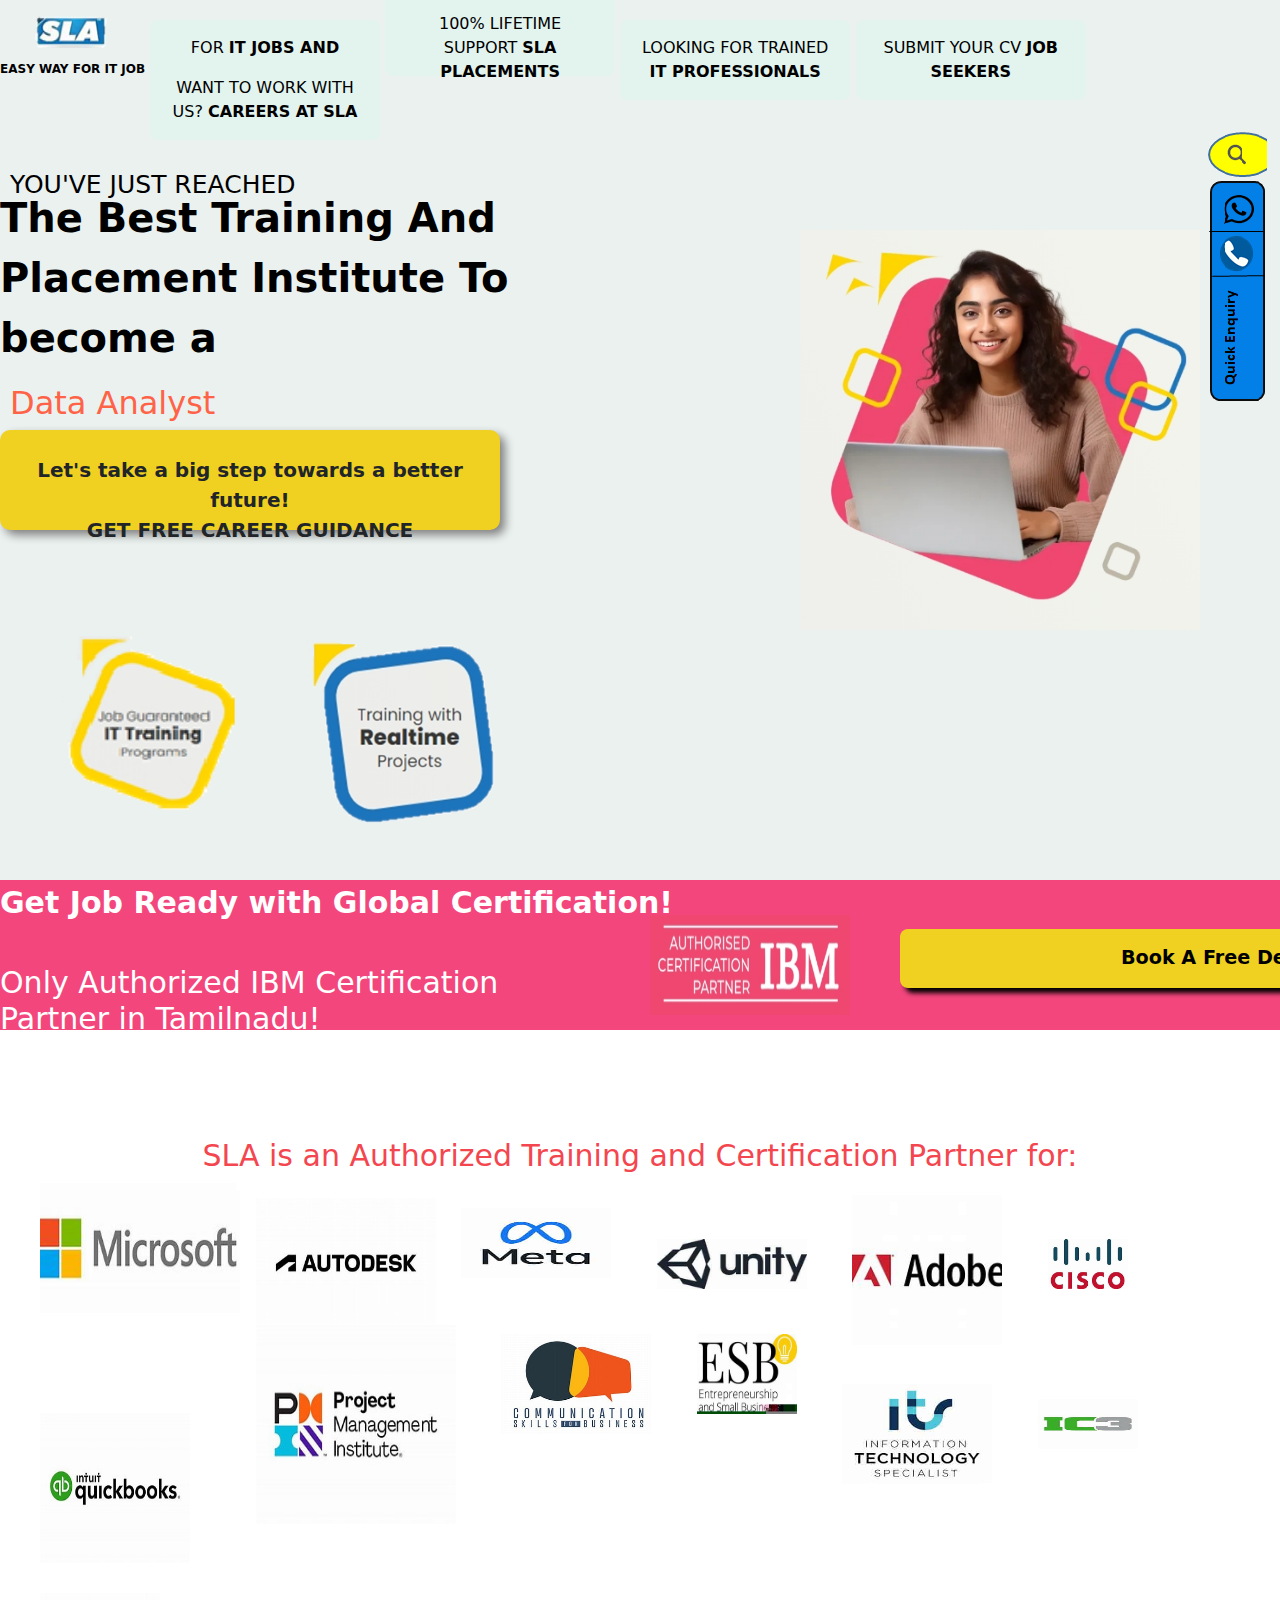
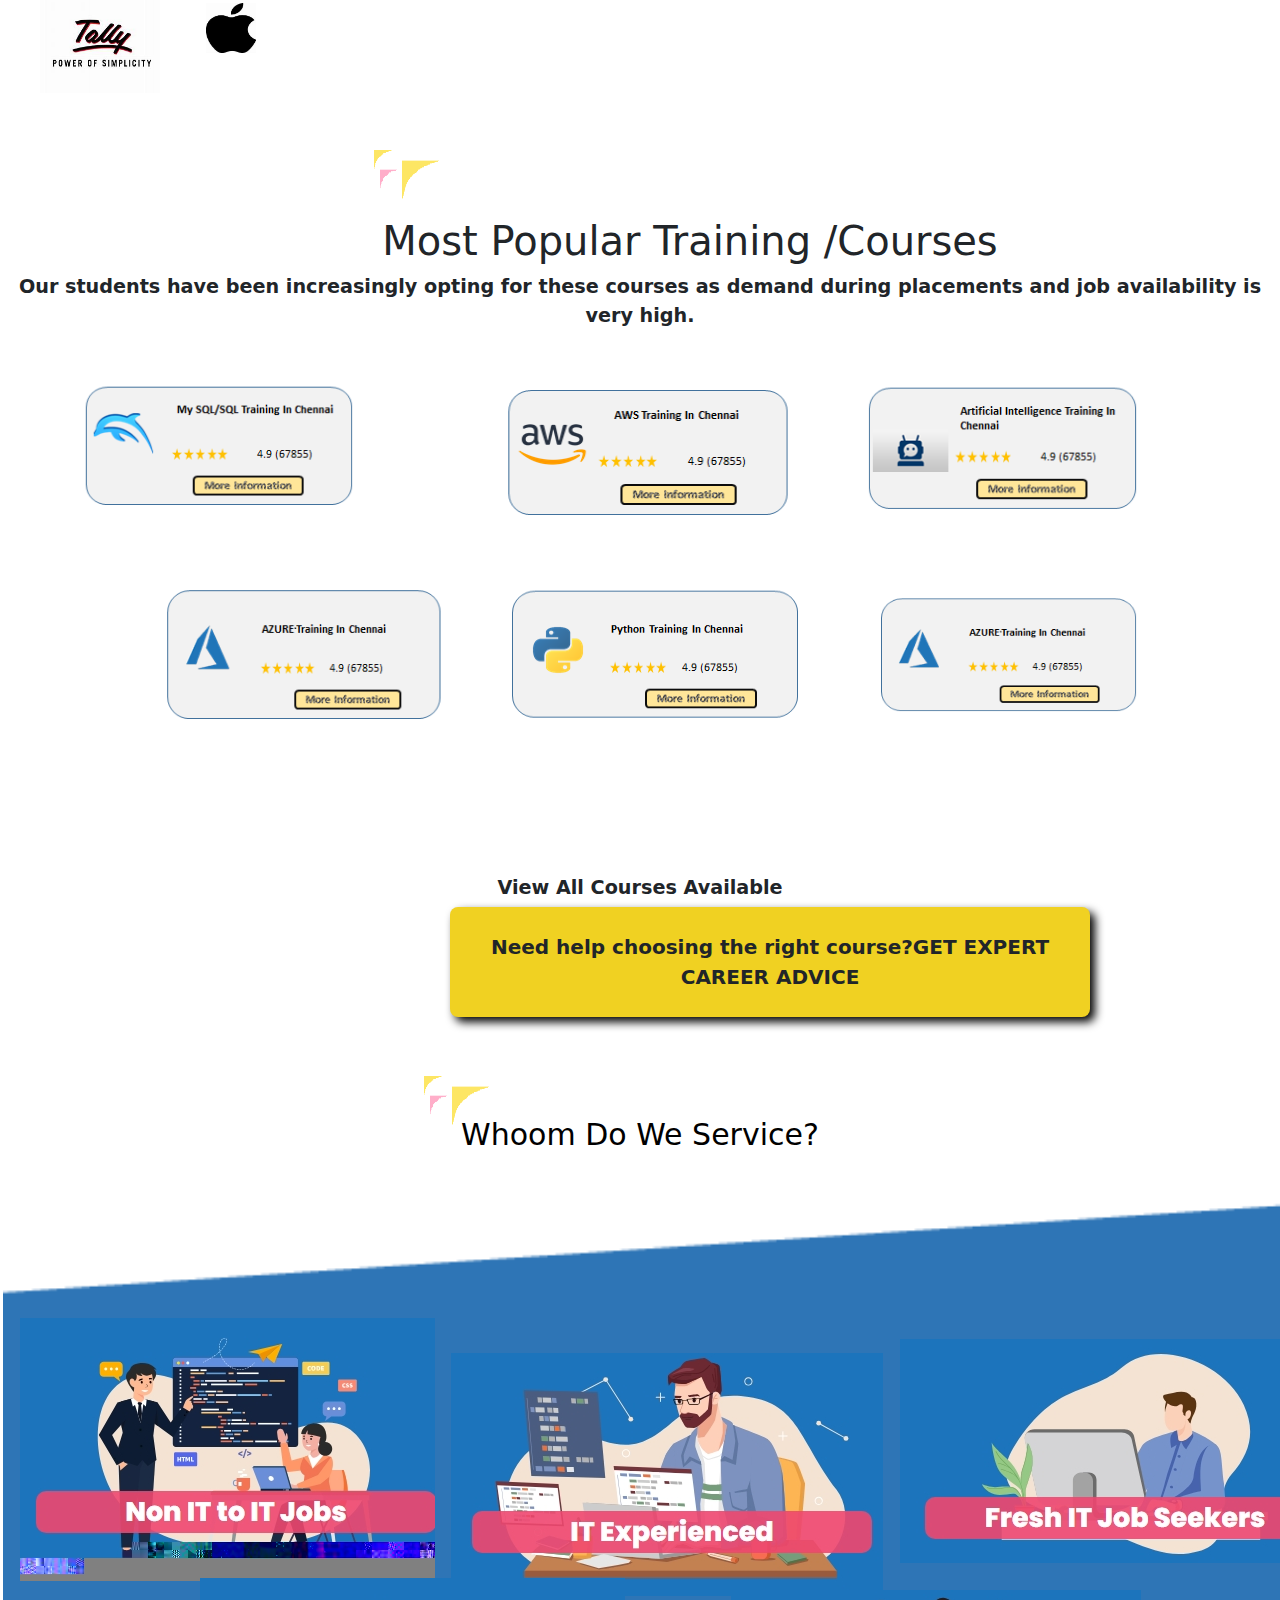
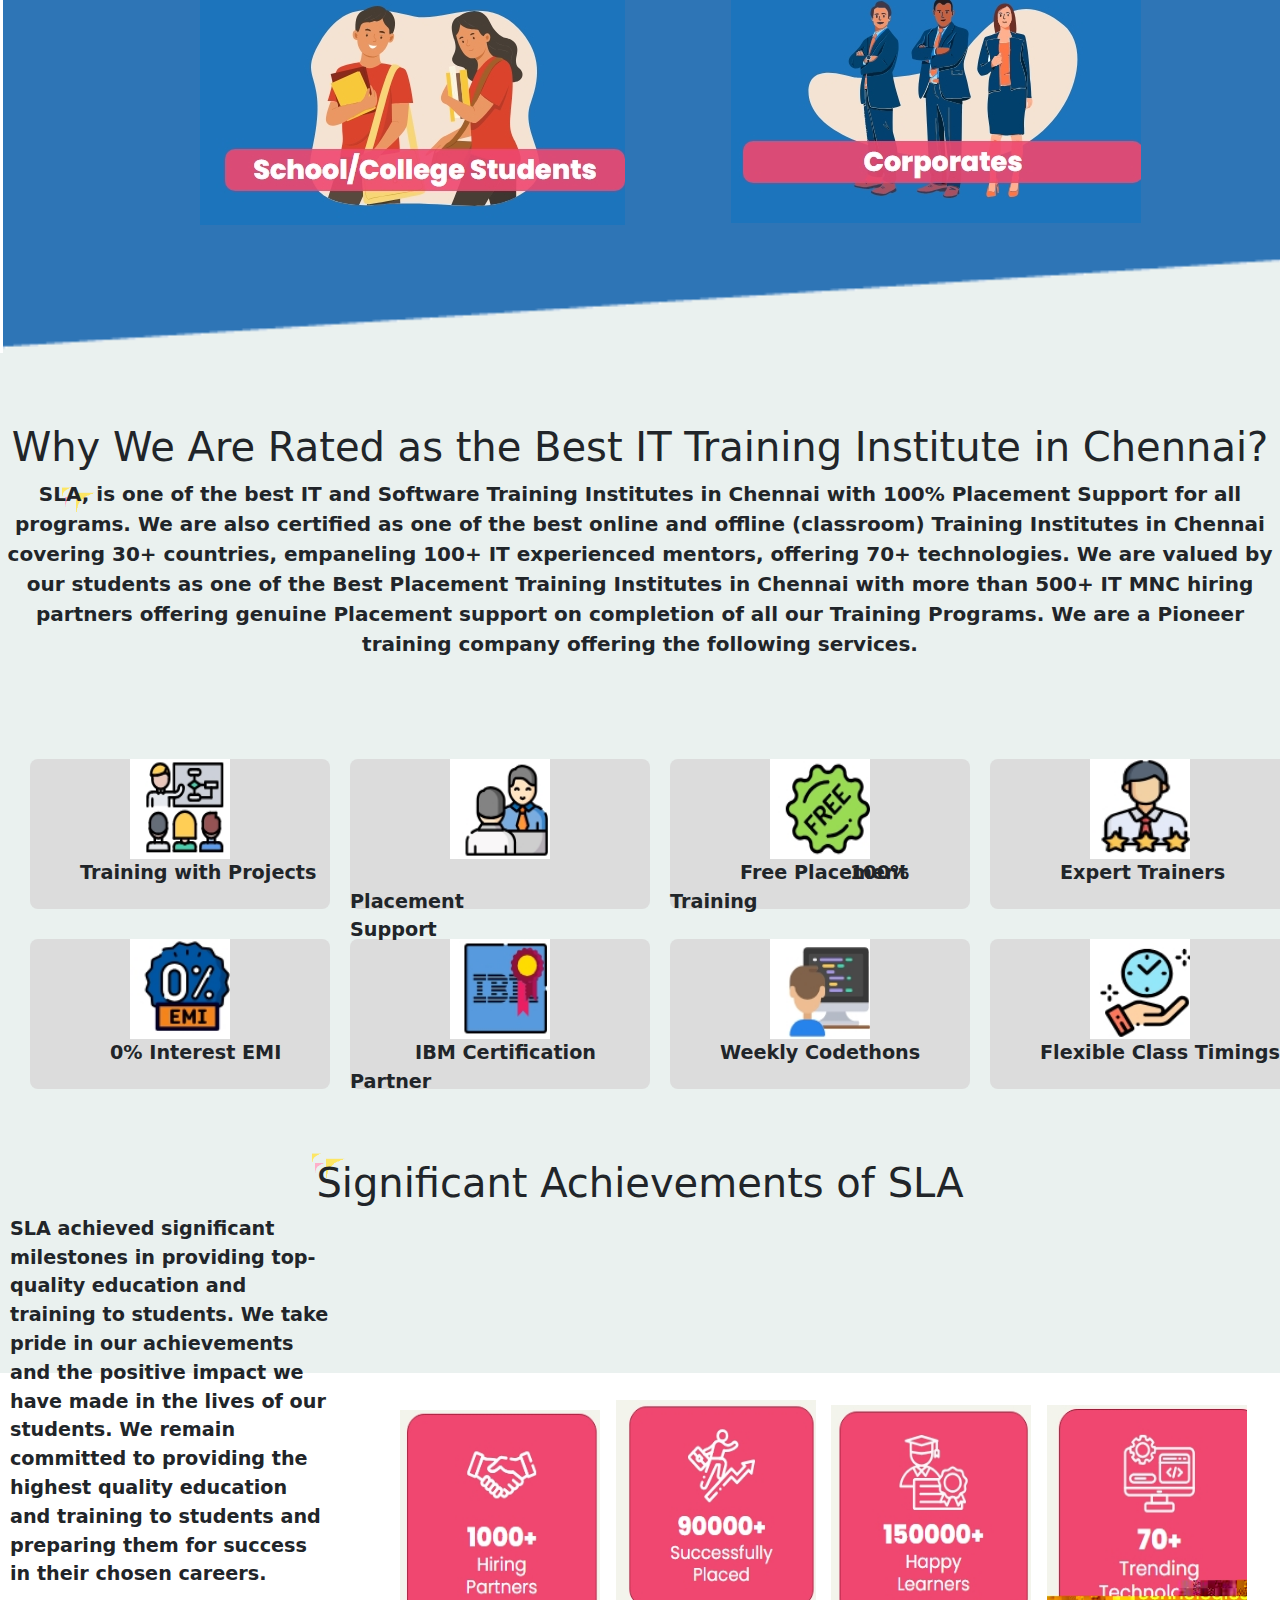
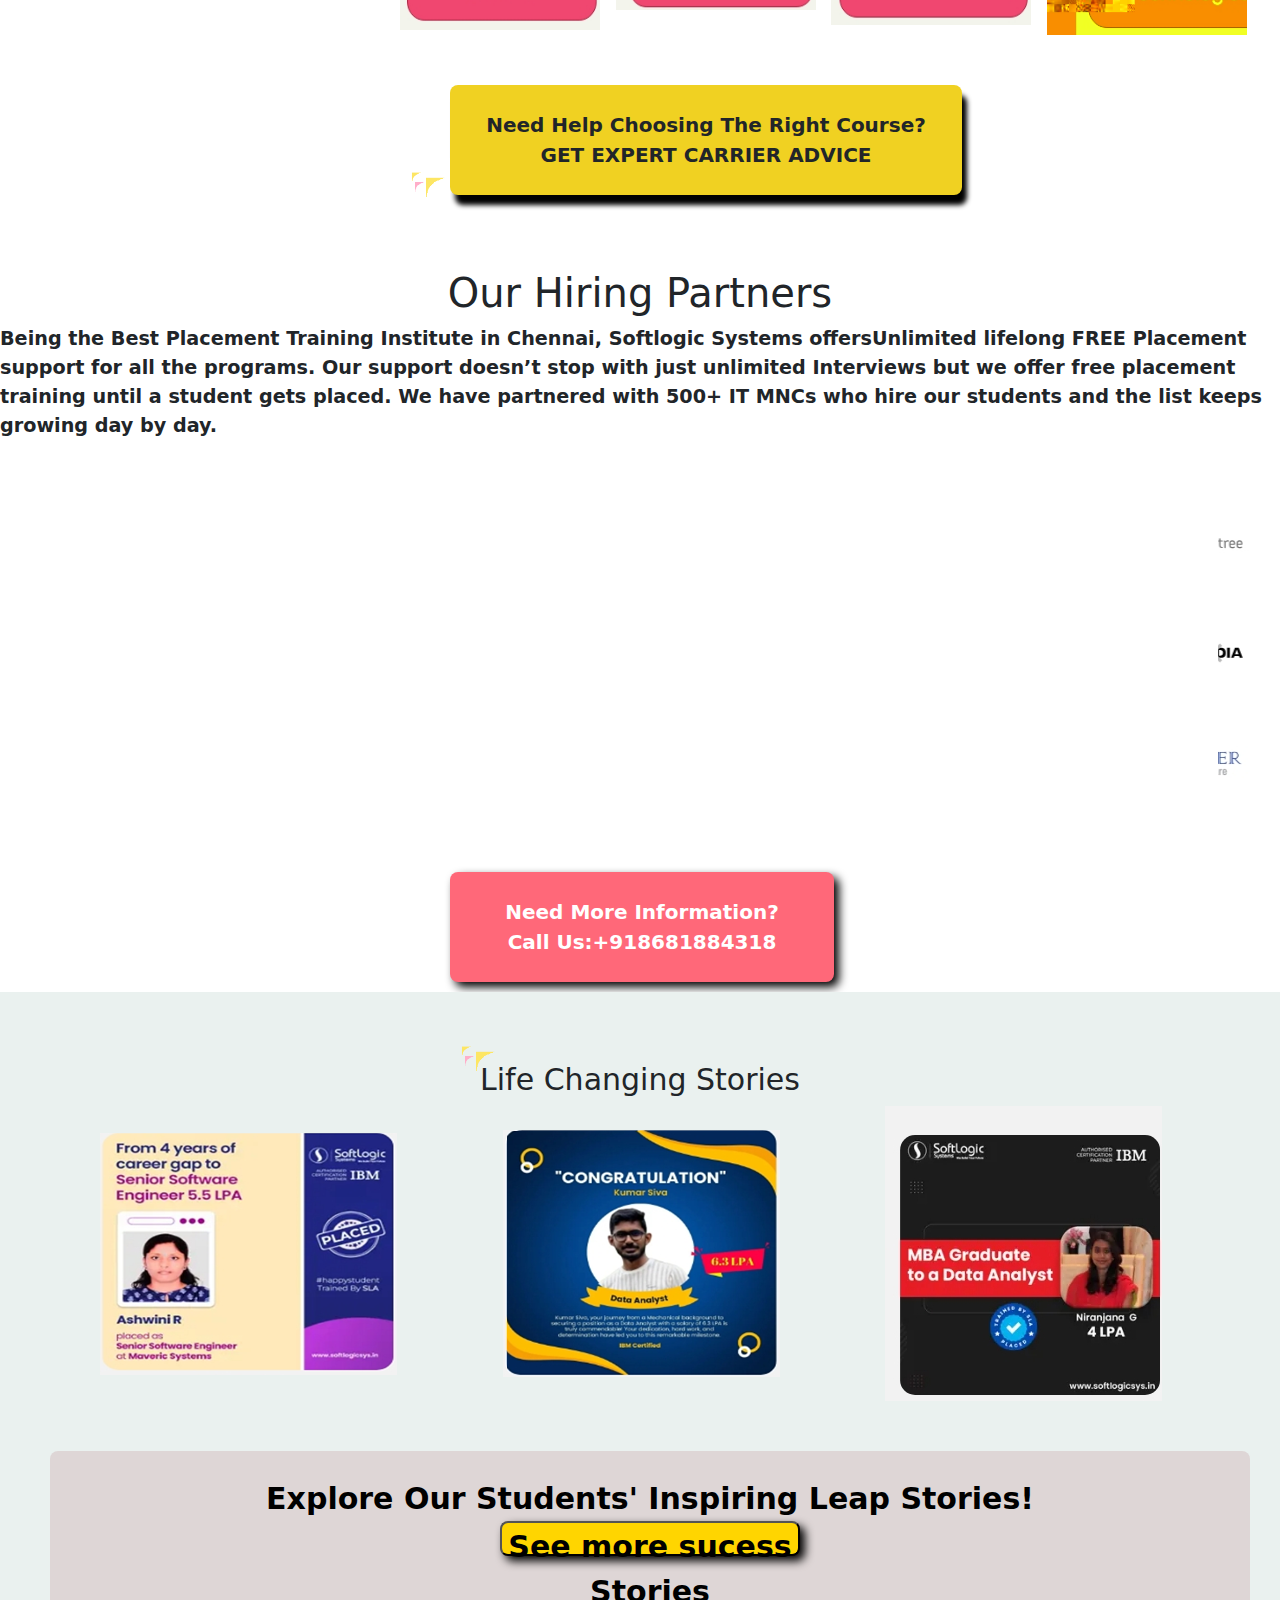
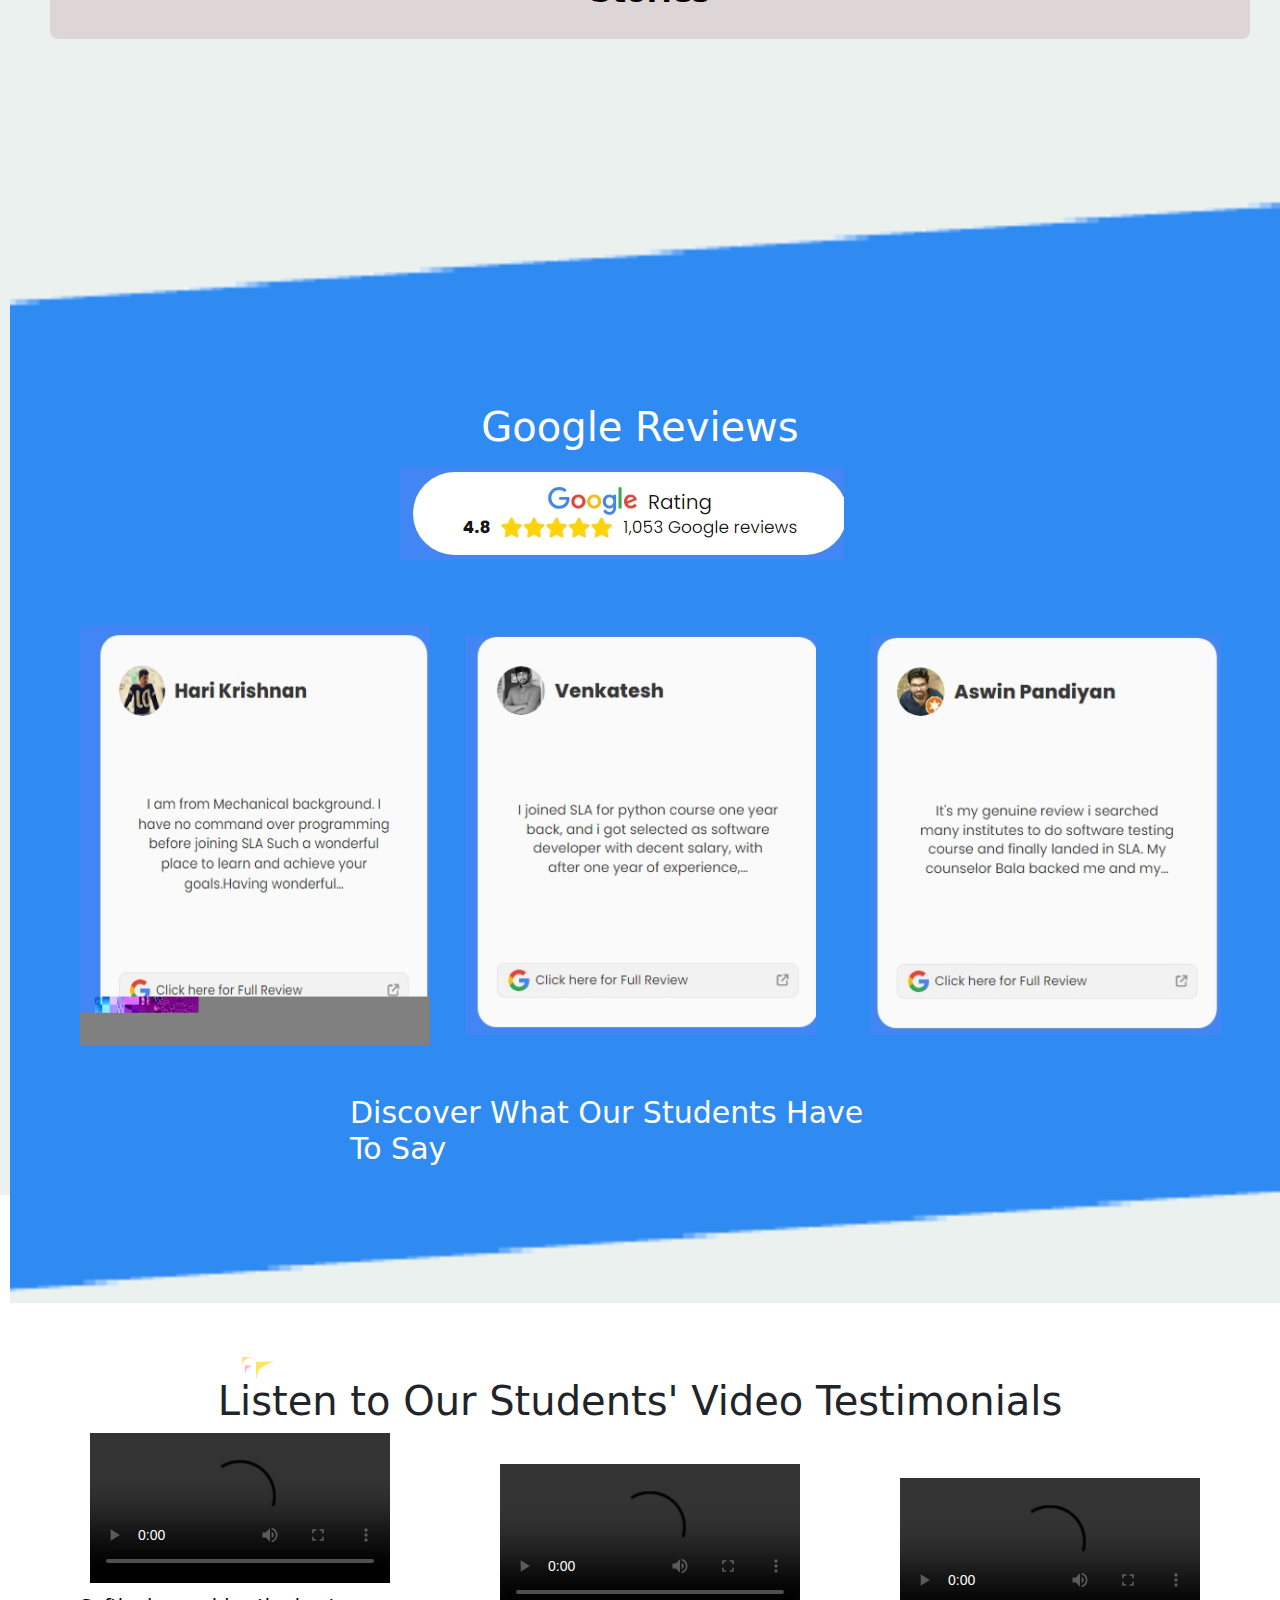
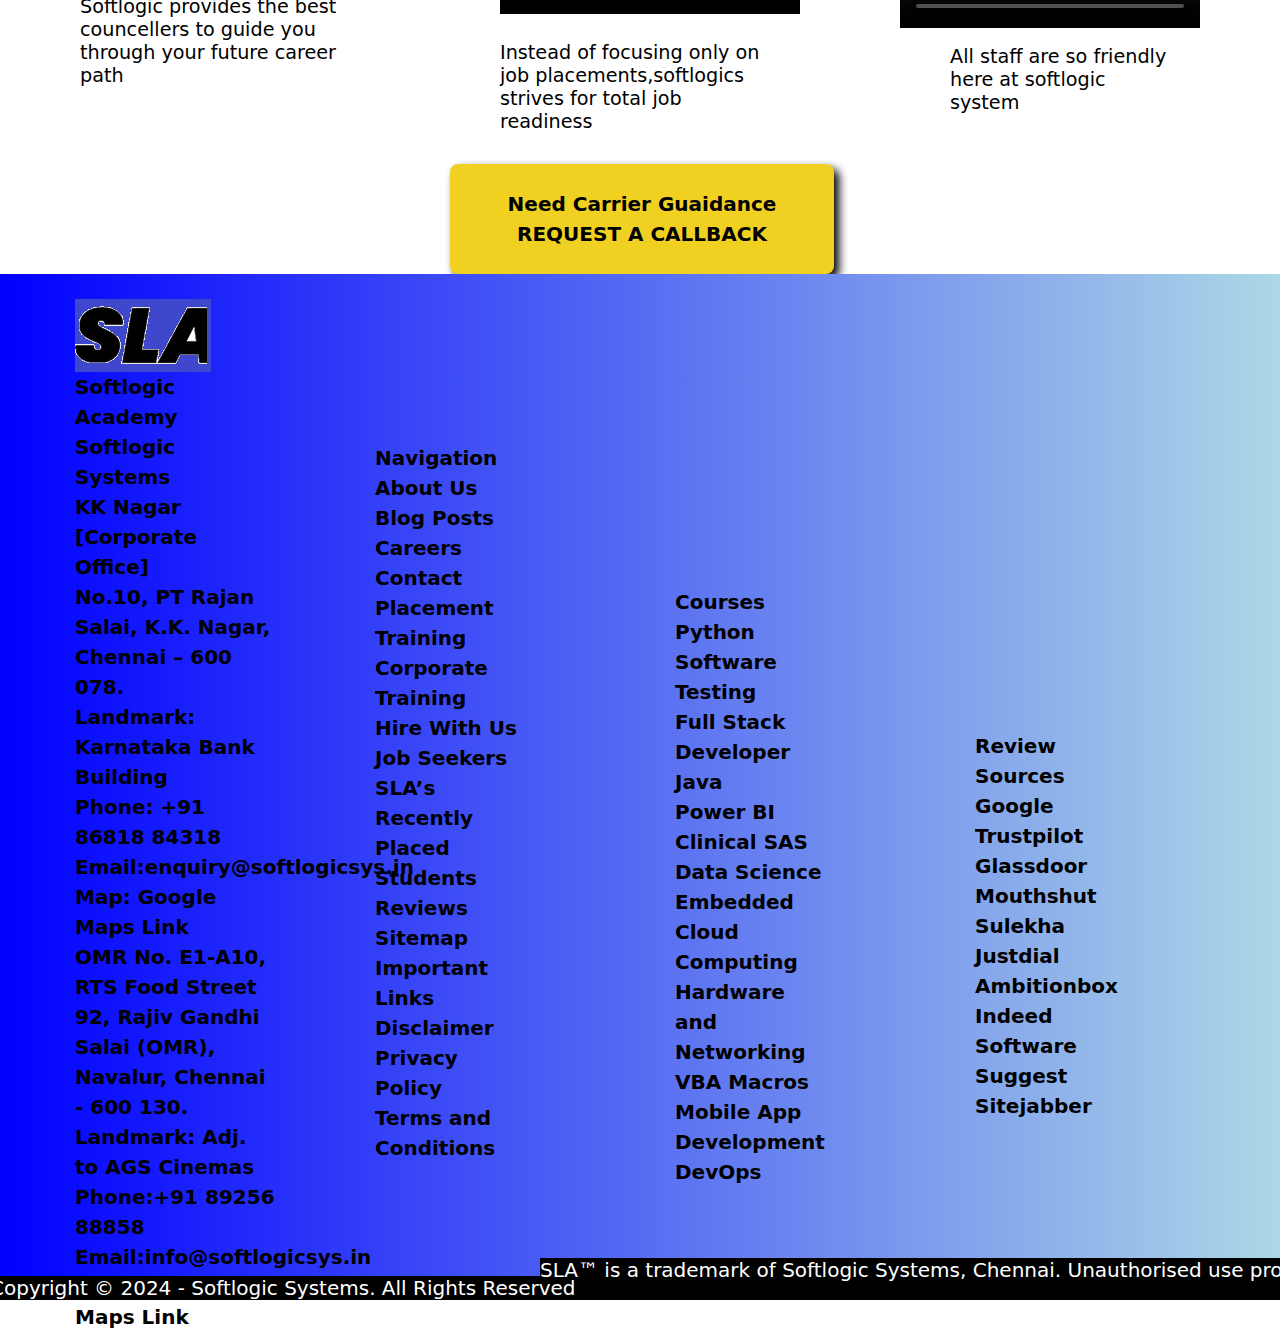
<file: index.html>
<!DOCTYPE html>
<html lang="en">
<head>
    <meta charset="UTF-8">
    <meta name="viewport" content="width=device-width, initial-scale=1.0">
    <title>Document</title>
    <link rel="stylesheet" href="mystyle4.css">
    <link href="https://cdn.jsdelivr.net/npm/bootstrap@5.3.3/dist/css/bootstrap.min.css" rel="stylesheet" integrity="sha384-QWTKZyjpPEjISv5WaRU9OFeRpok6YctnYmDr5pNlyT2bRjXh0JMhjY6hW+ALEwIH" crossorigin="anonymous">
</head>
<style>

</style>

<body>
   <div id="d1">
<a href="www.softlogicsys.in"><img id="i1" src="sla-logo.png" ></a><div id="d0"><b>EASY WAY FOR IT JOB</b></div>
<div id="d45">
   
    
    <button class="menu-toggle" id="mobile-menu">
        <span class="bar"></span>
        <span class="bar"></span>
        <span class="bar"></span>
    </button>
<div class="dropdown">
    <button class="dropbtn"> FOR <b>IT JOBS AND TRAINING</b></button>
    <div class="dropdown-content">
    <a href="it job.html">Job Seeker Courses</a>
   
    </div>
  </div>
  
  
  
    
  <div class="dropdown">
      <button class="dropbtn">100% LIFETIME SUPPORT <b>SLA PLACEMENTS</b></button>
      <div class="dropdown-content">
      <a href="carriear.html">PLACEMENTS</a>
      <a href="#">REVIEWS </a>
      <a href="#">RECENTLY PLACED STUDENTS</a>
      </div>
    </div>
    
  <div class="dropdown">
      <button class="dropbtn">LOOKING FOR TRAINED <b>IT PROFESSIONALS</button>
      <div class="dropdown-content">
      <a href="slablog.html">Corporate Training</a>
      <a href="#">Hire With US</a>
      
      </div>
    </div>
    
  <div class="dropdown">
      <button class="dropbtn"> SUBMIT YOUR CV <b>JOB SEEKERS</b></button>
      <div class="dropdown-content">
    
      </div>
    </div>
    
  <div class="dropdown">
      <button class="dropbtn"> WANT TO WORK WITH US? <b>CAREERS AT SLA</button>
      <div class="dropdown-content">

      </div>
    </div></div>
    <a href="javascript:void(0);" class="icon" style="background-color:black(241, 74, 83) ; " onclick="myFunction()">
        <i class="fa fa-bars "></i>
</nav>
  
   <h2 id="h6">YOU'VE JUST REACHED</h2>
   <p id="p1"><b>The Best Training And Placement Institute To become a </b></p><h2 id="h0"><span></span></h2>
   <h3 id="h7"></h3>
   <img id="i2" src="cta girl.jpeg">
<a href="form.html"><img id="i3" src="quick enquiry.png"></a>
<div id="d7">Let's take a big step towards a better future!
    <p id="p2"><b>GET FREE CAREER GUIDANCE</p></b></div>
    <img id="i4" src="yellow rect.png">
    <img id="i5" src="blue rect.jpeg">
<div id="d10"><p id=p3>Get Job Ready with Global Certification!
</p>
<h3 id=h8>Only Authorized IBM Certification Partner in Tamilnadu!
</h3></div>
<img id=i6 src="ibm.jpeg"><div id=d11><a href="form.html"><b>Book A Free Demo</b></div></div></a>
<h2 id="h9">SLA is an Authorized Training and Certification Partner for:
</h2>
<div id="d12">
    <img id="i7" src="microsoft.jfif">
    <img id="i8" src="autodesk.jfif">
    <img id="i9" src="meta.jfif">
    <img id="i10" src="unity.jfif">
    <img id="i11" src="adobe logo.jfif">
    <img id="i12" src="cisco.jfif">
    <img id="i13" src="intuit.jfif">
<img id="i14" src="pms.jfif">
<img id="i15" src="communication.jfif">
<img id="i16" src="esb.jfif">
<img id="i17" src="its.jfif">
<img id="i18" src="ic3.jfif">
<img id="i19" src="tally.jfif">
<img id="i20" src="apple.jfif">
</div>
<img id="i0" src="corners.png">
<h2 id="h10">Most Popular Training /Courses</h2>
<p id ="p4">Our students have been increasingly opting for these courses as demand during placements and job availability is very high.
</p>
<div id="d13"><a href="www.softlogicsys.co"><img id="i21" src="sql.png"></a></div>
<div id="d14"><a href="www.softlogicsys.co"><img id="i22" src="aws.png"></a></div>
<div id="d15"><a href="www.softlogicsys.co"><img id="i23" src="ai.png"></a></div>
<div id="d16"><a href="www.softlogicsys.co"><img id="i24" src="azure.png"></a></div>
<div id="d17"><a href="www.softlogicsys.co"><img id="i25" src="python.png"></a></div>
<div id="d18"><a href="www.softlogicsys.co"><img id="i26" src="azure.png"></a></div>
<h4 id="h11"><b>View All Courses Available</b></h4>
<div id="d19"><b>Need help choosing the right course?<b>GET EXPERT CAREER ADVICE</b></div>
<div id="d20"><img id="i00" src="corners.png">
    <h2 id="h12"><a href="form.html">Whoom Do We Service?</h2> </a>  
    <img id="i27" src="blue bk.png"><div id="d44" style="background-color: rgb(234, 241, 239);">
    <img id="i28" src="non it jobs.jpeg">
    <img id="i29" src="it exp.jpeg">
    <img id="i30" src="fresh it jobs.jpeg"> 
    <img id="i31" src="school.jpeg">
    <img id="i32" src="corporates.jpeg"></div>

<img id="i41" src="corners with green.png">
<h1 id="h13">Why We Are Rated as the Best IT Training Institute in Chennai?
</h1>
<p id="p5">SLA, is one of the best <b>IT and Software Training Institutes in Chennai</b> with 100% Placement Support for all programs. We are also certified as one of the best online and offline (classroom) Training Institutes in Chennai covering 30+ countries, empaneling 100+ IT experienced mentors, offering 70+ technologies. We are valued by our students as one of the <b>Best Placement Training Institutes in Chennai</b> with more than 500+ IT MNC hiring partners offering genuine Placement support on completion of all our Training Programs. We are a Pioneer training company offering the following services.
</p>
<div id="d21"><img id="i33" src="training.jpeg"><b id="b1">Training with Projects</b></div>
<div id="d22"><img id="i34" src="100%.jpeg"><b id="b2"> 100% Placement Support</b></div>
<div id="d23"><img id="i35" src="free placement.jpeg"><b id="b3">Free Placement Training</b></div>
<div id="d24"><img id="i36" src="expert.jpeg"><b id="b4">Expert Trainers</b></div>
<div id="d25"><img id="i37" src="emi.jpeg"><b id="b5">0% Interest EMI</b></div>
<div id="d26"><img id="i38" src="ibm logo.jpeg"><b id="b6">IBM Certification Partner</b></div>
<div id="d27"><img id="i39" src="weekly.jpeg"><b id="b7">Weekly Codethons</b></div>
<div id="d28"><img id="i40" src="flexible.jpeg"><b id="b8">Flexible Class Timings</b></div></div>
<img id="i42" src="corners with green.png">
<h2 id="h14">Significant Achievements of SLA</h2>
<p id="p6"><b>SLA </b> achieved significant milestones in providing top-quality education and training to students. We take pride in our achievements and the positive impact we have made in the lives of our students. We remain committed to providing the highest quality education and training to students and preparing them for success in their chosen careers.
</p></div>
<div id="d29">
   <img id="i43" src="1000.jpeg">
    <img id="i44" src="90000.jpeg">
    <img id="i45" src="15000.jpeg">
    <img id="i46" src="70+.jpeg">
</div>
<div id="d30"><a href="form.html"></a>Need Help Choosing The Right Course?<BR><b>GET EXPERT CARRIER ADVICE</b></div>
    <div id="d31">
<img id="i47" src="corners.png"><h2 id="h15">Our Hiring Partners</h2><p id="p7">Being the Best Placement Training Institute in Chennai, Softlogic Systems offers<b>Unlimited lifelong FREE Placement</b> support for all the programs. Our support doesn’t stop with just unlimited Interviews but we offer free placement training until a student gets placed. We have partnered with 500+ IT MNCs who hire our students and the list keeps growing day by day.</p>
<marquee><img id="i48" src="partners.jpeg"></marquee></div>
<div id="d32"><b>Need More Information?<br>Call Us:+918681884318</b></div>
    
<div id="d33">
    <img id="i49" src="corners with green.png"><h2 id="h16">Life Changing Stories</h2>
    <img id="i50" src="ashwini.jpeg">
    <img id="i51" src="kumar.jpeg">
    <img id="i52" src="niranjana.jpeg">
<div id="d34">Explore Our Students' Inspiring Leap Stories!<br>
    <button style="background-color:rgb(255, 213, 0);width:300px;height:35px;border-radius:8px;box-shadow: 5px 5px 10px black;"><b><a href="slablog.html">See more sucess Stories</b></a></button></div>
<img id="i53" src="google blue.png"><h2 id="h24" style="font-size:40px;color: white;text-align: center;margin-top: -900px;margin-bottom: 800px;">Google Reviews</h2>
<img id="i54" src="google.jpeg">
<div id="d35">
    <a href="www.softlogicsys.in">  <img id="i57" src="harekrishnan.jpeg"></a>
  <a href="www.softlogicsys.in"> <img id="i55" src="venktesh.jpeg"></a>
  <a href="www.softlogicsys.in">   <img id="i56" src="ashwin.jpeg"></a></div>
<div id="d36"> 
    <h3 id="h17">Discover What Our Students Have To Say    </h3></div>
</div>
<img id="i58" src="corners.png">
<h2 id="h18">Listen to Our Students' Video Testimonials</h2>
<div id="d37">
    <video id="v1" width:600px height:500px controls><source src="https://youtu.be/goBQGqkOolw" type="video/mp4"></video>
    <h4 id=h19><a href="www.softlogicsys.in">Softlogic provides the best councellers to guide you through your future career path</h4></a>
    <video id="v2" width:600px height:500px controls ><source src="https://youtu.be/m4s2Cz0cxBs" type="video/mp4"></video>
    <h4 id="h20"><a href="www.softlogicsys.in">Instead of focusing only on job placements,softlogics strives for total job readiness</h4></a>
    <video id="v3" width:600px height:500px controls><source src="https://youtu.be/pE0k6XbPGWE" type="video/mp4"></video>
<h4 id="h21"><a href="www.softlogicsys.in">All staff are so friendly here at softlogic system</h4></a>
</div>

<div id="d38"><b>Need Carrier Guaidance<br>REQUEST A CALLBACK </b></div>
<div id="grad">
<div id="d39"><img id="i59" src="sla logooo.jfif"><br><b>Softlogic Academy</b>
    <b>Softlogic Systems</b><br>
    KK Nagar [Corporate Office]<br>
    No.10, PT Rajan Salai, K.K. Nagar, Chennai – 600 078.<br>
   <b>Landmark:</b> Karnataka Bank Building<br>
    <b>Phone:</b> <a href="www.softlogicsys.in">+91 86818 84318</a><br>
    <b>Email:</b><a href="www.softlogicsys.in">enquiry@softlogicsys.in</a><br>
    <b>Map:</b> <a href="contact.html">Google Maps Link</a><br>
    <b>OMR</b>
    No. E1-A10, RTS Food Street<br>
    92, Rajiv Gandhi Salai (OMR),<br>
    Navalur, Chennai - 600 130.<br>
    <b>Landmark:</b> Adj. to AGS Cinemas<br>
    <b>Phone:</b><a href="www.softlogicsys.in">+91 89256 88858<br>
    <b>Email:</b><a href="www.softlogicsys.in">info@softlogicsys.in</a><br>
    <b>Map:</b><a href="contact.html"> Google Maps Link</a></div>
<div id="d40">
   <b> Navigation</b><br>
<a href="about.html">About Us</a><br>
<a href="slablog.html">Blog Posts</a><br>
<a href="carriear.html">Careers</a><br>
<a href="contact.html">Contact</a><br>
<a href="www.softlogicsys.in">Placement Training</a><br>
<a href="www.softlogicsys.in">Corporate Training</a><br>
<a href="www.softlogicsys.in">Hire With Us</a><br>
<a href="www.softlogicsys.in">Job Seekers</a><br>
<a href="www.softlogicsys.in">SLA’s Recently Placed Students</a><br>
<a href="www.softlogicsys.in">Reviews</a><br>
<a href="www.softlogicsys.in">Sitemap</a><br>
<b>Important Links</b><br>
<a href="www.softlogicsys.in">Disclaimer</a><br>
<a href="www.softlogicsys.in">Privacy Policy</a><br>
<a href="www.softlogicsys.in">Terms and Conditions</a><br>
</div>
<div id="d41">
  <b>  Courses</b>
  <a href="it job.html">Python</a><br>
    <a href="www.softlogicsys.in">Software Testing</a><br>
        <a href="www.softlogicsys.in">Full Stack Developer</a><br>
            <a href="www.softlogicsys.in">Java</a><br>
                <a href="www.softlogicsys.in">Power BI</a><br>
                    <a href="www.softlogicsys.in">Clinical SAS</a><br>
                        <a href="www.softlogicsys.in">Data Science</a><br>
                            <a href="www.softlogicsys.in">Embedded</a><br>
                                <a href="www.softlogicsys.in">Cloud Computing</a><br>
                                    <a href="www.softlogicsys.in">Hardware and Networking</a><br>
                                        <a href="www.softlogicsys.in">VBA Macros</a><br>
                                            <a href="www.softlogicsys.in">Mobile App Development</a><br>
                                                <a href="www.softlogicsys.in">DevOps</a>
</div>
<div id="d42">
   <b> Review Sources</b><br>
   <a href="www.softlogicsys.in">Google</a><br>
    <a href="www.softlogicsys.in">Trustpilot</a><br>
        <a href="www.softlogicsys.in">Glassdoor</a><br>
            <a href="www.softlogicsys.in">Mouthshut</a><br>
                <a href="www.softlogicsys.in">Sulekha</a><br>
                    <a href="www.softlogicsys.in">Justdial</a><br>
                        <a href="www.softlogicsys.in">Ambitionbox</a><br>
                            <a href="www.softlogicsys.in">Indeed</a><br>
                                <a href="www.softlogicsys.in">Software Suggest</a><br>
                                    <a href="www.softlogicsys.in">Sitejabber</a><br>
</div>
<h4 id="h22" style="background-color: black;color: white;">Copyright © 2024 - Softlogic Systems. All Rights Reserved</h4>
<h4 id="h23" style="background-color: black;color: white;">SLA™ is a trademark of Softlogic Systems, Chennai. Unauthorised use prohibited.</h4>
</div>
<script>
const dropdownButtons = document.querySelectorAll('.dropbtn');

dropdownButtons.forEach(button => {
    button.addEventListener('click', function() {
        const dropdownContent = this.nextElementSibling;
        dropdownContent.style.display = dropdownContent.style.display === 'block' ? 'none' : 'block';
    });
});

// Close the dropdown if clicked outside
window.addEventListener('click', function(event) {
    if (!event.target.matches('.dropbtn') && !event.target.matches('.dropdown-content a')) {
        const dropdownContents = document.querySelectorAll('.dropdown-content');
        dropdownContents.forEach(content => {
            if (content.style.display === 'block') {
                content.style.display = 'none';
            }
        });
    }
});

</script>
</body>
</html>
</file>
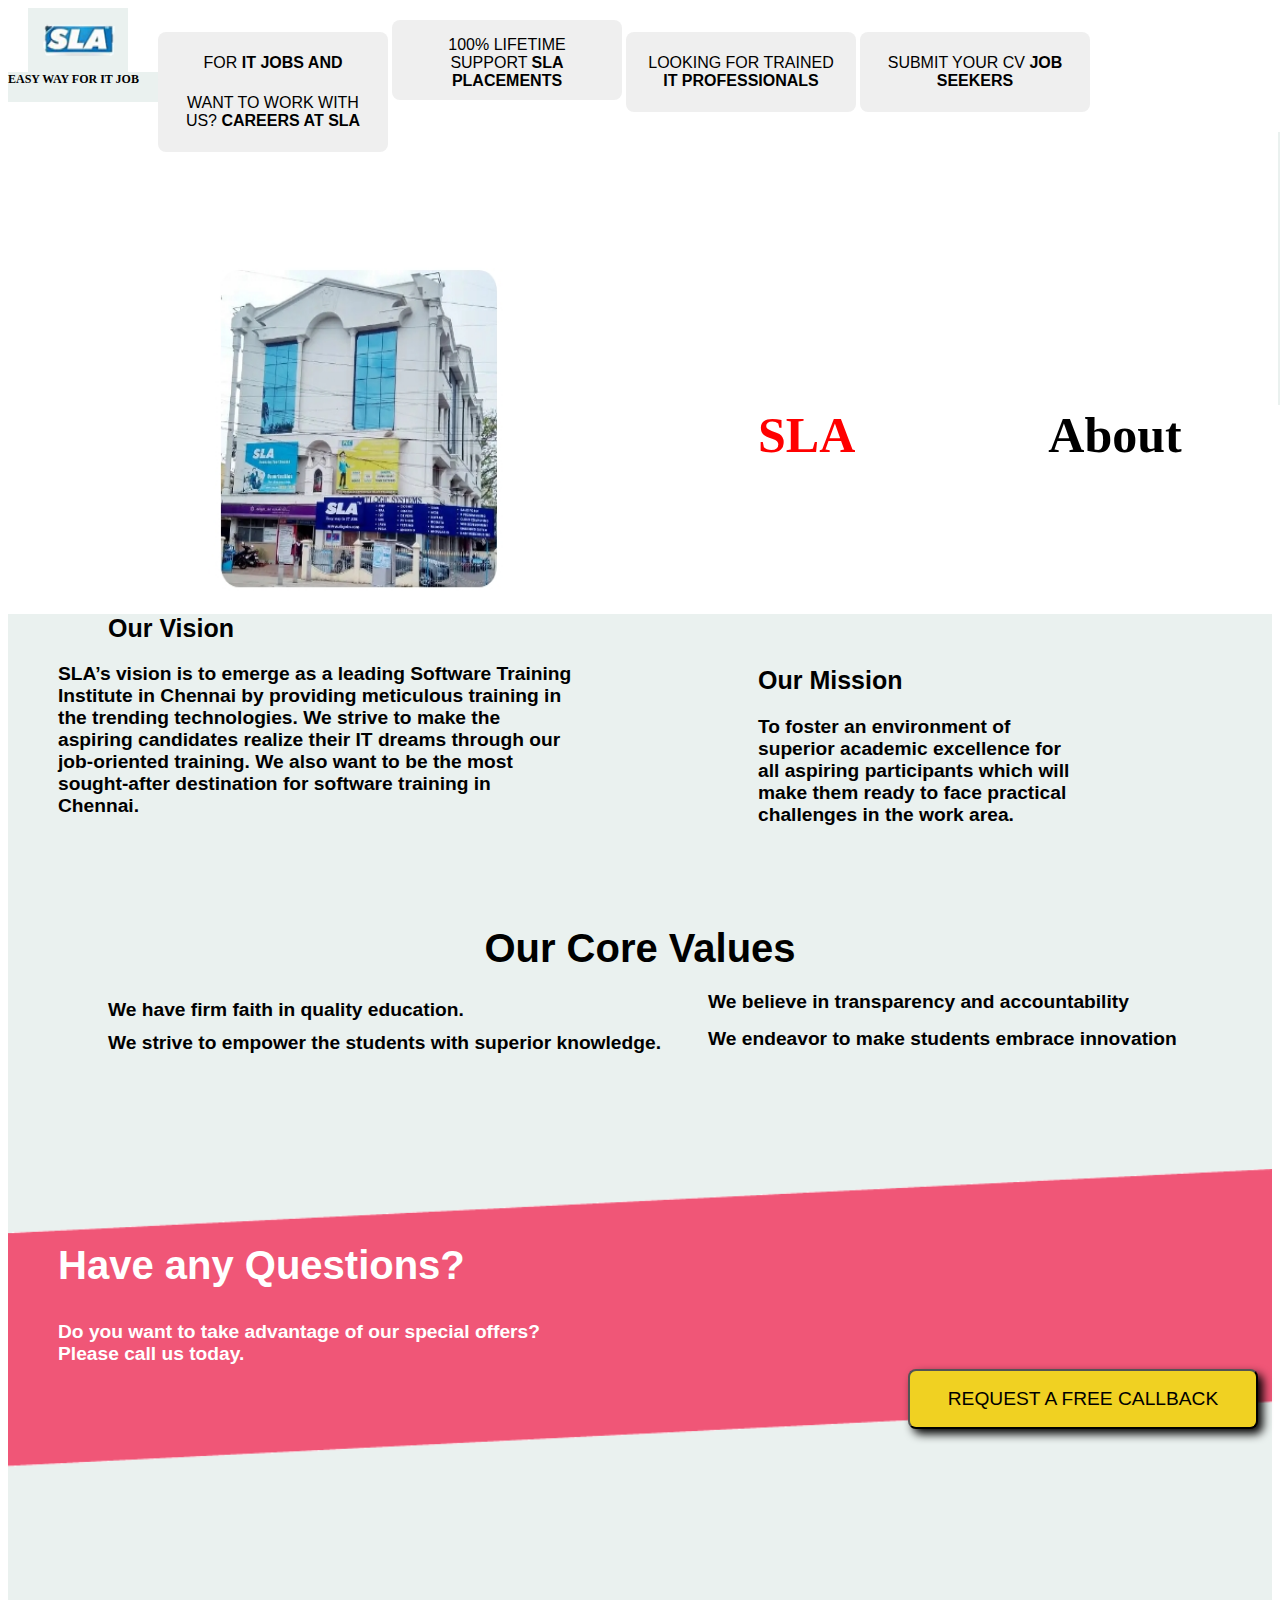
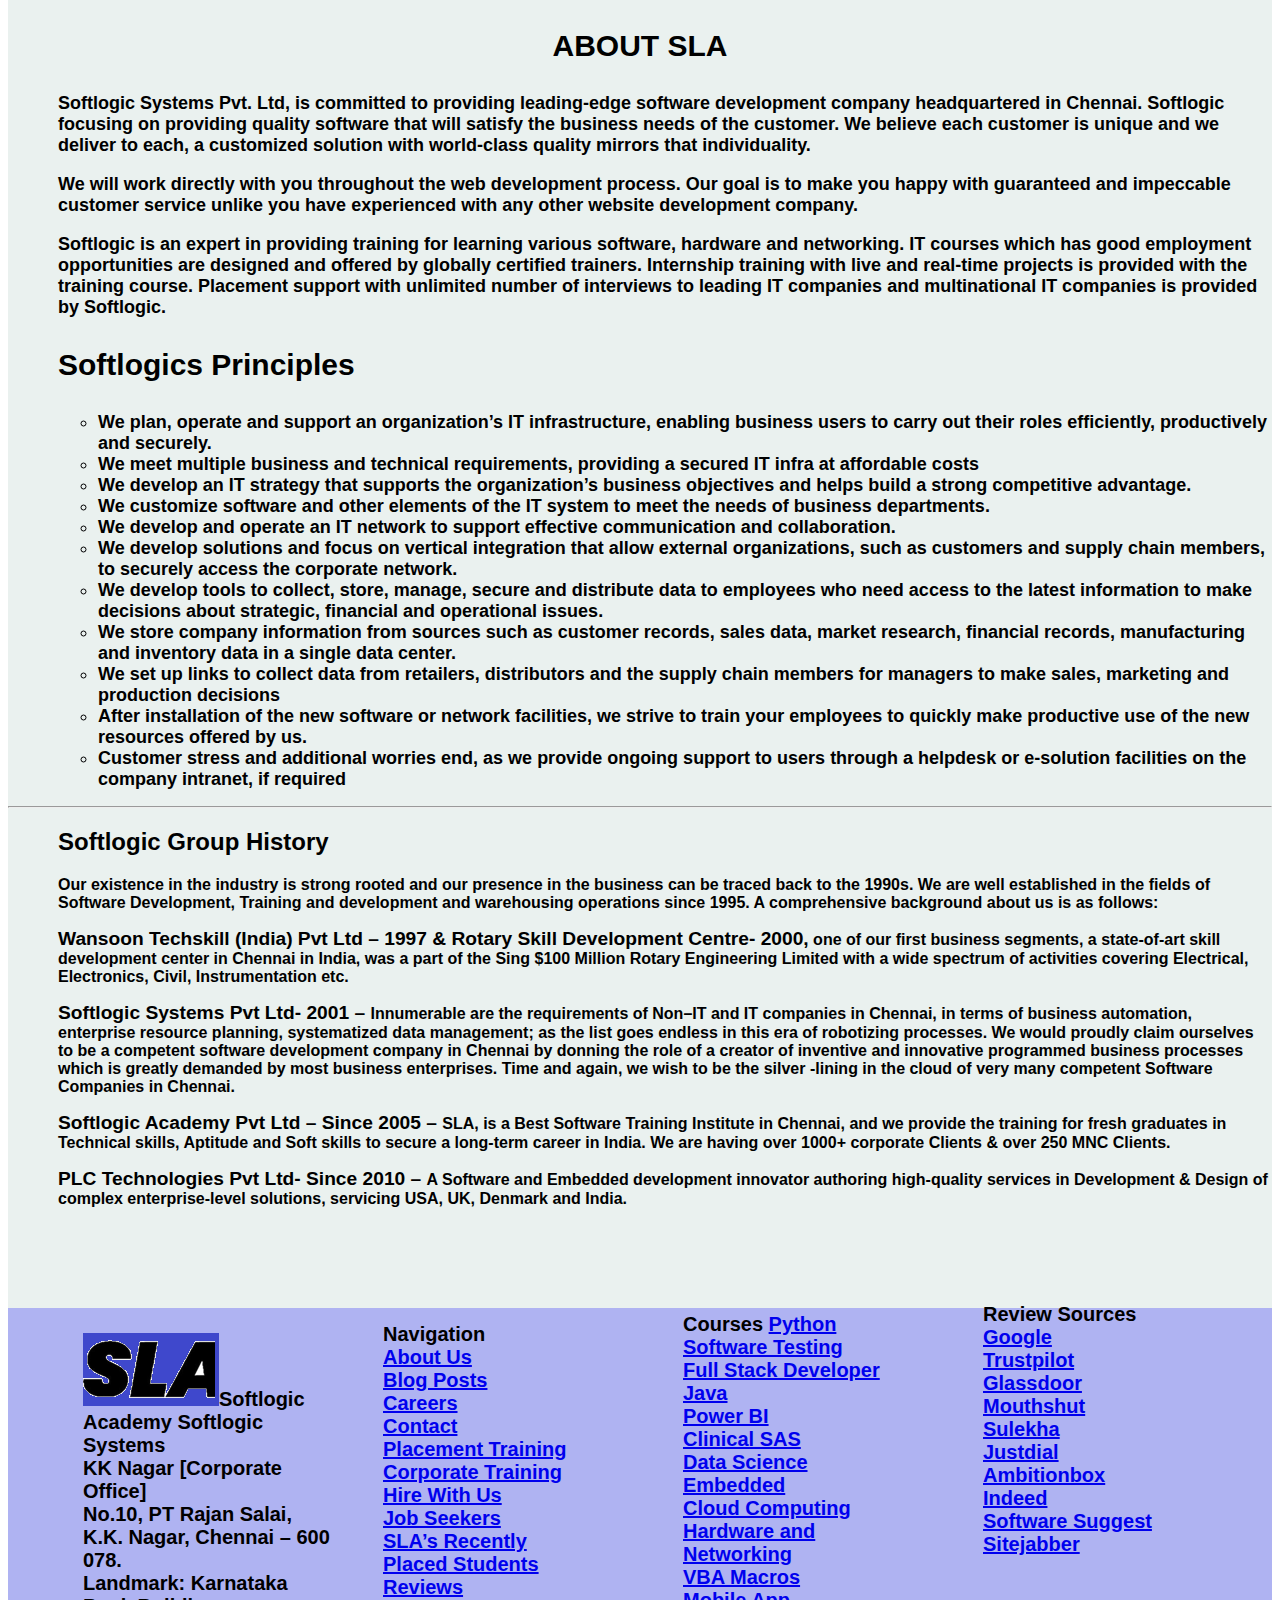
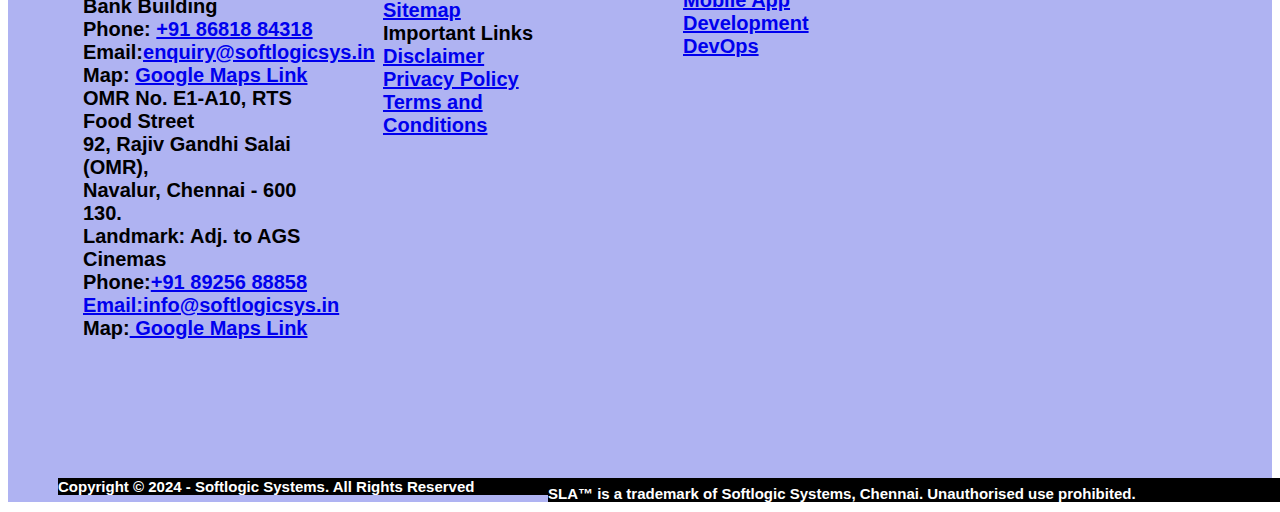
<file: about.html>
<!DOCTYPE html>
<html lang="en">
<head>
    <meta charset="UTF-8">
    <meta name="viewport" content="width=device-width, initial-scale=1.0">
    <title>Document</title>
</head>
<style>
#d1{background-color: rgb(234, 241, 239);
width: 100%;
font-family:'Segoe UI', Tahoma, Geneva, Verdana, sans-serif;}
#d0{background-color: rgb(234, 241, 239);
width:180px;
height:30px;
color:black;
margin-top: -20px;
font-weight: 5px;
font-size: 12px;}
#i1{width: 100px;
height:80px;
margin-left: 20px;}
#d2{
border-color: black;
border-radius: 8px;
box-shadow: 10px;
height: 30px;
width: 220px;
margin-left: 130px;
margin-top: -80px;
text-align: center;
padding: 15px;
font-size: larger;}
#d2:hover{background-color: rgb(250, 29, 103);}
#d3{
border-color: black;
border-radius: 8px;
box-shadow: 10px;
height: 30px;
width: 230px;
margin-left: 340px;
margin-top: -60px;
text-align: center;
padding: 15px;
font-size: larger;}
#d3:hover{background-color: rgb(250, 29, 103);}
#d4{
border-color: black;
border-radius: 8px;
box-shadow: 10px;
height: 30px;
width: 230px;
margin-left: 600px;
margin-top: -60px;
text-align: center;
padding: 15px;
font-size: larger;}
#d4:hover{background-color: rgb(250, 29, 103);}
#d5{
border-color: black;
border-radius: 8px;
box-shadow: 10px;
height: 30px;
width: 210px;
margin-left: 840px;
margin-top: -60px;
text-align: center;
padding: 15px;
font-size: larger;}
#d5:hover{background-color: rgb(250, 29, 103);}
#d6{
border-color: black;
border-radius: 8px;
box-shadow: 10px;
height: 30px;
width: 210px;
margin-left: 1070px;
margin-top: -60px;
text-align: center;
padding: 15px;
font-size: larger;}
#d6:hover{background-color: rgb(250, 29, 103);}
#h1{text-align: center;
font-size: 50px;
color:black;
margin-left:950px;
margin-top: -200px;}
#i2{height:350px;
width: 300px;margin-left: 200px;
margin-top: 100px;
border-radius: 8px;}
#h3{font-size: 25px;
margin-top: 150px;
margin-left: 100px;}
#p2{margin-left: 50px;
margin-right: 700px;
font-size: larger;}
#h4{font-size: 25px;
margin-top: -170px;
margin-left: 750px;}
#p3{margin-left: 750px;
margin-right: 200px;
font-size: larger;
}
#h5{font-size: 40px;
text-align: center;
margin-top: 100px;
}
#i3{margin-top: 30px;
margin-right: -700px;
margin-left: 1270px;
position:fixed;}
#p4{margin-left: 100px;
font-size: larger;
margin-top: -5px;}
#p5{margin-left: 700px;
font-size: larger;
margin-top: -50px;}
#p6{margin-left: 100px;
font-size: larger;
}
#p7{margin-left: 700px;
font-size: larger;
margin-top: -45px;}
#i4{margin-top: 100px;
width:100%;
height: 300px;}
#h6{font-size: 40px;
margin-left: 50px;
margin-right: 500px;
margin-top: -230px;
color: white;}
#h7{font-size: larger;
margin-left: 50px;
margin-right:700px;
color: white;}
#h8{text-align: center;
font-size: 30px;
margin-top: -700px;}
#p8{font-size: large;
margin-left: 50px;}
#p9{font-size: large;
margin-left: 50px;}
#p10{font-size:large;
margin-left: 50px;
font-style:normal;
font-family:'Segoe UI', Tahoma, Geneva, Verdana, sans-serif;}
#h9{margin-left: 50px;
font-size: 30px;}
li{font-size: large;
list-style-type:circle;
margin-left: 50px;}
#d39{height: 400px;
    width:250px;
    font-size: 20px;
    margin-left: 50px;
    text-align:left;
    padding: 25px;
    background-color:none;
    color:black;
    margin-top: 100px;
    box-shadow: 20px;}
    #d40{height: 400px;
    width:200px;
    font-size: 20px;
    margin-left:350px;
    text-align: left;
    padding: 25px;
    background-color:none;
    color:black;
    margin-top: -460px;
    box-shadow: 20px;}
    #d41{height: 400px;
    width:200px;
    font-size: 20px;
    margin-left: 650px;
    text-align: left;
    padding: 25px;
    background-color:none;
    color:black;
    margin-top: -460px;
    box-shadow: 20px;}
    #d42{height: 400px;
    width:200px;
    font-size: 20px;
    margin-left: 950px;
    text-align:left;
    padding: 25px;
    background-color: none;
    color:black;
    margin-top: -460px;
    box-shadow: 20px;}
    #d43{background-color: rgba(100, 100, 245, 0.438);}
    #d44{margin-top: 350px;}
    #h22{color: black;
    font-size: 15px;
    text-align: left;
margin-top: 80px;
margin-left: 50px;
margin-right: -300px;}
    #h23{color: black;
    font-size: 15px;
    margin-left: 540px;
    margin-top: -30px;
    margin-right: -1100px;}
    #dd{display:inline-block;}
#d45{margin-left: 150px;
margin-top: -30px;}
.dropbtn {width: 230px;
    height: 80px;

  color: black;
  padding: 16px;
  font-size: 16px;
  border: none;
  cursor: pointer;
  margin-top: -100px;
border-radius: 8px;

}

.dropdown {
  position: relative;
  display: inline-block;
}

.dropdown-content {
  display: none;
  position: absolute;
  background-color: #f9f9f9;
  min-width: 160px;
  box-shadow: 0px 8px 16px 0px rgba(0,0,0,0.2);
  z-index: 1;
border-radius:8px;
}

.dropdown-content a {
  color: black;
  padding: 12px 16px;
  text-decoration: none;
  display: block;
}

.dropdown-content a:hover {background-color: #ee1e1e}

.dropdown:hover .dropdown-content {
  display: block;
}

.dropdown:hover .dropbtn {
  background-color: #eb2626;
}
</style>
<body>
   
<a href="www.softlogicsys.in"><img id="i1" src="sla-logo.png" ></a><div id="d0"><b>EASY WAY FOR IT JOB</b></div>
<a href="www.softlogicsys.in"><img id="i3" src="quick enquiry.png"></a>
<div id="d45">

    <div class="dropdown">
        <button class="dropbtn"> FOR <b>IT JOBS AND TRAINING</b></button>
        <div class="dropdown-content">
        <a href="it job.html">Job Seeker Courses</a>
       
        </div>
      </div>
        
      <div class="dropdown">
          <button class="dropbtn">100% LIFETIME SUPPORT <b>SLA PLACEMENTS</b></button>
          <div class="dropdown-content">
          <a href="#">PLACEMENTS</a>
          <a href="#">REVIEWS </a>
          <a href="#">RECENTLY PLACED STUDENTS</a>
          </div>
        </div>
        
      <div class="dropdown">
          <button class="dropbtn">LOOKING FOR TRAINED <b>IT PROFESSIONALS</button>
          <div class="dropdown-content">
          <a href="#">Corporate Training</a>
          <a href="#">Hire With US</a>
          
          </div>
        </div>
        
      <div class="dropdown">
          <button class="dropbtn"> SUBMIT YOUR CV <b>JOB SEEKERS</b></button>
          <div class="dropdown-content">
        
          </div>
        </div>
        
      <div class="dropdown">
          <button class="dropbtn"> WANT TO WORK WITH US? <b>CAREERS AT SLA</button>
          <div class="dropdown-content">
    
          </div>
        </div></div>
      
<img id="i2" src="about image.jpeg">
   <h2 id="h1">About </h2><h2 id ="h2"style="color:red;font-size:50px;margin-left:750px;margin-top:-100px;">SLA</h2>
    <div id="d1">
<h2 id="h3">Our Vision</h2>
<p id="p2">SLA’s vision is to emerge as a leading Software Training Institute in Chennai by providing meticulous training in the trending technologies. We strive to make the aspiring candidates realize their IT dreams through our job-oriented training. We also want to be the most sought-after destination for software training in Chennai.</p>
<h2 id="h4">Our Mission</h2>
<p id="p3">To foster an environment of superior academic excellence for all aspiring participants which will make them ready to face practical challenges in the work area.</p>
    
<h2 id="h5">Our Core Values</h2>
<p id="p4">We have firm faith in quality education.</p>
<p id="p5">We believe in transparency and accountability</p>
<p id="p6">We strive to empower the students with superior knowledge.</p>
<p id="p7">We endeavor to make students embrace innovation</p>
<img id="i4" src="red bk.png">
<h2 id="h6">Have any Questions?</h2>
<h4 id="h7">Do you want to take advantage of our special offers? Please call us today.</h4>
<button style="background-color: rgb(240, 209, 34);
border-radius: 8px;
box-shadow: 5px 5px 10px black;
height: 60px;
width: 350px;
margin-top: -950px;
margin-bottom: 900px;
margin-left: 900px;
text-align: center;
padding: 15px;
font-size: larger;
">REQUEST A FREE CALLBACK</button>
<h3 id="h8">ABOUT SLA</h3>
<p id="p8">Softlogic Systems Pvt. Ltd, is committed to providing leading-edge software development company headquartered in Chennai. Softlogic focusing on providing quality software that will satisfy the business needs of the customer. We believe each customer is unique and we deliver to each, a customized solution with world-class quality mirrors that individuality.</p>
<p id="p9">We will work directly with you throughout the web development process. Our goal is to make you happy with guaranteed and impeccable customer service unlike you have experienced with any other website development company.</p>
<p id="p10">Softlogic is an expert in providing training for learning various software, hardware and networking. IT courses which has good employment opportunities are designed and offered by globally certified trainers. Internship training with live and real-time projects is provided with the training course. Placement support with unlimited number of interviews to leading IT companies and multinational IT companies is provided by Softlogic.</p>
<h3 id="h9">Softlogics Principles</h3>
<ul>
    <li>We plan, operate and support an organization’s IT infrastructure, enabling business users to carry out their roles efficiently, productively and securely.</li>
    <li>We meet multiple business and technical requirements, providing a secured IT infra at affordable costs</li>
<li>We develop an IT strategy that supports the organization’s business objectives and helps build a strong competitive advantage.</li>
<li>We customize software and other elements of the IT system to meet the needs of business departments.</li>
<li>We develop and operate an IT network to support effective communication and collaboration.</li>
<li>We develop solutions and focus on vertical integration that allow external organizations, such as customers and supply chain members, to securely access the corporate network.</li>
<li>We develop tools to collect, store, manage, secure and distribute data to employees who need access to the latest information to make decisions about strategic, financial and operational issues.</li>
<li>We store company information from sources such as customer records, sales data, market research, financial records, manufacturing and inventory data in a single data center.</li>
<li>We set up links to collect data from retailers, distributors and the supply chain members for managers to make sales, marketing and production decisions</li>
<li>After installation of the new software or network facilities, we strive to train your employees to quickly make productive use of the new resources offered by us.</li>
<li>Customer stress and additional worries end, as we provide ongoing support to users through a helpdesk or e-solution facilities on the company intranet, if required
</li>
</ul><hr>
<h2 id="h10" style="margin-left: 50px;">Softlogic Group History</h2>
<p id="p11" style="margin-left: 50px;">Our existence in the industry is strong rooted and our presence in the business can be traced back to the 1990s. We are well established in the fields of Software Development, Training and development and warehousing operations since 1995. A comprehensive background about us is as follows:</p>
<p id="p12" style="margin-left: 50px;"><b style="font-size: larger;">Wansoon Techskill (India) Pvt Ltd – 1997 & Rotary Skill Development Centre- 2000,</b> one of our first business segments, a state-of-art skill development center in Chennai in India, was a part of the Sing $100 Million Rotary Engineering Limited with a wide spectrum of activities covering Electrical, Electronics, Civil, Instrumentation etc.</p>
<p id="p13" style="margin-left: 50px;"><b style="font-size: larger;">Softlogic Systems Pvt Ltd- 2001 – </b>Innumerable are the requirements of Non–IT and IT companies in Chennai, in terms of business automation, enterprise resource planning, systematized data management; as the list goes endless in this era of robotizing processes. We would proudly claim ourselves to be a competent software development company in Chennai by donning the role of a creator of inventive and innovative programmed business processes which is greatly demanded by most business enterprises. Time and again, we wish to be the silver -lining in the cloud of very many competent Software Companies in Chennai.</p>
<p id="p14" style="margin-left: 50px;"><b style="font-size: larger;">Softlogic Academy Pvt Ltd – Since 2005 – </b>SLA, is a Best Software Training Institute in Chennai, and we provide the training for fresh graduates in Technical skills, Aptitude and Soft skills to secure a long-term career in India. We are having over 1000+ corporate Clients & over 250 MNC Clients.</p>
<p id="p15" style="margin-left: 50px;"><b style="font-size: larger;">PLC Technologies Pvt Ltd- Since 2010 – </b>A Software and Embedded development innovator authoring high-quality services in Development & Design of complex enterprise-level solutions, servicing USA, UK, Denmark and India.</p>

<div id="d43">
    <div id="d39"><img id="i59" src="sla logooo.jfif"><b>Softlogic Academy</b>
        <b>Softlogic Systems</b><br>
        KK Nagar [Corporate Office]<br>
        No.10, PT Rajan Salai, K.K. Nagar, Chennai – 600 078.<br>
       <b>Landmark:</b> Karnataka Bank Building<br>
        <b>Phone:</b> <a href="www.softlogicsys.in">+91 86818 84318</a><br>
        <b>Email:</b><a href="www.softlogicsys.in">enquiry@softlogicsys.in</a><br>
        <b>Map:</b> <a href="www.softlogicsys.in">Google Maps Link</a><br>
        <b>OMR</b>
        No. E1-A10, RTS Food Street<br>
        92, Rajiv Gandhi Salai (OMR),<br>
        Navalur, Chennai - 600 130.<br>
        <b>Landmark:</b> Adj. to AGS Cinemas<br>
        <b>Phone:</b><a href="www.softlogicsys.in">+91 89256 88858<br>
        <b>Email:</b><a href="www.softlogicsys.in">info@softlogicsys.in</a><br>
        <b>Map:</b><a href="www.softlogicsys.in"> Google Maps Link</a></div>
    <div id="d40">
       <b> Navigation</b><br>
    <a href="e:\softlogics\about.html">About Us</a><br>
    <a href="e:\softlogics\slablog.html">Blog Posts</a><br>
    <a href="e:\softlogics\carriear.html">Careers</a><br>
    <a href="e:\softlogics\contact.html">Contact</a><br>
    <a href="www.softlogicsys.in">Placement Training</a><br>
    <a href="www.softlogicsys.in">Corporate Training</a><br>
    <a href="www.softlogicsys.in">Hire With Us</a><br>
    <a href="www.softlogicsys.in">Job Seekers</a><br>
    <a href="www.softlogicsys.in">SLA’s Recently Placed Students</a><br>
    <a href="www.softlogicsys.in">Reviews</a><br>
    <a href="www.softlogicsys.in">Sitemap</a><br>
    <b>Important Links</b><br>
    <a href="www.softlogicsys.in">Disclaimer</a><br>
    <a href="www.softlogicsys.in">Privacy Policy</a><br>
    <a href="www.softlogicsys.in">Terms and Conditions</a><br>
    </div>
    <div id="d41">
      <b>  Courses</b>
      <a href="www.softlogicsys.in">Python</a><br>
        <a href="www.softlogicsys.in">Software Testing</a><br>
            <a href="www.softlogicsys.in">Full Stack Developer</a><br>
                <a href="www.softlogicsys.in">Java</a><br>
                    <a href="www.softlogicsys.in">Power BI</a><br>
                        <a href="www.softlogicsys.in">Clinical SAS</a><br>
                            <a href="www.softlogicsys.in">Data Science</a><br>
                                <a href="www.softlogicsys.in">Embedded</a><br>
                                    <a href="www.softlogicsys.in">Cloud Computing</a><br>
                                        <a href="www.softlogicsys.in">Hardware and Networking</a><br>
                                            <a href="www.softlogicsys.in">VBA Macros</a><br>
                                                <a href="www.softlogicsys.in">Mobile App Development</a><br>
                                                    <a href="www.softlogicsys.in">DevOps</a>
    </div>
    <div id="d42">
       <b> Review Sources</b><br>
       <a href="www.softlogicsys.in">Google</a><br>
        <a href="www.softlogicsys.in">Trustpilot</a><br>
            <a href="www.softlogicsys.in">Glassdoor</a><br>
                <a href="www.softlogicsys.in">Mouthshut</a><br>
                    <a href="www.softlogicsys.in">Sulekha</a><br>
                        <a href="www.softlogicsys.in">Justdial</a><br>
                            <a href="www.softlogicsys.in">Ambitionbox</a><br>
                                <a href="www.softlogicsys.in">Indeed</a><br>
                                    <a href="www.softlogicsys.in">Software Suggest</a><br>
                                        <a href="www.softlogicsys.in">Sitejabber</a><br>
    </div>
    <div id="d44">
    <h4 id="h22" style="background-color: black;color: white;margin-top: 10px;">Copyright © 2024 - Softlogic Systems. All Rights Reserved</h4>
    <h4 id="h23" style="background-color: black;color: white;margin-bottom:10px;">SLA™ is a trademark of Softlogic Systems, Chennai. Unauthorised use prohibited.</h4></div>
    </div>



</body>
</html>
</file>
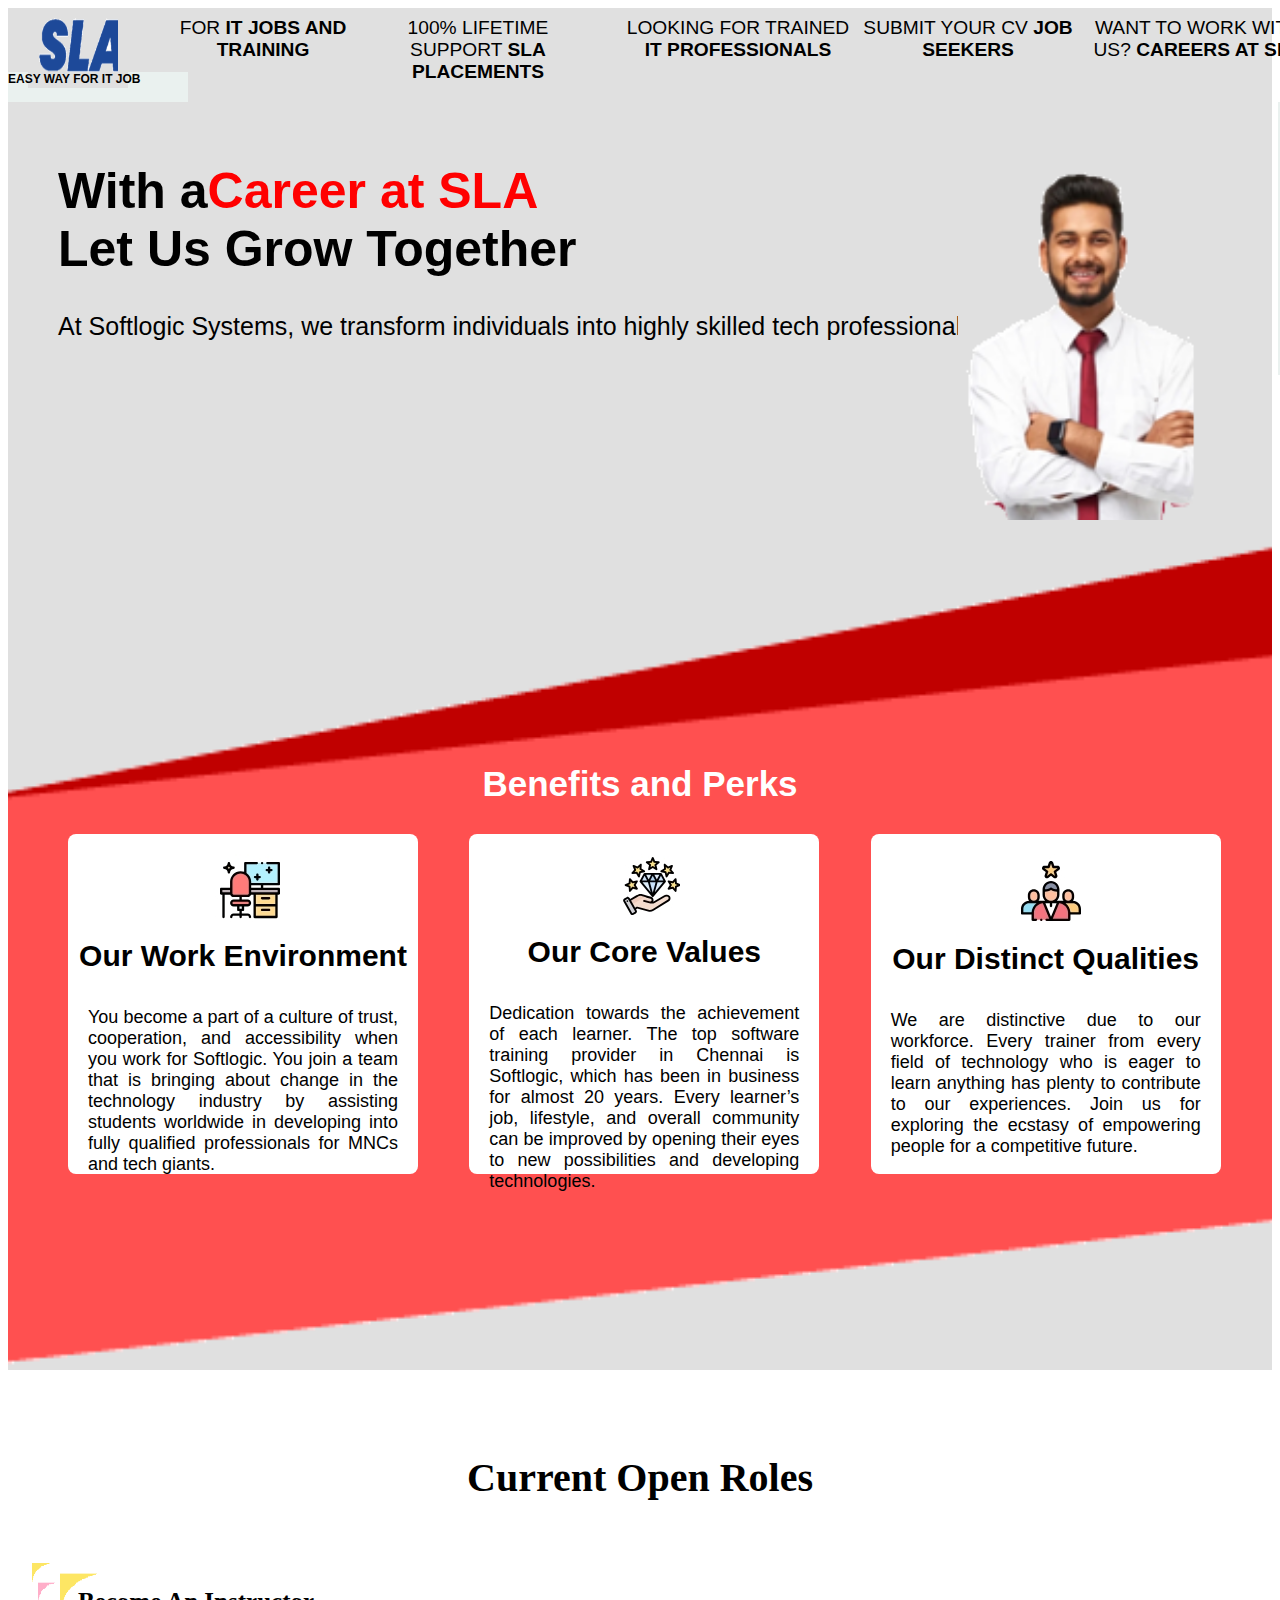
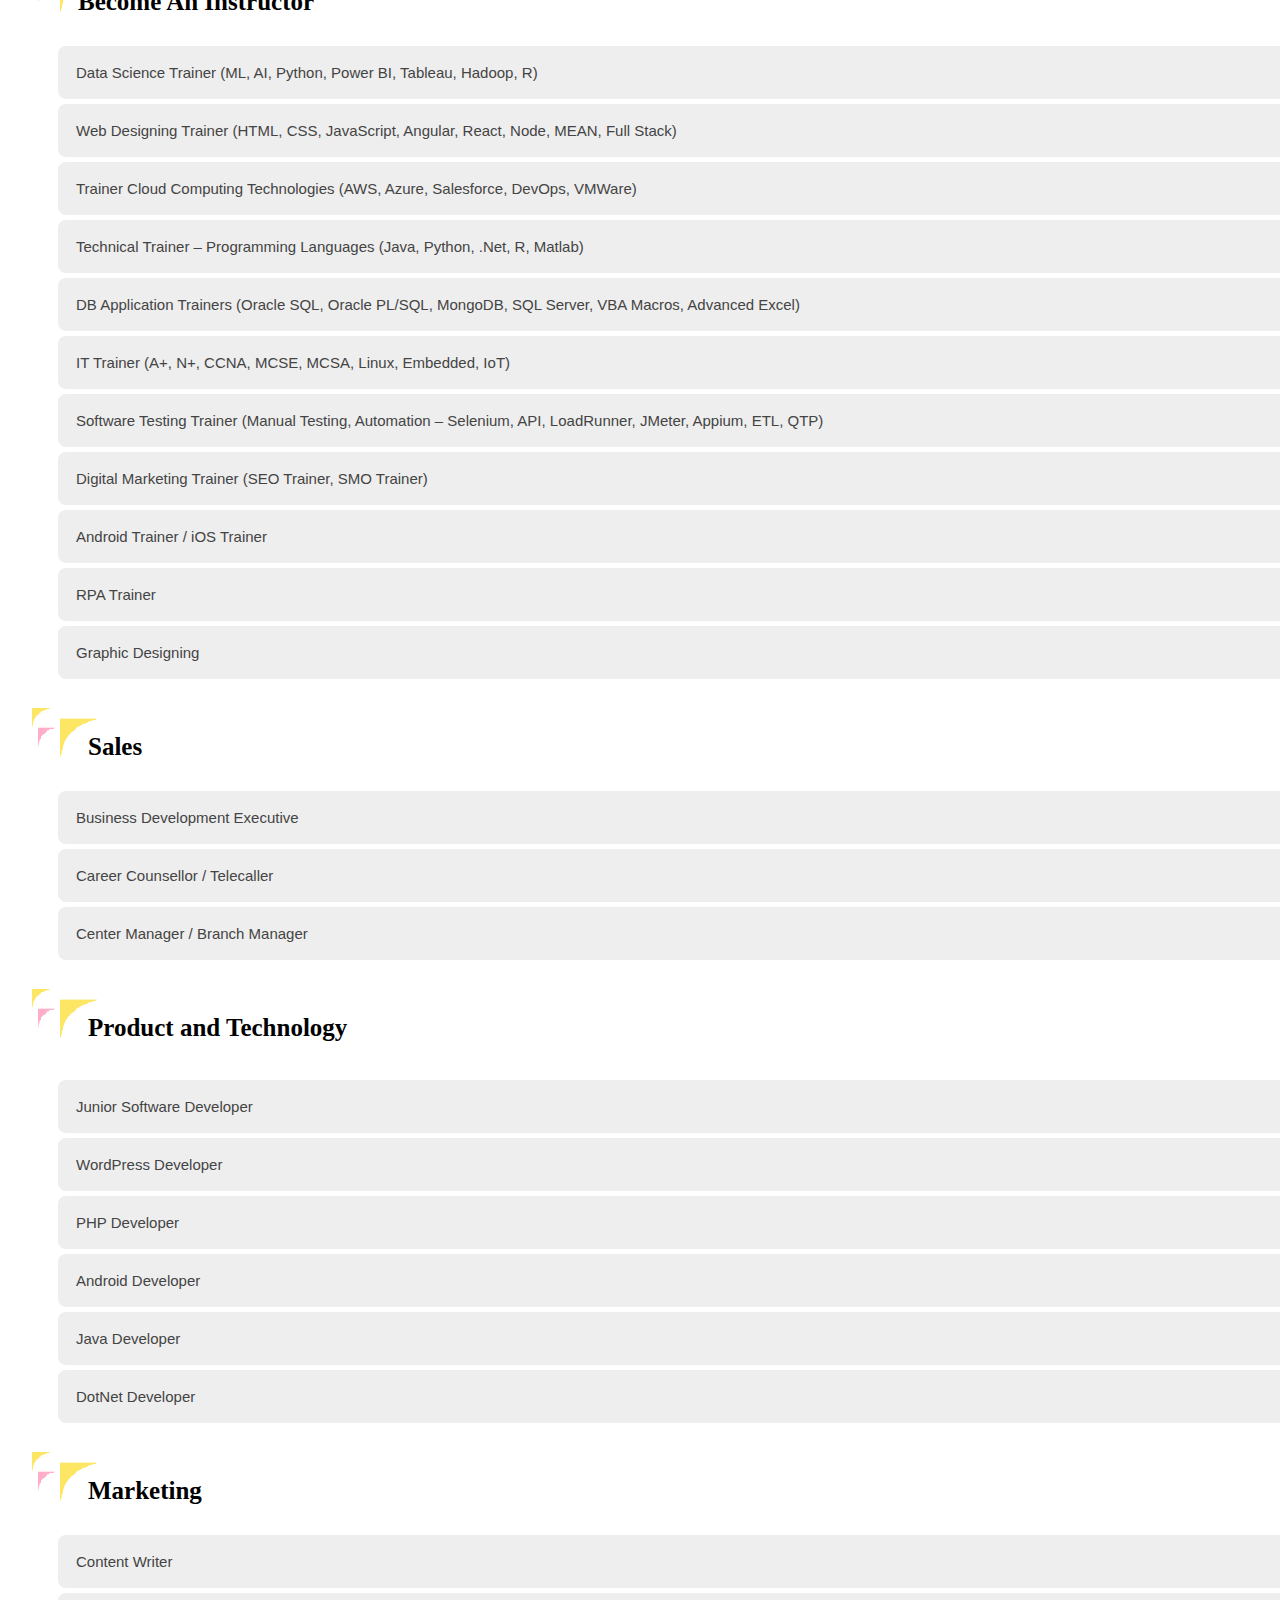
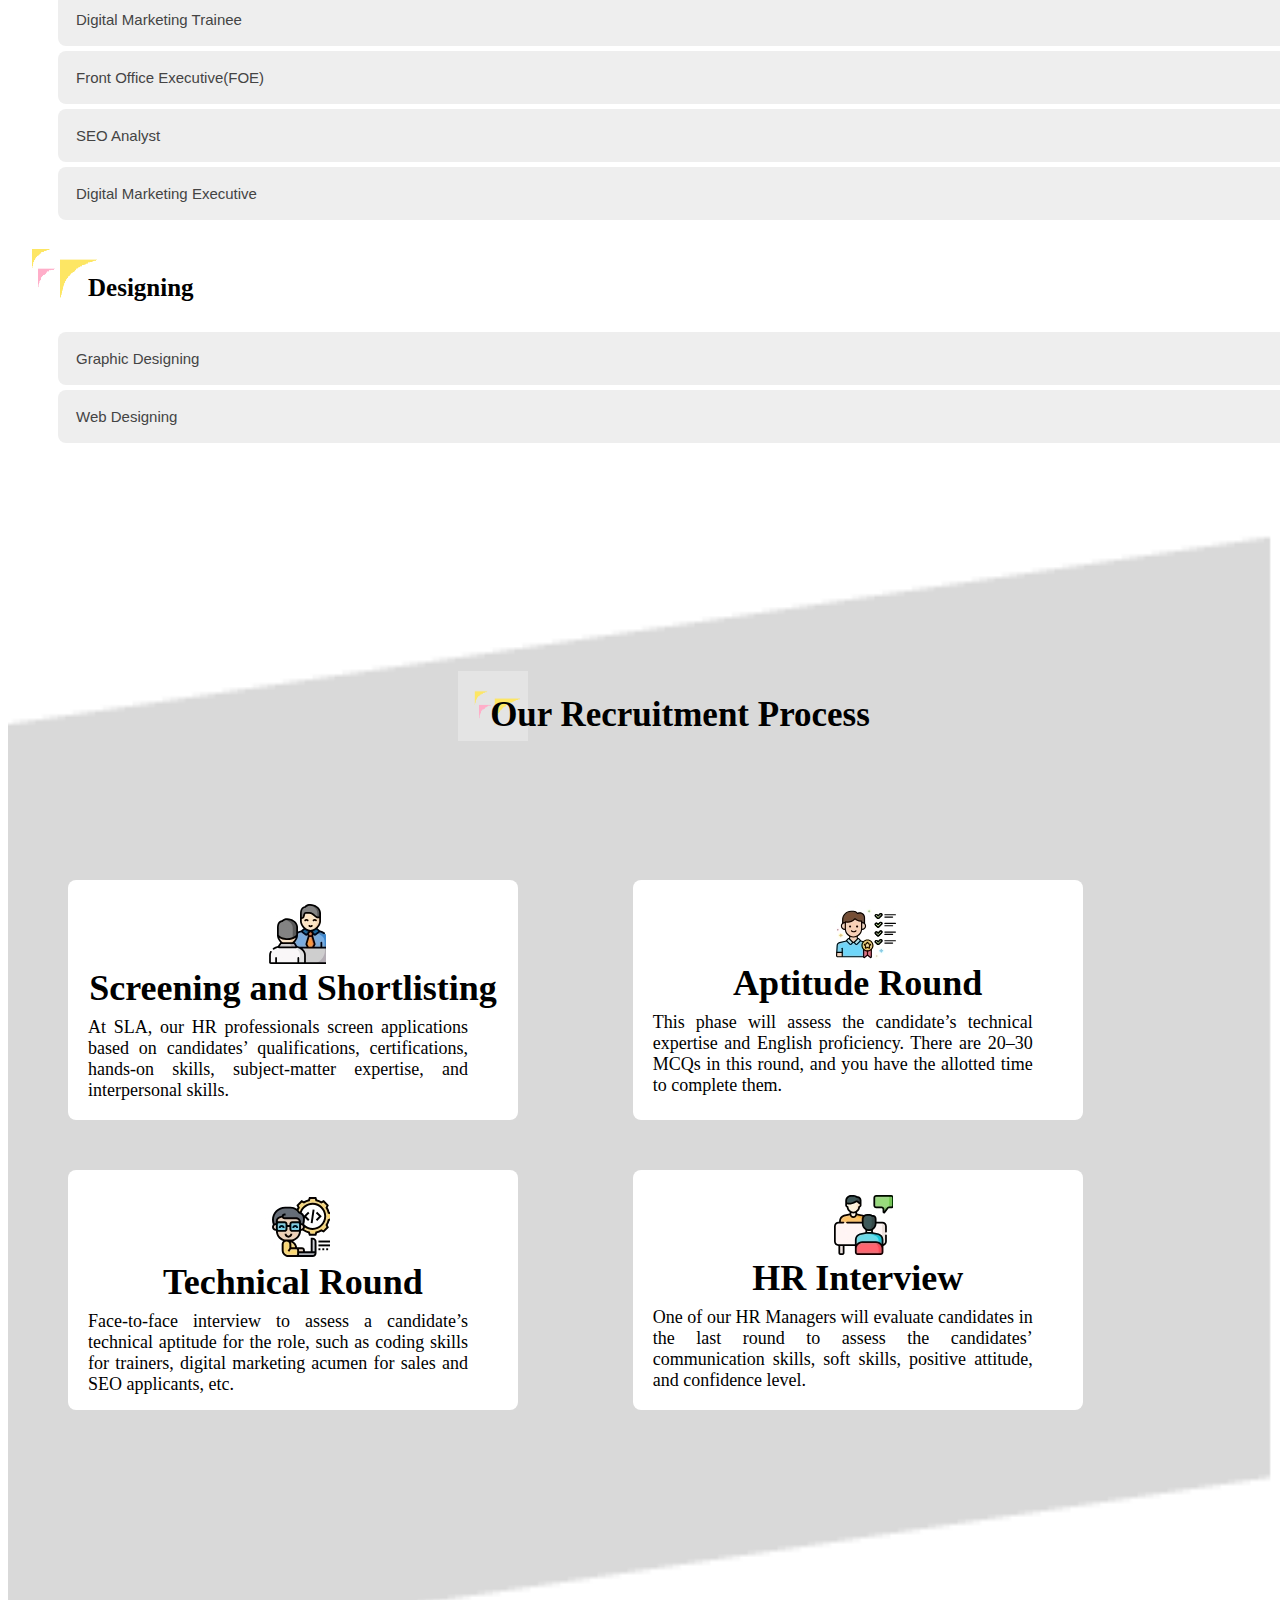
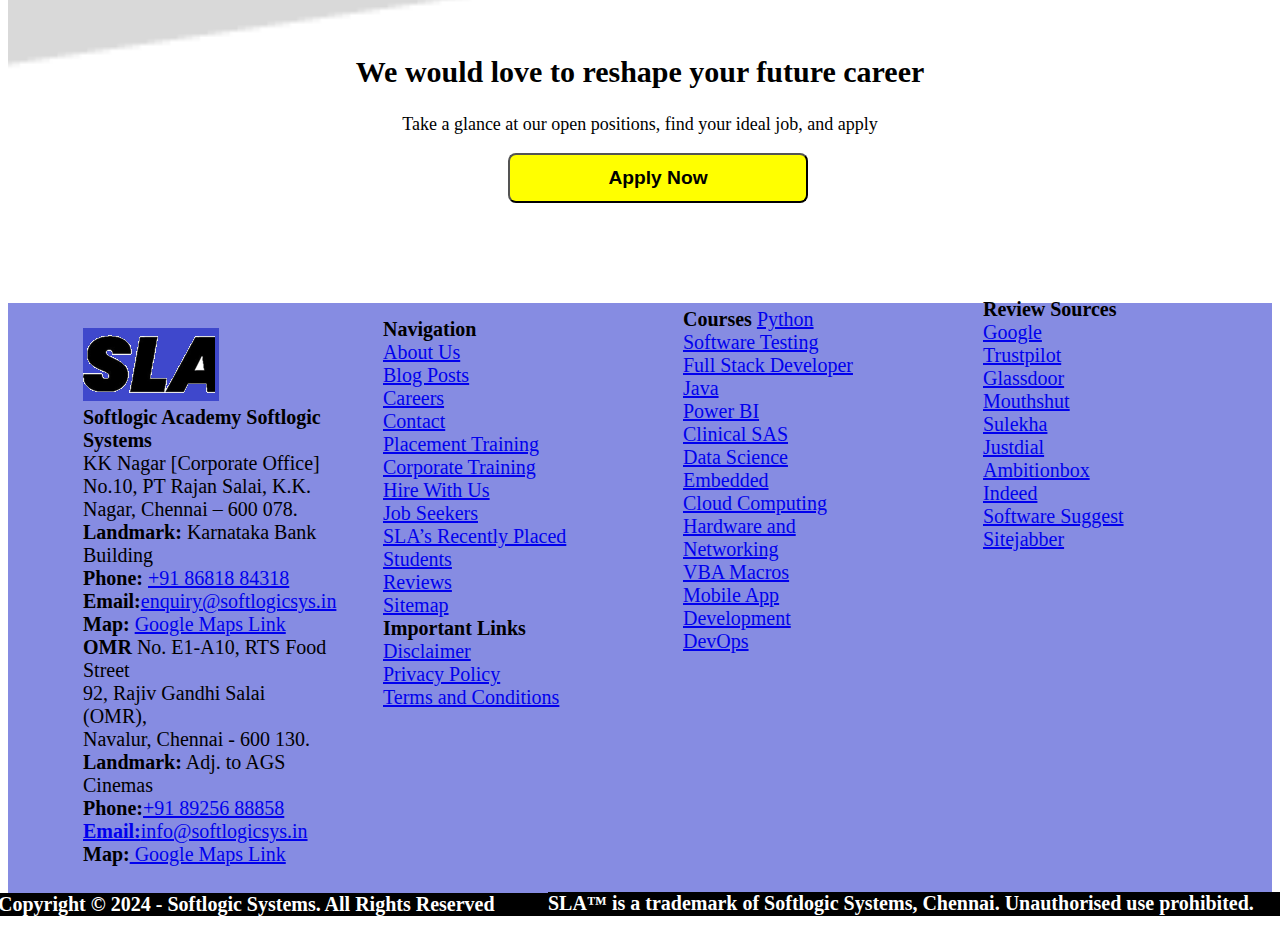
<file: carriear.html>
<!DOCTYPE html>
<html lang="en">
<head>
    <meta charset="UTF-8">
    <meta http-equiv="X-UA-Compatible" content="IE=edge">
    <meta name="viewport" content="width=device-width, initial-scale=1.0">
    <title>Document</title>
</head>
<style>
     #d1{background-color: rgb(224,224,224);
width: 100%;
font-family:'Segoe UI', Tahoma, Geneva, Verdana, sans-serif;}
#d0{background-color: rgb(234, 241, 239);
width:180px;
height:30px;
color:black;
margin-top: -20px;
font-weight: 5px;
font-size: 12px;}
#i1{width: 100px;
height:80px;
margin-left: 20px;}
#d2{
border-color: black;
border-radius: 8px;
box-shadow: 10px;
height: 30px;
width: 220px;
margin-left: 130px;
margin-top: -100px;
text-align: center;
padding: 15px;
font-size: larger;}
#d2:hover{background-color: rgb(250, 29, 103);}
#d3{
border-color: black;
border-radius: 8px;
box-shadow: 10px;
height: 30px;
width: 230px;
margin-left: 340px;
margin-top: -60px;
text-align: center;
padding: 15px;
font-size: larger;}
#d3:hover{background-color: rgb(250, 29, 103);}
#d4{
border-color: black;
border-radius: 8px;
box-shadow: 10px;
height: 30px;
width: 230px;
margin-left: 600px;
margin-top: -60px;
text-align: center;
padding: 15px;
font-size: larger;}
#d4:hover{background-color: rgb(250, 29, 103);}
#d5{
border-color: black;
border-radius: 8px;
box-shadow: 10px;
height: 30px;
width: 210px;
margin-left: 840px;
margin-top: -60px;
text-align: center;
padding: 15px;
font-size: larger;}
#d5:hover{background-color: rgb(250, 29, 103);}
#d6{
border-color: black;
border-radius: 8px;
box-shadow: 10px;
height: 30px;
width: 210px;
margin-left: 1070px;
margin-top: -60px;
text-align: center;
padding: 15px;
font-size: larger;}
#d6:hover{background-color: rgb(250, 29, 103);}
#i3{margin-left: 1270px;}
#i4{width: 100%;
height: 850px;
margin-top:-50px ;}
#h1{font-size: 50px;
text-align: left;
margin-top: 100px;
margin-left: 50px;}
#p1{margin-left: 50px;
font-size: 25px;}
#i5{height: 400px;
width:250px;
margin-left:950px;
margin-top: -200px;}
.grid-container {
  display: grid;
  height: 400px;
  align-content: center;
  grid-template-columns: auto auto auto;
  gap: 10px;
margin-top: -580px;
  padding: 10px;
  margin-left: 50px;
}

.grid-container > div {
  background-color:white;
  text-align: center;
  padding: 20px 0;
  font-size: 30px;
  height:300px;
  width: 350px;
  border-radius: 8px;
  column-gap: 30px;

}
#h2{font-size: 35px;
color: white;
text-align: center;
margin-top: -450px;}
#h3{font-size: 30px;
  margin-top: 10px;
}
#p2{font-size: large;
  margin-right: 20px;
  margin-left: 20px;
margin-top: -5px;
text-align: justify;}
#h4{font-size: 30px;
  margin-top: 10px;
}
#p3{font-size: large;
  margin-right: 20px;
  margin-left: 20px;
margin-top: -5px;
text-align: justify;}
#h5{font-size: 30px;
  margin-top: 10px;
}
#p4{font-size: large;
  margin-right: 20px;
  margin-left: 20px;
margin-top: -5px;
text-align: justify;}
#h6{margin-top: 650px;
font-size: 40px;
text-align: center;}
#i9{width: 100px;
height: 100px;}
#h7{margin-left: 70px;
font-size: 25px;
margin-top: -50px;
}
.collapsible {
  background-color: #eee;
  color: #444;
  cursor: pointer;
  padding: 18px;
  width: 100%;
  border: none;
  text-align: left;
  outline: none;
  font-size: 15px;
  margin-top: 5px;
  border-radius: 8px;
  margin-left: 50px;
  box-shadow: 10px;
}

.active, .collapsible:hover {
  background-color: #ccc;
}
.content {
  padding: 0 18px;
  display:none;
  overflow: hidden;
  background-color: #f1f1f1;
}
#h8{font-size: 25px;
margin-top: -50px;
margin-left: 80px;}
#i10{width: 100px;
height: 100px;}
#h9{font-size: 25px;
margin-top: -50px;
margin-left: 80px;}
#i11{width: 100px;
height: 100px;}
#i12{width: 100px;
height: 100px;}
#h10{font-size: 25px;
margin-top: -50px;
margin-left: 80px;}
#i13{width: 100px;
height: 100px;}
#h11{font-size: 35px;
margin-top: -1020px;
text-align: center;
margin-left: 80px;}
#i14{margin-top:50px;
width: 100%;
height: 1200px;
}
#h12{font-size:larger;
  margin-top: -10px;
text-align: center;
}
#i15{width: 70px;
height: 70px;
margin-bottom:970px ;
margin-left: 450px;
margin-top: -1200px;}
#d7{width:350px;
height:250px;
background-color:red;
margin-left: 50px;
margin-top:-350px ;}
.grid-container2 {
  display: grid;
  height: 200px;
  align-content: center;
  grid-template-columns: auto auto auto;
  gap: 50px;
margin-top: 300px;
  padding: 10px;
  margin-left: 50px;
}

.grid-container2 > div {
  background-color:white;
  text-align: center;
  padding: 20px 0;
  font-size: 30px;
  height:200px;
  width: 450px;
  border-radius: 8px;
  column-gap:50px;

}
#p5{font-size: large;
margin-top: -40px;
text-align: justify;
margin-left: 20px;
margin-right: 50px;}
#h13{text-align: center;
font-size:30px ;
margin-top: 400px;
}
#p6{font-size: large;
text-align: center;}
.button{background-color: yellow;
  align-items: center;
color: black;
font-weight: 20px;}

#d39{height: 400px;
    width:250px;
    font-size: 20px;
    margin-left: 50px;
    text-align:left;
    padding: 25px;
    background-color:none;
    color:black;
    margin-top: 100px;
    box-shadow: 20px;}
    #d40{height: 400px;
    width:200px;
    font-size: 20px;
    margin-left:350px;
    text-align: left;
    padding: 25px;
    background-color:none;
    color:black;
    margin-top: -460px;
    box-shadow: 20px;}
    #d41{height: 400px;
    width:200px;
    font-size: 20px;
    margin-left: 650px;
    text-align: left;
    padding: 25px;
    background-color:none;
    color:black;
    margin-top: -460px;
    box-shadow: 20px;}
    #d42{height: 400px;
    width:200px;
    font-size: 20px;
    margin-left: 950px;
    text-align:left;
    padding: 25px;
    background-color: none;
    color:black;
    margin-top: -460px;
    box-shadow: 20px;}
    #d43{background-color: rgb(134, 140, 226);}
    #h22{color: black;
    font-size: 20px;
    text-align: left;
margin-top: 170px;
margin-left: -10px;
margin-right: -300px;}
    #h23{color: black;
    font-size: 20px;
    margin-left: 540px;
    margin-top: -50px;
    margin-right: -1000px;
    }
    
    ul {
  list-style-type: none;
  margin: 0;
  padding: 0;
  overflow: hidden;
}

li {
  float: left;
}

li  {
  display:inline-block;
  padding: 8px;
  
}
#dd{display:inline-block;}



</style>
<body>
    <div id="d1">
        <a href="www.softlogicsys.in"><img id="i1" src="sla gray.png" ></a><div id="d0"><b>EASY WAY FOR IT JOB</b></div>
    <a href="www.softlogicsys.in"><img id="i3" style="position: fixed;" src="quick enquiry.png"></a>
    <div id="d2">
    FOR <b>IT JOBS AND TRAINING</b></div>
    <div id="d3">
    100% LIFETIME SUPPORT <b>SLA PLACEMENTS</b></div>
    <div id="d4">
    LOOKING FOR TRAINED <b>IT PROFESSIONALS</b></div>
    <div id="d5">
    SUBMIT YOUR CV <b>JOB SEEKERS</b></div>
    <div id="d6">
    WANT TO WORK WITH US? <b>CAREERS AT SLA</b>
    </div>  <h1 id="h1">With a<b style="color: red;">Career at SLA</b><br>
        Let Us Grow Together</h1>
        <p id="p1">At Softlogic Systems, we transform individuals into highly skilled tech professionals</p><img id="i5" src="carrier img.jpeg">
        <img id="i4" src="red bc.png">

   <div class="grid-container">
    <div id="grid-item"><img id="i6" src="work.jpeg"><h4 id="h3">Our Work Environment</h4><p id="p2">You become a part of a culture of trust, cooperation, and accessibility when you work for Softlogic. You join a team that is bringing about change in the technology industry by assisting students worldwide in developing into fully qualified professionals for MNCs and tech giants.</p></div>
    <div id="grid-item"><img id="i7" src="core.jpeg"><h4 id="h4">Our Core Values</h4><p id="p3">Dedication towards the achievement of each learner. The top software training provider in Chennai is Softlogic, which has been in business for almost 20 years. Every learner’s job, lifestyle, and overall community can be improved by opening their eyes to new possibilities and developing technologies.</p></div>
    <div id="grid-item"><img id="i8" src="qualities.jpeg"><h4 id="h5">Our Distinct Qualities</h4><p id="p4">We are distinctive due to our workforce. Every trainer from every field of technology who is eager to learn anything has plenty to contribute to our experiences. Join us for exploring the ecstasy of empowering people for a competitive future.</p></div>
   </div>        <h2 id="h2">Benefits and Perks</h2></div>
<h2 id="h6">Current Open Roles</h2>
<img id="i9" src="corners.png"><h3 id="h7">Become An Instructor</h3>
<button type="button" class="collapsible">Data Science Trainer (ML, AI, Python, Power BI, Tableau, Hadoop, R)</button>
<div class="content">
  <p>ROLE
    Data Science Trainer/ ML Trainer, AI Trainer, Power BI Trainer, Hadoop Trainer, R Programming Trainer, Tableau Trainer
    EXPERIENCE REQUIRED
    5 to 8 Years
    LOCATION
    Chennai
    JOB DESCRIPTION
    Responsible for planning, creating, and executing timely sessions for the data science training program.
    Create course materials, case studies, mini-projects, assignments, and evaluations following the data science training program.
    Update the management about the performance of learners.
    Constant monitoring of the student’s progress and upkeep of the necessary content
    Must keep up with changes in the entire data science field.
    REQUIRED KEY SKILLS
    Have proficiency in Tableau, Python, R, Deep Learning, Artificial Intelligence, Power BI, ML, Big Data Hadoop, or other data science tools.
    Solid mathematical grounding in optimization, linear algebra, and statistics
    Experience as a data science trainer of at least three to four years. (When properly referred to)
    The applicant must be a graduate. Graduate students may also apply.
    Excellent interpersonal skills; able to connect with and inspire the students about career advancements. Effective communication and presenting skills</p>
</div>
<button type="button" class="collapsible">Web Designing Trainer (HTML, CSS, JavaScript, Angular, React, Node, MEAN, Full Stack)</button>
<div class="content"><p>ROLE
  Web Designing Trainer
  EXPERIENCE REQUIRED
  2 - 7 Years
  LOCATION
  Chennai
  JOB DESCRIPTION
  Learners in training are instructed and coached through practical exercises, case studies, problem-solving, assignments, capstone projects, etc.
  Consider the Training Needs, Create study materials using case studies, and run technical web pages.
  Bring in actual project use case scenarios so that participants may gain real-time experience.
  Assess participant progress through tests, exams, assignments, etc.
  REQUIRED KEY SKILLS
  HTML, CSS, and other web technologies
  JavaScript (AngularJS, ReactJS, ExpressJS, and NodeJS)
  PHP, SQL, MongoDB, and other backend technologies
  Python, Java, and other programming languages
  Expertise in MEAN Stack and Full Stack Web Designing
  Knowledge of WordPress is an added advantage</p></div>
  <button type="button" class="collapsible">Trainer Cloud Computing Technologies (AWS, Azure, Salesforce, DevOps, VMWare)  </button>
  <div class="content"><p>ROLE
    Cloud Technology Trainer/ AWS Trainer, Azure Trainer, Salesforce Trainer, DevOps Trainer, VMWare Trainer
    EXPERIENCE REQUIRED
    5+ Years
    LOCATION
    Chennai
    JOB DESCRIPTION
    Teaching a few courses while adhering to the learning objectives and the session plans that Softlogic Systems have supplied.
    Utilizing methods that are known to be effective for professionals, such as employing tech tools, instructional best practices, and integrating curriculum into the real world by providing industry insights and practical knowledge.
    Personalize the help given to students during working hours and mentorship sessions.
    To update and assess our course, we are closely collaborating with the content and solutions teams.
    REQUIRED KEY SKILLS
    A solid understanding of AWS, Azure, GCP, Salesforce, VMWare, DevOps
    Thorough knowledge of the architectural concepts and features of Amazon Web Services (AWS), Azure, VMWare, and Salesforce
    A passion for learning and the capacity to communicate intricate technical ideas
    Excellent communication skills
    Associate/Professional certification of any cloud computing technology</p></div>
    <button type="button" class="collapsible">Technical Trainer – Programming Languages (Java, Python, .Net, R, Matlab)  </button>
  <div class="content"><p>ROLE
    Java Trainer, Python Trainer, Dot Net Trainer, Matlab Trainer, C/C++ Trainer, R, PHP.
    EXPERIENCE REQUIRED
    1 - 3 Years
    LOCATION
    Chennai
    JOB DESCRIPTION
    Create technical training programs for organizational needs.
    Make training agendas and schedules for the classroom.
    Determine the course’s objectives and course content
    Create training materials, such as worksheets and presentations.
    Execute training sessions, webinars, workshops, and other activities in teams or alone.
    When necessary, arrange for and carry out on-site training. Observe and assess the outcomes of training initiatives.
    Using knowledge and experience gained through time, develop training scenarios that apply to real-world situations.
    Analyze program effectiveness overall and make adjustments.
    REQUIRED KEY SKILLS
    Have expertise in an object-oriented programming language.
    Technical trainer with a performance record
    Have updated knowledge of the latest versions of Java, Python, PHP, Matlab, DotNet, or R.
    Have expertise in technologies such as Servlets, JDBC, Web application development, Spring Boot, Hibernate, SQL, HTML, Javascript, ReactJS, JQuery, CSS, Python Frameworks, etc.
    The ideal candidate should be familiar with OOPS, JSON, Jquery, and JavaScript and have experience working with Python-based online apps.
    Experience in desktop and web application development.
    Knowledge of teaching methods.</p></div>
    <button type="button" class="collapsible">DB Application Trainers (Oracle SQL, Oracle PL/SQL, MongoDB, SQL Server, VBA Macros, Advanced Excel)  </button>
  <div class="content"><p>ROLE
    Database Application Trainer, Oracle SQL Trainer, MongoDB Trainer, SQL Server Trainer, VBA Trainer, Microsoft Excel Trainer.
    EXPERIENCE REQUIRED
    2 to 5 Years
    LOCATION
    Chennai
    JOB DESCRIPTION
    Preparing materials and undertaking exercises for a variety of database-related courses.
    Engaging students in lab and workshop sessions
    Configuring systems and tools for hands-on practices
    Real-time implementation of projects
    Monitoring each learner’s performance record
    Respond to students’ questions.
    Should continue to provide high-quality instruction to keep learners satisfied.
    Organize with the administrative and marketing teams.
    REQUIRED KEY SKILLS
    Expertise in Oracle SQL, Oracle PL/SQL, SQL Server, MongoDB, advanced Excel, VBA Macros, and other DB applications.
    Updated knowledge of the latest updates of all DB applications.
    Desire to mentor and guide the one-on-one session as well as corporate learners
    Experience in handling both classroom and virtual mode of classes
    Excellent communication skills
    Student-friendly mindset</p></div>
    <button type="button" class="collapsible">IT Trainer (A+, N+, CCNA, MCSE, MCSA, Linux, Embedded, IoT)  </button>
  <div class="content"><p>ROLE
    Hardware and Networking Trainer, A+/N+ Trainer, CCNA Trainer, MCSE Trainer, MCSA Trainer, Linux Trainer, Embedded Trainer, IoT Trainer.
    EXPERIENCE REQUIRED
    3 - 7 Years
    LOCATION
    Chennai
    JOB DESCRIPTION
    Train learners on all Infrastructure-related tools and certifications that include A+, N+, CCNA, MCSE, MCSA, IoT, Embedded, and Linux.
    Instruct IT best practices and user-friendly IT tools used for all learners.
    Work on training modules while being aware of the present IT infrastructure and application footprint.
    Create a roadmap for the scheduled training.
    Establish training modules and ensure the understanding of learners with case studies, assessments, and hands-on sessions.
    Create a training calendar, start implementing it, and prepare training materials as well as instruct learners who will attend training soon.
    REQUIRED KEY SKILLS
    Have updated knowledge in IT tools and certifications such as IoT, Embedded, A+, N+, and CCNA. MCSE, MCSA, or Linux.
    Relevant certification is a must.
    Deep understanding of networking protocols, Windows Server, TCP/IP model, LAN, WAN, Switching, Firewalls, VPNs, Routing, and other hardware and networking concepts.
    The capacity to multitask, prioritize, and efficiently manage time
    Ability to manage a variety of training formats and learner levels
    Highly organized and detail-oriented
    Highly motivated and driven to see students excel
    Flexible and enthusiastic about training</p></div>
    <button type="button" class="collapsible">Software Testing Trainer (Manual Testing, Automation – Selenium, API, LoadRunner, JMeter, Appium, ETL, QTP)  </button>
  <div class="content"><p>ROLE
    Software Testing Trainer, Selenium Trainer, Automation Testing Trainer
    EXPERIENCE REQUIRED
    5 - 7 Years
    LOCATION
    Chennai
    JOB DESCRIPTION
    Should be well-versed in both manual and automation software testing
    Keep up with the most recent methods used in the software testing industry.
    Able to get students ready to work on real projects.
    Enhancing student knowledge and preparing them for interview success.
    REQUIRED KEY SKILLS
    Master in Manual testing, Selenium-Java, SQL, ISTQB, and practical knowledge
    Have proficiency in Software Testing tools like API, ETL, QTP, LoadRunner, JMeter, etc.
    The applicant should be well-versed in communication.
    It should be possible for them to manage end-to-end content preparation, material preparation, interview questions, mock interviews, live project explanations, etc. Should have prior classroom and virtual training experience.</p></div>
    <button type="button" class="collapsible">Digital Marketing Trainer (SEO Trainer, SMO Trainer) </button>
  <div class="content"><p>ROLE
    SEO Trainer, SMO Trainer
    EXPERIENCE REQUIRED
    3 - 7 Years
    LOCATION
    Chennai
    JOB DESCRIPTION
    Experienced in SEO and PPC Google Analytics, Google Ad Words, Social Media Marketing, Video Marketing, etc.
    Able to clearly and simply convey concepts in digital marketing.
    Digital marketing lesson plans to be planned and prepared for training sessions.
    Handle student questions or doubt sessions.
    Ability to design and develop course materials that are required for training
    Experience in executing lead generation efforts, internet marketing, and advertising promotions.
    Should be familiar with digital marketing technologies.
    REQUIRED KEY SKILLS
    Expertise in Facebook marketing, Lead generation, SEO, Digital marketing, and Instagram marketing
    Experience in all web, SEO/SEM, database marketing, email, social media, and display advertising strategies, including planning and implementing them.
    Ability to plan, create, and maintain a social media presence.
    Have the ability to identify trends and insights and enhance performance and speed based on the insights.
    Updated knowledge of the cutting-edge technologies
    Excellent Communication Skills
    </p></div>
    <button type="button" class="collapsible">Android Trainer / iOS Trainer </button>
  <div class="content"><p>ROLE
    Android Trainer, iOS Trainer
    EXPERIENCE REQUIRED
    2 - 5 Years
    LOCATION
    Chennai
    JOB DESCRIPTION
    Delivering lectures on time and running tutorials and training sessions for mobile app platforms like Android and iOS as scheduled.
    Implement internal exams to determine whether students have a good understanding of the subject.
    Design and implementation of course materials for both in-person instruction and online learning with the subject matter.
    Check the curriculum updates, course designs, and requirements against the technological standards set by the mobile app development industry.
    Create Android applications for training purposes and as proof of concept.
    Make sure the program is delivered in accordance with the previously agreed guidelines and/or the learners’ expectations of learning results.
    REQUIRED KEY SKILLS
    Expertise in UI Development, Android Applications, iOS Applications, Android SDK, Java, Kotlin, HTML5, CSS3, JSON, RESTful Apps, Web Technologies, iOS, Swift, etc
    Excellent communication skills
    Proven experience in mobile app development</p></div>
    <button type="button" class="collapsible">RPA Trainer </button>
  <div class="content"><p>ROLE
    RPA Trainer/Blue Prism Trainer/UiPath Trainer/AA Trainer
    EXPERIENCE REQUIRED
    5 to 7 Years
    LOCATION
    Chennai
    JOB DESCRIPTION
    Instruct students about RPA Tools like Automation Anywhere, Blue Prism, UiPath, etc. Consult with other managers and trainers.
    Make, give out, and schedule classes.
    Share study resources and training requirements.
    Keep a database with all of the study materials.
    Make materials, techniques, and efforts for training.
    Review the progress of the student’s learning.
    Conduct classes in a variety of formats, including online and offline.
    Find out where students are weak and help them.
    REQUIRED KEY SKILLS
    Excellent technical expertise with automation tools
    Expertise in programming languages like Java, C++, and C#.
    Working experience with RPA tools such as AA, Power Automate, Blue Prism, UiPath, etc.
    Excellent Communication Skills</p></div>
    <button type="button" class="collapsible">Graphic Designing </button>
  <div class="content"><p>ROLE
    Graphic Designing
    EXPERIENCE REQUIRED
    0 - 2 Years
    LOCATION
    Chennai
    JOB DESCRIPTION
    Create hand-drawn or computer-generated visual designs to convey ideas that motivate, educate, or attract viewers.
    Create the general layout and production design for ads, social media posts, brand development, brochures, publications, and corporate reports.
    Motion graphics are improved by editing raw video footage and adding effects and components.
    To produce motion graphics, conduct research and analysis on the best design approaches and solutions.
    Help with the design and production of management storyboards.
    Make visuals that brand a product or communicate a message.
    Create graphics for banners, logos, websites, social media posts, product illustrations, and so on.
    Choose your text style, color scheme, and layout impressively.
    REQUIRED KEY SKILLS
    Adobe Photoshop
    Adobe Illustrator
    Graphic Designer
    Motion Graphics
    AfterEffects by Adobe
    </p></div>
    <img id="i10" src="corners.png">
    <h3 id="h8">Sales</h3>
    <button type="button" class="collapsible">Business Development Executive</button>
  <div class="content"><p>ROLE
    Business Development Executive
    EXPERIENCE REQUIRED
    1 - 3 Years
    LOCATION
    Chennai
    JOB DESCRIPTION
    Experience providing worldwide learners with IT training, certification, and career services.
    Leveraging expertise in international marketing, particularly in Tamil Nadu, to attract leads from all over India.
    Building a database of prospective students for cold calling.
    Prepare and deliver presentations and coursework that are specifically catered to the career goals of the students.
    Prospecting, spotting fresh chances and leads, and producing sales for the business.
    Must possess strong presentation, promoting, and report writing skills.
    REQUIRED KEY SKILLS
    Strong skills of intellect, determination, executive presence, and sales proficiency for Softlogic Systems’ IT training services.
    Outstanding oral and written and presentational skills.
    The capacity to create and deliver successful presentations over the phone to kids and their parents.
    Understanding of the entire sales process, from prospecting to closing.
    Understanding of how to manage a geographical area to achieve quota goals.</p></div>
  <button type="button" class="collapsible">Career Counsellor / Telecaller </button>
  <div class="content"><p>ROLE
    Career Counselor/Telecaller
    EXPERIENCE REQUIRED
    1 - 3 Years
    LOCATION
    Chennai
    JOB DESCRIPTION
    Understanding the needs of the students and assisting them in selecting the appropriate IT course following their career objectives
    Recommending various IT courses to the students depending on demand, educational background, and market scope
    Educating students about the advantages and offers that Softlogic gives along with each course.
    Verify student information and assist them in navigating the application portal.
    REQUIRED KEY SKILLS
    Excellent communication skills
    Tamil and English proficiency is a must.
    Additional benefits include the ability to speak Hindi, Telugu, Malayalam, and Kannada.
    Being able to convince students and assist them with all of their questions</p></div>
    <button type="button" class="collapsible">Center Manager / Branch Manager </button>
  <div class="content"><p>ROLE
    Center Manager/Branch Manager
    EXPERIENCE REQUIRED
    5 - 7 Years
    LOCATION
    Chennai
    JOB DESCRIPTION
    Accountable for the business outputs needed to increase sales and meet objectives
    Arranging and managing daily tasks and activities managing front desk tasks
    Cooperate well with the center’s team, which consists of SEOs, salespeople, trainers, and a placement team.
    Ensuring that the placement team and trainers adhere to the established best practices
    Coordinating all facilities-related problems for the students with the relevant department
    Keeping an eye on and upholding excellent service and satisfaction standards.
    Maintaining consistent accounting records and ensuring that all payments and collections from students are deposited in banks.
    Managing demands for repairs and other needs/issues at the center
    Work honestly to achieve the organization’s goals.
    REQUIRED KEY SKILLS
    Strong attitude and experience in sales and customer service
    Strong language communication abilities, including in Tamil, English, Hindi, Malayalam, Kannada, and Telugu
    Excel and MS Office proficiency.
    Able to help the center achieve monthly goals
    Strong counseling and convincing skills
    Openness to lifelong learning and development
    The capacity to function as a team
    Be willing to accept occasional location changes</p></div>
    <img id="i11" src="corners.png">
    <h4 id="h9">Product and Technology</h4>
    <button type="button" class="collapsible">Junior Software Developer </button>
  <div class="content"><p>ROLE
    Junior Software Developer
    EXPERIENCE REQUIRED
    1 - 5 Years
    LOCATION
    Chennai
    JOB DESCRIPTION
    Create and maintain reliable APIs and backend systems for our web apps.
    Work with cross-functional teams to plan, put new features into action, and test them.
    Work on both individual and group projects, producing top-notch code by the deadline.
    Participate in code reviews and offer helpful criticism to colleagues.
    Ensure the performance, security, and scalability of backend applications.
    Projects should be deployed on servers, and configurations should be managed.
    Debug and fix problems that the QA and support teams have reported.
    Maintain current with the newest business trends and technologies by always picking up new knowledge.
    REQUIRED KEY SKILLS
    Computer science bachelor’s degree or relevant work experience 1.5- 5 years
    Expertise in any of the programming languages listed below
    Python, Java, and JavaScript
    NET Framework with.NET Core
    Entity Framework Core C#, XML/XSD5, MVC,
    RESTful Web API with ASP.NET Core 3.1 or higher
    Node.js and PHP
    Databases like PostgreSQL, MongoDB, and MySQL.
    Experience working on both team-based and individual initiatives, with at least three projects completed.
    The ability to handle server configurations and deploy programs on servers.
    Strong analytical and detail-oriented problem-solving abilities.
    Proven aptitude for meeting deadlines and working well under stress.
    Excellent interpersonal and teamwork abilities.</p></div>
    <button type="button" class="collapsible">WordPress Developer </button>
    <div class="content"><p>ROLE
      WordPress Developer
      EXPERIENCE REQUIRED
      1 - 6 Years
      LOCATION
      Chennai
      JOB DESCRIPTION
      Creating and assisting with WordPress websites
      Making unique themes and plugins
      WordPress website migration from other platforms
      WPML, WooCommerce, Membership, and other plugin integration and setup.
      WordPress page speed optimization
      Best practices for SEO and CRO implementation on WordPress sites
      Pixel-perfect display layer HTML5/CSS3 templates from complex PSD layouts
      Experience in designing responsive websites
      Working under deadline pressure
      Taking care of several projects at once
      Producing excellent work with significant attention to detail
      REQUIRED KEY SKILLS
      Strong WordPress platform knowledge
      Understanding of creating custom WordPress themes and plugins
      Knowledge of integrating WordPress plugins (such as WooCommerce, WPML, and membership plugins)
      Knowledge of HTML5, CSS3, JavaScript, and PHP, as well as MySQL and AJAX
      Working with the LAMP development environment
      Comprehensive knowledge of browser compatibility problems
      Strong familiarity with responsive web design methods
      Knowledge of the W3C’s Web Standards, Semantics, and Accessibility Guidelines</p></div>
      <button type="button" class="collapsible"> PHP Developer</button>
  <div class="content"><p>ROLE
    PHP Developer
    EXPERIENCE REQUIRED
    2 - 3 Years
    LOCATION
    Chennai
    JOB DESCRIPTION
    Deep understanding of PHP, CodeIgniter, HTML5, CSS3, MySQL, Jquery, and Javascript.
    Having a thorough understanding of PHP and MySQL.
    An added advantage would be Magento.
    Excellent practical experience developing web applications
    Building new projects, analyzing and taking ownership of current projects to make improvements to ensure stability,
    Developing strong new features to sit on top of and completely integrate with the existing system will be a responsibility.
    REQUIRED KEY SKILLS
    Experience with MySQL 5.x and PHP 5.x
    Experience building RESTful APIs Knowledge of the Symfony Framework
    jQuery, design patterns, and JavaScript MV* framework expertise
    Experience with HTML and CSS Experience with Web APIs and dealing with third-party APIs Experience with version control and Git Linux experience is an asset
    Knowing Unix shell scripts is advantageous.
    An asset is previous knowledge of website localization.</p></div>
    <button type="button" class="collapsible"> Android Developer</button>
  <div class="content"><p>ROLE
    Android Developer
    EXPERIENCE REQUIRED
    2 - 5 Years
    LOCATION
    Chennai
    JOB DESCRIPTION
    Should be very knowledgeable about developing Android applications and Java.
    Should have practical familiarity with Android’s fundamental capabilities, including UI design and layout.
    Should Have Practical Experience Integrating REST API, SQLite, Payment Gateway, and GPS Map.
    Should have practical experience publishing apps.
    Must have a solid understanding of the technology best practices that the agile development process should adhere to.
    An advantage would be having practical knowledge of IT training operations
    REQUIRED KEY SKILLS
    2+ years of UI and Java experience developing Android applications.
    1 year of MVVM and Kotlin experience.
    Data structures, algorithms, and problem-solving skills should be very strong.
    Deep understanding of the OOPS concept and proficiency in Core Java programming.
    Experience creating apps using the Android SDK, Java/Kotlin, RxJava/Coroutine, and the offline first strategy (understanding SQLite, MySQL, or comparable database management).
    Knowledge of the Room, LiveData, ViewModel, and MVVM Android architecture components.
    Expertise in how to integrate RESTful web services.
    Understanding of Firebase and Google Play services.
    Familiarity with code versioning systems like GitHub and Bitbucket.</p></div>
    <button type="button" class="collapsible">Java Developer</button>
  <div class="content"><p>ROLE
    Java Developer/Software Developer/Software Engineer
    EXPERIENCE REQUIRED
    2 - 5 Years
    LOCATION
    Chennai
    JOB DESCRIPTION
    Work with the development team and product managers to comprehend and specify needs.
    To guarantee that software satisfies criteria and fits into the overall architecture, create design documentation.
    Feature prototypes when appropriate
    Create the application utilizing industry standards for design.
    Communicate issues and status both verbally and in writing as soon as possible.
    REQUIRED KEY SKILLS
    Core Java application programming experience of 5 years or more.
    Solid familiarity with web technologies, such as Java Servlets, JSP, MVC, and AJAX; Experience in architectural design.
    Object-oriented analysis and design skills.
    Strong skills in HTML5, CSS3, JavaScript, and jQuery
    Understanding of front-end technologies such as VU.js, Angular.js, and react.js
    Familiarity with Java frameworks such as Spring, Hibernate, etc.
    Understanding of Apache, Tomcat, or another web server.</p></div>
    <button type="button" class="collapsible">DotNet Developer </button>
  <div class="content"><p>ROLE
    Dot Net Developer/Software Developer
    EXPERIENCE REQUIRED
    3 to 6 Years
    LOCATION
    Chennai
    JOB DESCRIPTION
    The right candidate will be in charge of creating new software products and improving current apps.
    Create unit testing scripts and uphold excellent code standards.
    Proficiency in HTML, CSS, JavaScript, C#, and.Net
    REQUIRED KEY SKILLS
    Expertise in the whole lifecycle of software development projects using C#, ADO.NET, ASP.NET, and.NET 4.0 and above.
    Proficiency in creating RESTful web services and Web APIs.
    Experience in HTML, CSS, and AJAX client-side programming
    Familiarity with Javascript frameworks like jQuery, AngularJS, and jQuery Mobile.
    SQL Server programming expertise and a solid database design.
    Good programming, object-oriented design, and design pattern experience.
    Good analytical, debugging, and problem-solving abilities are a must.
    Good communication skills</p></div>
    <img id="i12" src="corners.png">
    <h3 id="h9">Marketing</h3>
    <button type="button" class="collapsible">Content Writer</button>
  <div class="content"><p>ROLE
    Content Writer
    EXPERIENCE REQUIRED
    2+ Years
    LOCATION
    Chennai
    JOB DESCRIPTION
    Create original content by conducting thorough research on issues that are pertinent to your sector (combining web sources, studies, etc.)
    One of the main duties is to comprehend the request and create material that is aligned with the intended audience.
    producing articles for websites, blogs, podcasts, presentations, etc.
    Collaborating with the marketing team to provide content for marketing
    Putting up ideas for, modifying, and updating current content on services, offerings, etc.
    Attracting the interest of the intended audience with interesting and engaging material
    Understanding the topic’s tone and creating original material
    Create concise texts using the provided content for social media.
    REQUIRED KEY SKILLS
    Strong English writing skills with the capacity to develop key conceptual issues, produce marketing collateral, and modify for social media-specific formats.
    Must have at least two years of professional expertise and marketing experience working in the technology, design, and consulting industries.
    Good project management and design abilities.
    Good industry knowledge of technology (software items).
    Must possess strong research and analytical abilities.
    Strong proficiency with Google Workspace (Google Docs, Google Sheets) and Microsoft (Word, Excel, PowerPoint).</p></div>
    <button type="button" class="collapsible">Digital Marketing Trainee</button>
    <div class="content"><p>    ROLE
Digital Marketing Trainee
EXPERIENCE REQUIRED
0 - 1 Year
LOCATION
Chennai
JOB DESCRIPTION
Monitor the website’s traffic flow and periodically deliver internal reports.
Optimize content for the website and social networking sites like Facebook, Twitter, and Instagram.
Create and manage online marketing initiatives on platforms like Facebook, Instagram, LinkedIn, and others that are appropriate.
Analyze clients in diverse industries both on- and off-site.
Create reports on performance using tools like Google Analytics Participate in the company blog to help with both on- and off-page optimization.
Produce, edit, and publish material for websites, including audio, video, and podcasts.
Promote the company’s goods and services online.
Create and carry out marketing campaigns using SMS and email.
Use the digital marketing team to run campaigns and get the outcomes you want.
Assign tasks and monitor progress to the Digital Marketing Team’s main KPIs.
REQUIRED KEY SKILLS
Website management (WordPress) includes creating or editing web pages, monitoring websites, and updating images and testimonials.
Understanding how to use internet tools like Photoshop to make photos.
Fresh and imaginative thinking that aligns with the web marketing needs of our services.
HTML coding knowledge and experience are added advantages.
Knowing how to create infographics, videos for YouTube, and infographics is advantageous.</p></div>
<button type="button" class="collapsible">Front Office Executive(FOE)</button>
<div class="content"><p>ROLE
Front Office Executive
EXPERIENCE REQUIRED
0 - 2 Years
LOCATION
Chennai
JOB DESCRIPTION
Respond to inquiries from learners and other visitors and inform them about the company’s training services.
Respond quickly and efficiently to learners’ complaints or concerns, ensuring resolution or escalation as required.
As required, offer support and assistance to other departments.
REQUIRED KEY SKILLS
Demonstrated proficiency in a front desk or customer service position.
Excellent interpersonal and communication abilities, with a warm and professional attitude.
Strong time-management and organizational skills.
Familiarity with Microsoft Office Suite or other basic office programs.
Ability to efficiently multitask and balance various priorities.
The capacity to remain composed under pressure and strong problem-solving skills.
When providing client service, pay close attention to detail and correctness.</p></div>
<button type="button" class="collapsible">SEO Analyst</button>
<div class="content"><p>
ROLE
SEO Analyst
EXPERIENCE REQUIRED
5+ Years
LOCATION
Chennai
JOB DESCRIPTION
Create and implement effective SEO strategies
Recognize client KPIs and adjust campaigns as necessary
Complete onsite and offshore SEO chores with a high level of quality.
Effectively determine a client’s organic performance
For impact visibility, one must have a good understanding of Google’s algorithms.
Continue to expand your SEO knowledge while keeping your campaigns active.
Research keywords to help content teams
Examine technical SEO problems and provide fixes.
Optimize landing pages, sponsored search copy, and website content.
Projects directly related to off-page optimization, such link building
Work with the PPC and social media teams to improve campaigns.
Follow developments in SEO and integrated marketing
REQUIRED KEY SKILLS
Experience in a position as a manager of SEO, SEM, or a related position
Understanding of accepted and modern SEO techniques
Understanding of HTML/CSS and WordPress
Knowledge of SEO reporting
Knowledge of the necessary SEO tools
Excellent interpersonal skills
Strong management and leadership skills
Calculative and analytical mindset</p></div>
<button type="button" class="collapsible">Digital Marketing Executive</button>
<div class="content"><p>
ROLE
Digital Marketing Executive
EXPERIENCE REQUIRED
3-5 Years
LOCATION
Chennai
JOB DESCRIPTION
Email, social media, SEO/SEM, and display advertising campaigns are just a few of the digital marketing tactics that should be planned and executed.
Creating, establishing, and sustaining our social media presence
Determine patterns and insights, then adjust spending and output based on the insights.
Plan innovative and imaginative growth methods
Working along with internal departments, develop landing pages that improve user experience.
Optimize user pathways and use conversion points
Work with the goals and targets of organizations
Analyze cutting-edge technologies and upskill them regularly.
REQUIRED KEY SKILLS
Significant professional experience in digital marketing
The performance record of successfully managing SEO/SEM, email, social media, and/or display advertising campaigns.
Incredibly creative and skilled at creating digital campaigns that inspire, inform, and engage
Understanding of landing page optimization and user funnels.
Understanding how to create and enhance Google Adwords campaigns
Working expertise with JavaScript, WordPress CSS, and HTML development
Sound analytical skills and a data-driven mindset
Stay current with the best practices and the latest developments in online marketing.
Working knowledge of the technologies for ad-serving tools</p></div>
    <img id="i13" src="corners.png">
    <h3 id="h10">Designing</h3>
    <button type="button" class="collapsible">Graphic Designing</button>
  <div class="content"><p>ROLE
    Graphic Designing
    EXPERIENCE REQUIRED
    0 - 2 Years
    LOCATION
    Chennai
    JOB DESCRIPTION
    Create hand-drawn or computer-generated visual designs to convey ideas that motivate, educate, or attract viewers.
    Create the general layout and production design for ads, social media posts, brand development, brochures, publications, and corporate reports.
    Motion graphics are improved by editing raw video footage and adding effects and components.
    To produce motion graphics, conduct research and analysis on the best design approaches and solutions.
    Help with the design and production of management storyboards.
    Make visuals that brand a product or communicate a message.
    Create graphics for banners, logos, websites, social media posts, product illustrations, and so on.
    Choose your text style, color scheme, and layout impressively.
    REQUIRED KEY SKILLS
    Adobe Photoshop
    Adobe Illustrator
    Graphic Designer
    Motion Graphics
    AfterEffects by Adobe</p></div>
  <button type="button" class="collapsible">Web Designing</button>
  <div class="content"><p>ROLE
    Web Designer
    EXPERIENCE REQUIRED
    0 - 2 Years
    LOCATION
    Chennai
    JOB DESCRIPTION
    Expertise as a web designer with proven experience
    A good portfolio and demonstrable aptitude for graphic design
    Mastery of graphic design and wire-framing software, such as Photoshop and Illustrator.
    Knowledge of HTML5, CSS 3, JavaScript, and jQuery for quick prototyping.
    The capacity to think creatively and efficiently solve difficulties.
    Knowledgeable about the most recent Web trends, strategies, and technology.
    REQUIRED KEY SKILLS
    Familiarity with WordPress
    Understanding of WooCommerce and other eCommerce platforms
    Knowledge of PHP, Javascript, HTML, and CSS
    Expertise in fundamental SEO and performance guidelines
    Google Analytics knowledge
    A thorough understanding of modern online standards, usability, and site design</p></div>
  
<img id="i14" src="gray bg.png"><img id="i15" src="corners with gray.png"><h2 id="h11">Our Recruitment Process</h2>
<div class="grid-container2">
  <div id="grid-item2"><img id="i16" src="screen.jpeg"><h4 id="h12">Screening and Shortlisting  </h4><p id="p5">At SLA, our HR professionals screen applications based on candidates’ qualifications, certifications, hands-on skills, subject-matter expertise, and interpersonal skills.  </p></div>
  <div id="grid-item2"><img id="i17" src="apti.jpeg"><h4 id="h12">Aptitude Round  </h4><p id="p5">This phase will assess the candidate’s technical expertise and English proficiency. There are 20–30 MCQs in this round, and you have the allotted time to complete them.  </p></div><br>
  <div id="grid-item2"><img id="i18" src="technical.jpeg"><h4 id="h12">Technical Round  </h4><p id="p5">Face-to-face interview to assess a candidate’s technical aptitude for the role, such as coding skills for trainers, digital marketing acumen for sales and SEO applicants, etc.  </p></div>
  <div id="grid-item2"><img id="i19" src="hr.jpeg"><h4 id="h12">HR Interview  </h4><p id="p5">One of our HR Managers will evaluate candidates in the last round to assess the candidates’ communication skills, soft skills, positive attitude, and confidence level.
  </p></div></div>
  <h2 id="h13">We would love to reshape your future career  </h2>
  <p id="p6">Take a glance at our open positions, find your ideal job, and apply  </p>
  <button style="font-size: larger;background-color: yellow;border-radius: 8px;margin-left: 500px;height:50px;width: 300px;"><b>Apply Now</b></button>
</div>
<div id="d43">
  <div id="d39"><img id="i59" src="sla logooo.jfif"><br><b>Softlogic Academy</b>
      <b>Softlogic Systems</b><br>
      KK Nagar [Corporate Office]<br>
      No.10, PT Rajan Salai, K.K. Nagar, Chennai – 600 078.<br>
     <b>Landmark:</b> Karnataka Bank Building<br>
      <b>Phone:</b> <a href="www.softlogicsys.in">+91 86818 84318</a><br>
      <b>Email:</b><a href="www.softlogicsys.in">enquiry@softlogicsys.in</a><br>
      <b>Map:</b> <a href="www.softlogicsys.in">Google Maps Link</a><br>
      <b>OMR</b>
      No. E1-A10, RTS Food Street<br>
      92, Rajiv Gandhi Salai (OMR),<br>
      Navalur, Chennai - 600 130.<br>
      <b>Landmark:</b> Adj. to AGS Cinemas<br>
      <b>Phone:</b><a href="www.softlogicsys.in">+91 89256 88858<br>
      <b>Email:</b><a href="www.softlogicsys.in">info@softlogicsys.in</a><br>
      <b>Map:</b><a href="www.softlogicsys.in"> Google Maps Link</a></div>
  <div id="d40">
     <b> Navigation</b><br>
  <a href="www.softlogicsys.in">About Us</a><br>
  <a href="www.softlogicsys.in">Blog Posts</a><br>
  <a href="www.softlogicsys.in">Careers</a><br>
  <a href="www.softlogicsys.in">Contact</a><br>
  <a href="www.softlogicsys.in">Placement Training</a><br>
  <a href="www.softlogicsys.in">Corporate Training</a><br>
  <a href="www.softlogicsys.in">Hire With Us</a><br>
  <a href="www.softlogicsys.in">Job Seekers</a><br>
  <a href="www.softlogicsys.in">SLA’s Recently Placed Students</a><br>
  <a href="www.softlogicsys.in">Reviews</a><br>
  <a href="www.softlogicsys.in">Sitemap</a><br>
  <b>Important Links</b><br>
  <a href="www.softlogicsys.in">Disclaimer</a><br>
  <a href="www.softlogicsys.in">Privacy Policy</a><br>
  <a href="www.softlogicsys.in">Terms and Conditions</a><br>
  </div>
  <div id="d41">
    <b>  Courses</b>
    <a href="www.softlogicsys.in">Python</a><br>
      <a href="www.softlogicsys.in">Software Testing</a><br>
          <a href="www.softlogicsys.in">Full Stack Developer</a><br>
              <a href="www.softlogicsys.in">Java</a><br>
                  <a href="www.softlogicsys.in">Power BI</a><br>
                      <a href="www.softlogicsys.in">Clinical SAS</a><br>
                          <a href="www.softlogicsys.in">Data Science</a><br>
                              <a href="www.softlogicsys.in">Embedded</a><br>
                                  <a href="www.softlogicsys.in">Cloud Computing</a><br>
                                      <a href="www.softlogicsys.in">Hardware and Networking</a><br>
                                          <a href="www.softlogicsys.in">VBA Macros</a><br>
                                              <a href="www.softlogicsys.in">Mobile App Development</a><br>
                                                  <a href="www.softlogicsys.in">DevOps</a>
  </div>
  <div id="d42">
     <b> Review Sources</b><br>
     <a href="www.softlogicsys.in">Google</a><br>
      <a href="www.softlogicsys.in">Trustpilot</a><br>
          <a href="www.softlogicsys.in">Glassdoor</a><br>
              <a href="www.softlogicsys.in">Mouthshut</a><br>
                  <a href="www.softlogicsys.in">Sulekha</a><br>
                      <a href="www.softlogicsys.in">Justdial</a><br>
                          <a href="www.softlogicsys.in">Ambitionbox</a><br>
                              <a href="www.softlogicsys.in">Indeed</a><br>
                                  <a href="www.softlogicsys.in">Software Suggest</a><br>
                                      <a href="www.softlogicsys.in">Sitejabber</a><br>
  </div>
  <h4 id="h22" style="background-color: black;color: white;">Copyright © 2024 - Softlogic Systems. All Rights Reserved</h4>
  <h4 id="h23" style="background-color: black;color: white;">SLA™ is a trademark of Softlogic Systems, Chennai. Unauthorised use prohibited.</h4>
  </div>











</body>
</html>
</file>
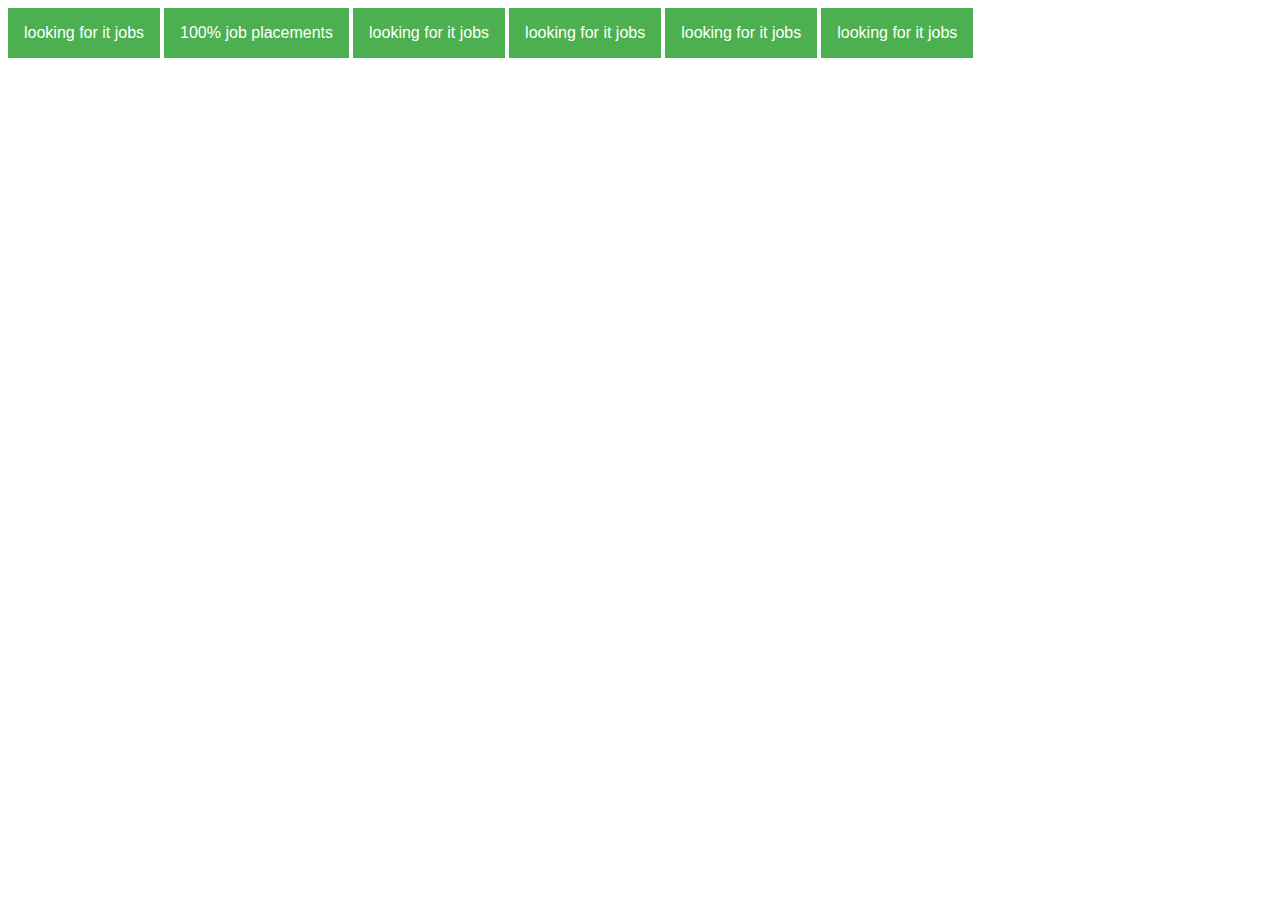
<file: collap.html>
<!DOCTYPE html>
 <html lang="en">
 <head>
    <meta charset="UTF-8">
    <meta name="viewport" content="width=device-width, initial-scale=1.0">
    <title>Document</title>
 </head>
 <style>

.dropbtn {
  background-color: #4CAF50;
  color: white;
  padding: 16px;
  font-size: 16px;
  border: none;
  cursor: pointer;
}

.dropdown {
  position: relative;
  display: inline-block;
}

.dropdown-content {
  display: none;
  position: absolute;
  background-color: #f9f9f9;
  min-width: 160px;
  box-shadow: 0px 8px 16px 0px rgba(0,0,0,0.2);
  z-index: 1;
}

.dropdown-content a {
  color: black;
  padding: 12px 16px;
  text-decoration: none;
  display: block;
}

.dropdown-content a:hover {background-color: #f1f1f1}

.dropdown:hover .dropdown-content {
  display: block;
}

.dropdown:hover .dropbtn {
  background-color: #3e8e41;
}
 </style>
 <body>
    





<div class="dropdown">
  <button class="dropbtn">looking for it jobs</button>
  <div class="dropdown-content">
  <a href="#">Link 1</a>
  <a href="#">Link 2</a>
  <a href="#">Link 3</a>
  </div>
</div>


<div class="dropdown">
    <button class="dropbtn">100% job placements</button>
    <div class="dropdown-content">
    <a href="#">Link 1</a>
    <a href="#">Link 2</a>
    <a href="#">Link 3</a>
    </div>
  </div>
  
<div class="dropdown">
    <button class="dropbtn">looking for it jobs</button>
    <div class="dropdown-content">
    <a href="#">Link 1</a>
    <a href="#">Link 2</a>
    <a href="#">Link 3</a>
    </div>
  </div>
  
<div class="dropdown">
    <button class="dropbtn">looking for it jobs</button>
    <div class="dropdown-content">
    <a href="#">Link 1</a>
    <a href="#">Link 2</a>
    <a href="#">Link 3</a>
    </div>
  </div>
  
<div class="dropdown">
    <button class="dropbtn">looking for it jobs</button>
    <div class="dropdown-content">
    <a href="#">Link 1</a>
    <a href="#">Link 2</a>
    <a href="#">Link 3</a>
    </div>
  </div>
  
<div class="dropdown">
    <button class="dropbtn">looking for it jobs</button>
    <div class="dropdown-content">
    <a href="#">Link 1</a>
    <a href="#">Link 2</a>
    <a href="#">Link 3</a>
    </div>
  </div>

</body>
</html>
 </body>
 </html>
</file>
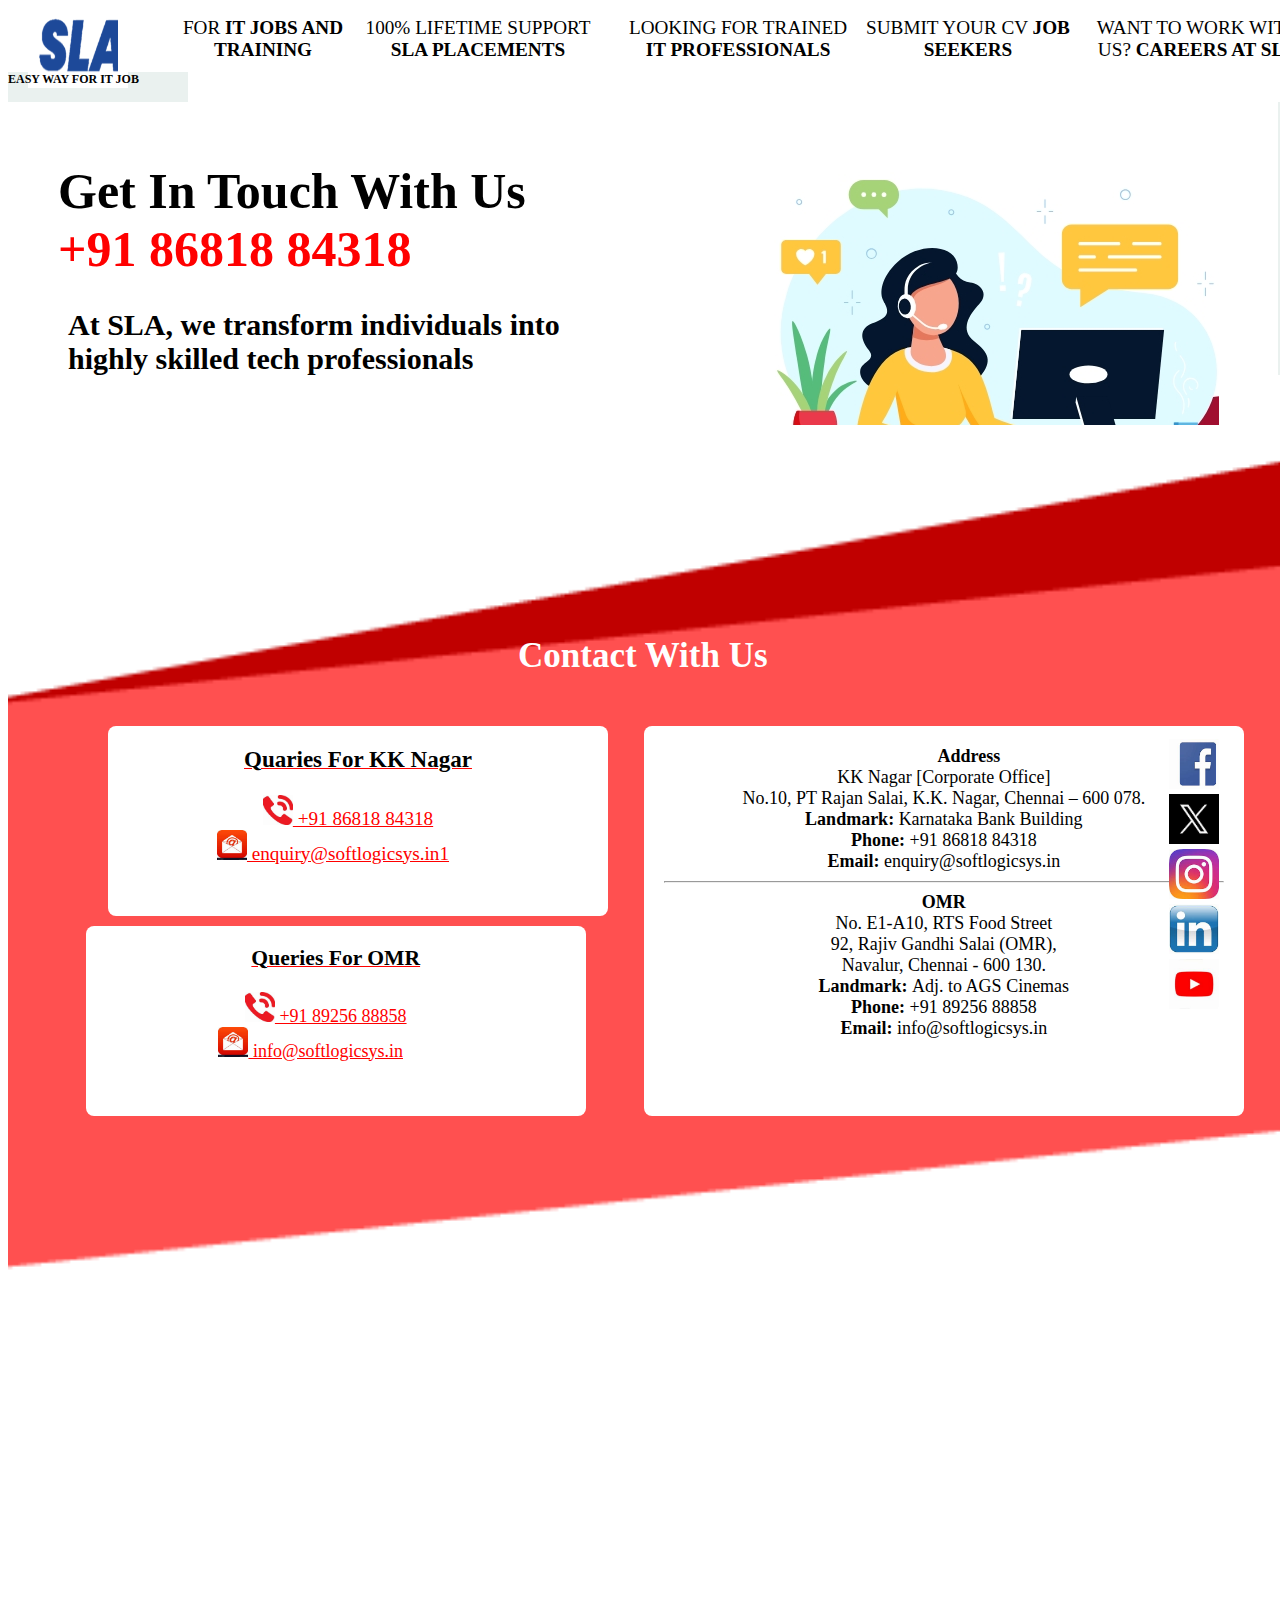
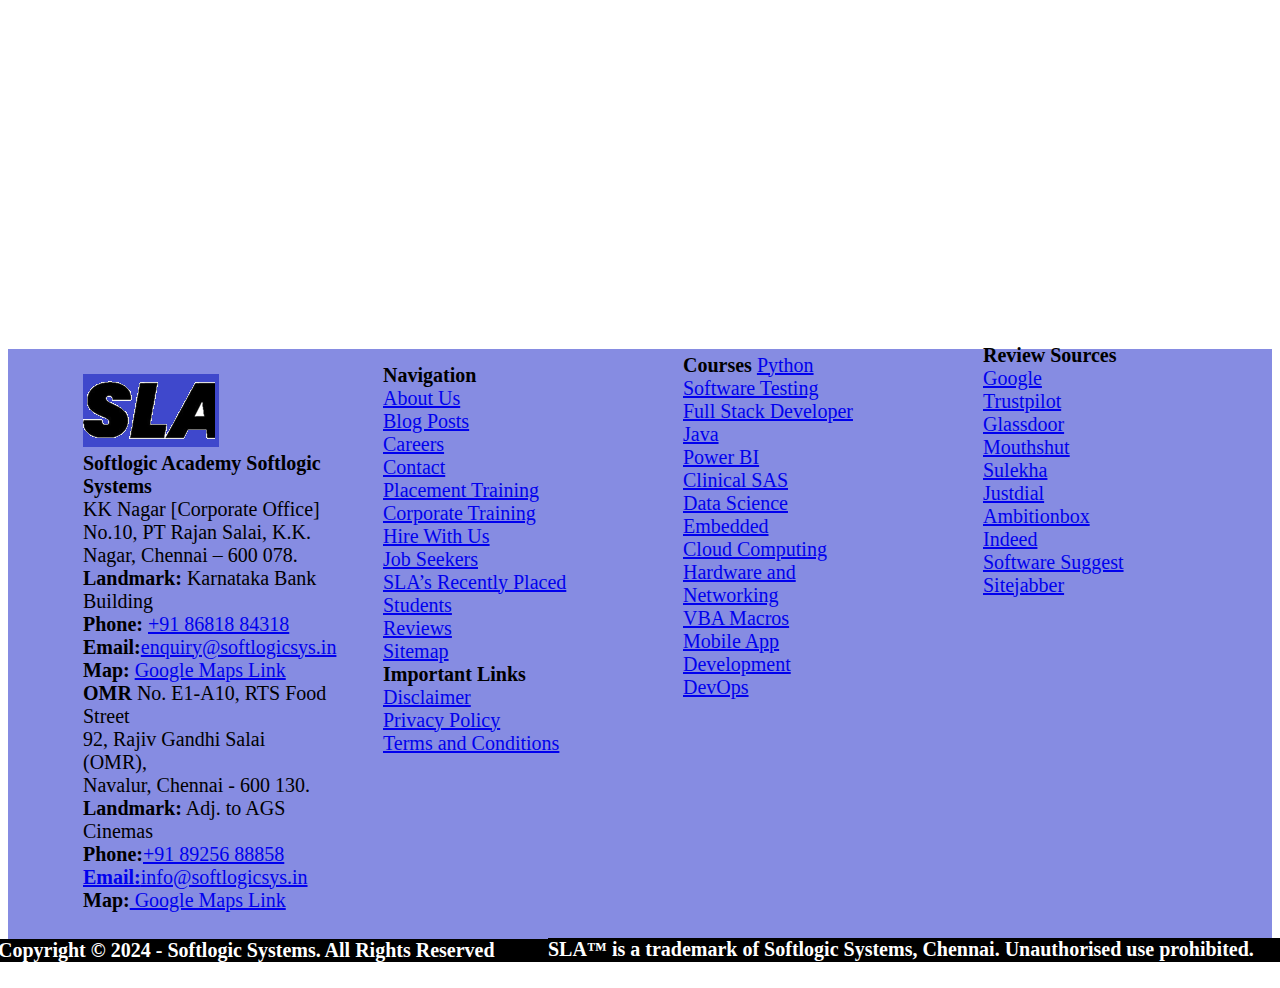
<file: contact.html>
<!DOCTYPE html>
<html lang="en">
<head>
    <meta charset="UTF-8">
    <meta name="viewport" content="width=device-width, initial-scale=1.0">
    <title>Document</title>
</head>
<style>
     #d1{
width: 100%;}
#d0{background-color: rgb(234, 241, 239);
width:180px;
height:30px;
color:black;
margin-top: -20px;
font-weight: 5px;
font-size: 12px;}
#i1{width: 100px;
height:80px;
margin-left: 20px;}
#d2{
border-color: black;
border-radius: 8px;
box-shadow: 10px;
height: 30px;
width: 220px;
margin-left: 130px;
margin-top: -100px;
text-align: center;
padding: 15px;
font-size: larger;}
#d2:hover{background-color: rgb(250, 29, 103);}
#d3{
border-color: black;
border-radius: 8px;
box-shadow: 10px;
height: 30px;
width: 230px;
margin-left: 340px;
margin-top: -60px;
text-align: center;
padding: 15px;
font-size: larger;}
#d3:hover{background-color: rgb(250, 29, 103);}
#d4{
border-color: black;
border-radius: 8px;
box-shadow: 10px;
height: 30px;
width: 230px;
margin-left: 600px;
margin-top: -60px;
text-align: center;
padding: 15px;
font-size: larger;}
#d4:hover{background-color: rgb(250, 29, 103);}
#d5{
border-color: black;
border-radius: 8px;
box-shadow: 10px;
height: 30px;
width: 210px;
margin-left: 840px;
margin-top: -60px;
text-align: center;
padding: 15px;
font-size: larger;}
#d5:hover{background-color: rgb(250, 29, 103);}
#d6{
border-color: black;
border-radius: 8px;
box-shadow: 10px;
height: 30px;
width: 210px;
margin-left: 1070px;
margin-top: -60px;
text-align: center;
padding: 15px;
font-size: larger;}
#d6:hover{background-color: rgb(250, 29, 103);}
#i3{margin-left: 1270px;}
#i4{width: 1320px;
height: 850px;
margin-top:-50px ;
 margin-left: -50px;}
#h1{font-size: 50px;
text-align: left;
margin-top: 100px;
margin-left: 50px;}
#p1{margin-left: 10px;
font-size:30px;
margin-right: 700px;}
#i5{margin-left: 700px;
margin-top: -250px;}
.grid-container {
  display:grid;
  height: 400px;
  align-content: center;
  grid-template-columns: auto auto auto;
  gap: 20px;
margin-top: -600px;
  padding: 10px;
  margin-left: 50px;
}

.grid-container > div {
  background-color:white;
  text-align: center;
  padding: 20px 0;
  font-size: 30px;
  height:150px;
  width:500px;
  margin-left: 50px;
  border-radius: 8px;
  column-gap: 30px;
row-gap: 30px;
}
#h2{margin-top: -500px;
margin-left: 450px;
font-size: 35px;
color: white;}
#i6{width: 30px;
height:30px;
margin-left: -20px;}
#i7{width:30px;
height:30px;
margin-left: -50px;}
#d39{height: 400px;
    width:250px;
    font-size: 20px;
    margin-left: 50px;
    text-align:left;
    padding: 25px;
    background-color:none;
    color:black;
    margin-top: 100px;
    box-shadow: 20px;}
    #d40{height: 400px;
    width:200px;
    font-size: 20px;
    margin-left:350px;
    text-align: left;
    padding: 25px;
    background-color:none;
    color:black;
    margin-top: -460px;
    box-shadow: 20px;}
    #d41{height: 400px;
    width:200px;
    font-size: 20px;
    margin-left: 650px;
    text-align: left;
    padding: 25px;
    background-color:none;
    color:black;
    margin-top: -460px;
    box-shadow: 20px;}
    #d42{height: 400px;
    width:200px;
    font-size: 20px;
    margin-left: 950px;
    text-align:left;
    padding: 25px;
    background-color: none;
    color:black;
    margin-top: -460px;
    box-shadow: 20px;}
    #d43{background-color: rgb(134, 140, 226);}
    #h22{color: black;
    font-size: 20px;
    text-align: left;
margin-top: 170px;
margin-left: -10px;
margin-right: -300px;}
    #h23{color: black;
    font-size: 20px;
    margin-left: 540px;
    margin-top: -50px;
    margin-right: -1000px;
    }
    
    ul {
  list-style-type: none;
  margin: 0;
  padding: 0;
  overflow: hidden;
}

li {
  float: left;
}

li  {
  display:inline-block;
  padding: 8px;
  
}
#dd{display:inline-block;}

</style>
<body>
    <div id="d1">
        <a href="www.softlogicsys.in"><img id="i1" src="sla white.png" ></a><div id="d0"><b>EASY WAY FOR IT JOB</b></div>
    <a href="www.softlogicsys.in"><img id="i3" style="position: fixed;" src="quick enquiry.png"></a>
    <div id="d2">
    FOR <b>IT JOBS AND TRAINING</b></div>
    <div id="d3">
    100% LIFETIME SUPPORT <b>SLA PLACEMENTS</b></div>
    <div id="d4">
    LOOKING FOR TRAINED <b>IT PROFESSIONALS</b></div>
    <div id="d5">
    SUBMIT YOUR CV <b>JOB SEEKERS</b></div>
    <div id="d6">
    WANT TO WORK WITH US? <b>CAREERS AT SLA</b>
    </div>  <h1 id="h1">Get In Touch With Us<br> <b style="color: red;">+91 86818 84318    </b>
            <p id="p1">    At SLA, we transform individuals into highly skilled tech professionals</p><img id="i5" src="contact.jpeg">
        <img id="i4" src="red bc with white.png">
    </div>
    <div class="grid-container">
       <div id="grid-item1" style="margin-left: 40px;color:red;font-size: larger ;"><a style="color: red;" href="www.softlogicsys.in"> <b style="color: black;font-size: larger;">Quaries For KK Nagar</b><br><br>
           <img id="i6" src="call sign.jpg"> +91 86818 84318<br>
           <img id="i7" src="mail.jpg"> enquiry@softlogicsys.in1</a>
            </div>
        <div id="grid-item2" style="margin-top:200px;margin-left: -720px ;row-gap: 20px;font-size: large;"><a style="color: red;" href="www.softlogicsys.in"><b style="color: black;font-size:larger;">Queries For OMR</b><br><br>
            <img id="i6" src="call sign.jpg">  +91 89256 88858<br>
            <img id="i7" src="mail.jpg"> info@softlogicsys.in</a>
            </div>
        <div id="grid-item3"style="height:350px;width: 600px;margin-left:-200px;font-size:large;"><b style="margin-left:50px;">Address</b><br>
            KK Nagar [Corporate Office]<br>
            No.10, PT Rajan Salai, K.K. Nagar, Chennai – 600 078.<br>
           <b>Landmark:</b> Karnataka Bank Building<br>
           <b> Phone:</b> +91 86818 84318<br>
            <b>  Email:</b> enquiry@softlogicsys.in<br>
            <hr style="color: red;margin-left:20px;margin-right: 20px ;">
                <b>  OMR</b><br>
            No. E1-A10, RTS Food Street<br>
            92, Rajiv Gandhi Salai (OMR),<br>
            Navalur, Chennai - 600 130.<br>
            <b> Landmark: </b>Adj. to AGS Cinemas<br>
            <b>  Phone:</b> +91 89256 88858<br>
                <b> Email:</b> info@softlogicsys.in<br>
<div class="grid-container2" style="margin-top: -300px;margin-left:500px;">
    <div id="grid-item4"><a href="www.softlogicsys.in"><img id="i8" style="height:50px;width:50px;" src="fb.jpg"></a></div>
    <div id="grid-item4"><a href="www.softlogicsys.in"><img id="i8" style="height:50px;width:50px;" src="Twitter-Logо.png"></a></div>
    <div id="grid-item4"><a href="www.softlogicsys.in"><img id="i8"style="height:50px;width:50px;" src="insta.jpg"></a></div>
    <div id="grid-item4"><a href="www.softlogicsys.in"><img id="i8" style="height:50px;width:50px;"src="linked.jpg"></a></div>
    <div id="grid-item4"><a href="www.softlogicsys.in"><img id="i8" style="height:50px;width:50px;"src="yt.jpg"></a></div>

</div>


            </div>
        <h2 id="h2">Contact With Us</h2>
    </div>
    <div id="d7" style="width: 300px;margin-left:50px;margin-top: 250px;">
    <iframe src="https://www.google.com/maps/embed?pb=!1m18!1m12!1m3!1d15547.854397593203!2d80.1864376554199!3d13.037989000000003!2m3!1f0!2f0!3f0!3m2!1i1024!2i768!4f13.1!3m3!1m2!1s0x3a526752db8ffe35%3A0x7f6a2a2d0ebbdc94!2sSoftlogic%20Systems!5e0!3m2!1sen!2sin!4v1725522365510!5m2!1sen!2sin" width="600" height="450" style="border:0;" allowfullscreen="" loading="lazy" referrerpolicy="no-referrer-when-downgrade"></iframe></div>
  <div id="d8" style="margin-top: -450px;margin-left: 700px;">
    <iframe src="https://www.google.com/maps/embed?pb=!1m18!1m12!1m3!1d3889.9056417304564!2d80.22325137434656!3d12.849370687454865!2m3!1f0!2f0!3f0!3m2!1i1024!2i768!4f13.1!3m3!1m2!1s0x3a52678b6ec7b719%3A0xc0cf6f565e5669c7!2sSLA%20Institute!5e0!3m2!1sen!2sin!4v1725522882981!5m2!1sen!2sin" width="600" height="450" style="border:0;" allowfullscreen="" loading="lazy" referrerpolicy="no-referrer-when-downgrade"></iframe>
  </div>
  <div id="d43">
    <div id="d39"><img id="i59" src="sla logooo.jfif"><br><b>Softlogic Academy</b>
        <b>Softlogic Systems</b><br>
        KK Nagar [Corporate Office]<br>
        No.10, PT Rajan Salai, K.K. Nagar, Chennai – 600 078.<br>
       <b>Landmark:</b> Karnataka Bank Building<br>
        <b>Phone:</b> <a href="www.softlogicsys.in">+91 86818 84318</a><br>
        <b>Email:</b><a href="www.softlogicsys.in">enquiry@softlogicsys.in</a><br>
        <b>Map:</b> <a href="www.softlogicsys.in">Google Maps Link</a><br>
        <b>OMR</b>
        No. E1-A10, RTS Food Street<br>
        92, Rajiv Gandhi Salai (OMR),<br>
        Navalur, Chennai - 600 130.<br>
        <b>Landmark:</b> Adj. to AGS Cinemas<br>
        <b>Phone:</b><a href="www.softlogicsys.in">+91 89256 88858<br>
        <b>Email:</b><a href="www.softlogicsys.in">info@softlogicsys.in</a><br>
        <b>Map:</b><a href="www.softlogicsys.in"> Google Maps Link</a></div>
    <div id="d40">
       <b> Navigation</b><br>
    <a href="www.softlogicsys.in">About Us</a><br>
    <a href="www.softlogicsys.in">Blog Posts</a><br>
    <a href="www.softlogicsys.in">Careers</a><br>
    <a href="www.softlogicsys.in">Contact</a><br>
    <a href="www.softlogicsys.in">Placement Training</a><br>
    <a href="www.softlogicsys.in">Corporate Training</a><br>
    <a href="www.softlogicsys.in">Hire With Us</a><br>
    <a href="www.softlogicsys.in">Job Seekers</a><br>
    <a href="www.softlogicsys.in">SLA’s Recently Placed Students</a><br>
    <a href="www.softlogicsys.in">Reviews</a><br>
    <a href="www.softlogicsys.in">Sitemap</a><br>
    <b>Important Links</b><br>
    <a href="www.softlogicsys.in">Disclaimer</a><br>
    <a href="www.softlogicsys.in">Privacy Policy</a><br>
    <a href="www.softlogicsys.in">Terms and Conditions</a><br>
    </div>
    <div id="d41">
      <b>  Courses</b>
      <a href="www.softlogicsys.in">Python</a><br>
        <a href="www.softlogicsys.in">Software Testing</a><br>
            <a href="www.softlogicsys.in">Full Stack Developer</a><br>
                <a href="www.softlogicsys.in">Java</a><br>
                    <a href="www.softlogicsys.in">Power BI</a><br>
                        <a href="www.softlogicsys.in">Clinical SAS</a><br>
                            <a href="www.softlogicsys.in">Data Science</a><br>
                                <a href="www.softlogicsys.in">Embedded</a><br>
                                    <a href="www.softlogicsys.in">Cloud Computing</a><br>
                                        <a href="www.softlogicsys.in">Hardware and Networking</a><br>
                                            <a href="www.softlogicsys.in">VBA Macros</a><br>
                                                <a href="www.softlogicsys.in">Mobile App Development</a><br>
                                                    <a href="www.softlogicsys.in">DevOps</a>
    </div>
    <div id="d42">
       <b> Review Sources</b><br>
       <a href="www.softlogicsys.in">Google</a><br>
        <a href="www.softlogicsys.in">Trustpilot</a><br>
            <a href="www.softlogicsys.in">Glassdoor</a><br>
                <a href="www.softlogicsys.in">Mouthshut</a><br>
                    <a href="www.softlogicsys.in">Sulekha</a><br>
                        <a href="www.softlogicsys.in">Justdial</a><br>
                            <a href="www.softlogicsys.in">Ambitionbox</a><br>
                                <a href="www.softlogicsys.in">Indeed</a><br>
                                    <a href="www.softlogicsys.in">Software Suggest</a><br>
                                        <a href="www.softlogicsys.in">Sitejabber</a><br>
    </div>
    <h4 id="h22" style="background-color: black;color: white;">Copyright © 2024 - Softlogic Systems. All Rights Reserved</h4>
    <h4 id="h23" style="background-color: black;color: white;">SLA™ is a trademark of Softlogic Systems, Chennai. Unauthorised use prohibited.</h4>
    </div>
</body>
</html>
</file>
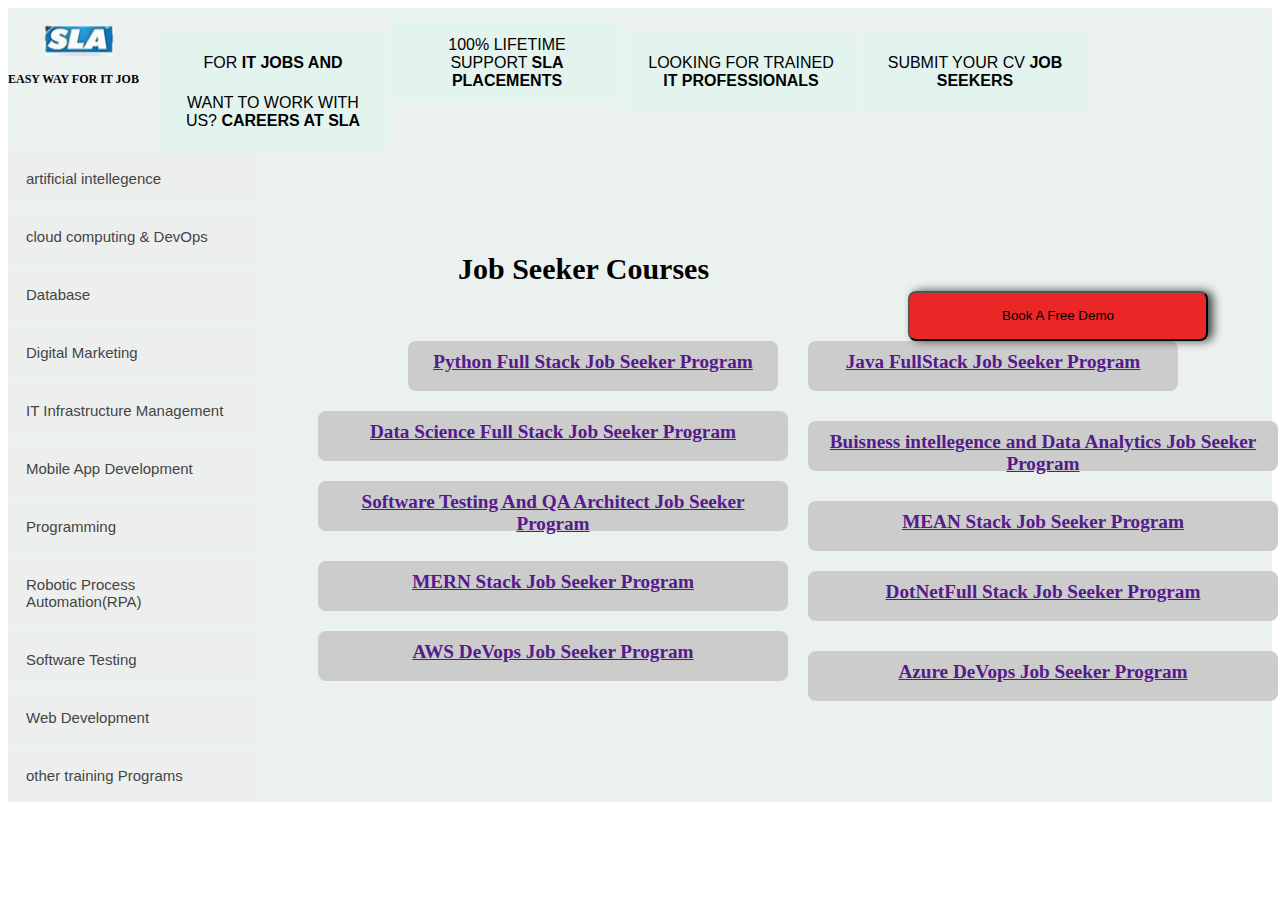
<file: it job.html>
<!DOCTYPE html>
<html lang="en">
<head>
    <meta charset="UTF-8">
    <meta name="viewport" content="width=device-width, initial-scale=1.0">
    <title>Document</title>
</head>
<style>
    #d1{background-color: rgb(234, 241, 239);
width: 100%;}
#d0{background-color: rgb(234, 241, 239);
width:180px;
height:30px;
color:black;
margin-top: -20px;
font-weight: 5px;
font-size: 12px;}

#i1{width: 100px;
height:80px;
margin-left: 20px;}
#i3{margin-top:-50px;
margin-left: 1400px;
position:fixed;}
#dd{display:inline-block;}
#d45{margin-left: 150px;
margin-top: -30px;}
.dropbtn {width: 230px;
    height: 80px;
  background-color:rgb(227, 243, 238);
  color: black;
  padding: 16px;
  font-size: 16px;
  border: none;
  cursor: pointer;
  margin-top: -100px;
border-radius: 8px;

}

.dropdown {
  position: relative;
  display: inline-block;
}

.dropdown-content {
  display: none;
  position: absolute;
  background-color: #f9f9f98a;
  min-width: 160px;
  box-shadow: 0px 8px 16px 0px rgba(0,0,0,0.2);
  z-index: 1;
border-radius:8px;
}

.dropdown-content a {
  color: black;
  padding: 12px 16px;
  text-decoration: none;
  display: block;
}

.dropdown-content a:hover {background-color: #ee1e1e}

.dropdown:hover .dropdown-content {
  display: block;
}

.dropdown:hover .dropbtn {
  background-color: #eb2626;
}
    .collapsible {
  background-color: #eeeeeeb2;
  color: #444;
  cursor: pointer;
  padding: 18px;
  width: 20%;
  border: none;
  text-align: left;
  outline: none;
  font-size: 15px;
}

.active, .collapsible:hover {
  background-color: #ccc;
}

.content {
  padding: 0 18px;
  display: none;
  overflow: hidden;
  background-color: #f1f1f1cb;
}
.container{
    display:grid;
    row-gap: 5px;
}
#h1{font-size:30px;
margin-left: 150px;
margin-top: -550px;}
#b1{background-color: #eb2626;
    width: 300px;
    height: 50px;
margin-top: -800px;
margin-bottom: 500px;
margin-left: 600px;
border-radius: 8px;
box-shadow:5px 0px 10px #444;}
#d2{width: 350px;
height: 30px;
background-color: #ccc;
border-radius: 8px;
margin-top: -500px;
margin-left: 100px;
text-align: center;
padding:10px;
font-size: larger;}
#d3{width: 350px;
height: 30px;
border-radius: 8px;
text-align: center;
padding: 10px;
font-size: larger;
background-color: #ccc;
margin-left: 500px;
margin-top: -50px;}
#d4{width: 450px;
height: 30px;
border-radius: 8px;
text-align: center;
padding: 10px;
font-size: larger;
background-color: #ccc;
margin-left: 10px;
margin-top: 20px;}
#d5{width: 450px;
height: 30px;
border-radius: 8px;
text-align: center;
padding: 10px;
font-size: larger;
background-color: #ccc;
margin-left:500px;
margin-top: -40px;}
#d6{width: 450px;
height: 30px;
border-radius: 8px;
text-align: center;
padding: 10px;
font-size: larger;
background-color: #ccc;
margin-left: 10px;
margin-top: 10px;}
#d7{width: 450px;
height: 30px;
border-radius: 8px;
text-align: center;
padding: 10px;
font-size: larger;
background-color: #ccc;
margin-left: 500px;
margin-top: -30px;}
#d8{width: 450px;
height: 30px;
border-radius: 8px;
text-align: center;
padding: 10px;
font-size: larger;
background-color: #ccc;
margin-left: 10px;
margin-top: 10px;}
#d9{width: 450px;
height: 30px;
border-radius: 8px;
text-align: center;
padding: 10px;
font-size: larger;
background-color: #ccc;
margin-left: 500px;
margin-top: -40px;}
#d10{width: 450px;
height: 30px;
border-radius: 8px;
text-align: center;
padding: 10px;
font-size: larger;
background-color: #ccc;
margin-left: 10px;
margin-top: 10px;}
#d11{width: 450px;
height: 30px;
border-radius: 8px;
text-align: center;
padding: 10px;
font-size: larger;
background-color: #ccc;
margin-left:500px;
margin-top: -30px;}
#d12{width:75%;
margin-left: 300px;
background-color:none;
}
</style>
<body>
    <div id="d1">
        <a href="www.softlogicsys.in"><img id="i1" src="sla-logo.png" ></a><div id="d0"><b>EASY WAY FOR IT JOB</b></div>
        <div id="d45">
        
        <div class="dropdown">
            <button class="dropbtn"> FOR <b>IT JOBS AND TRAINING</b></button>
            <div class="dropdown-content">
            <a href="#">Job Seeker Courses</a>
            
            </div>
          </div>
          
          
          
            
          <div class="dropdown">
              <button class="dropbtn">100% LIFETIME SUPPORT <b>SLA PLACEMENTS</b></button>
              <div class="dropdown-content">
              <a href="#">PLACEMENTS</a>
              <a href="#">REVIEWS </a>
              <a href="#">RECENTLY PLACED STUDENTS</a>
              </div>
            </div>
            
          <div class="dropdown">
              <button class="dropbtn">LOOKING FOR TRAINED <b>IT PROFESSIONALS</button>
              <div class="dropdown-content">
              <a href="#">Corporate Training</a>
              <a href="#">Hire With US</a>
              
              </div>
            </div>
            
          <div class="dropdown">
              <button class="dropbtn"> SUBMIT YOUR CV <b>JOB SEEKERS</b></button>
              <div class="dropdown-content">
            
              </div>
            </div>
            
          <div class="dropdown">
              <button class="dropbtn"> WANT TO WORK WITH US? <b>CAREERS AT SLA</button>
              <div class="dropdown-content">
             
              </div>
            </div></div>
            <img id="i3" src="quick enquiry.png">
    <div class="container">
        <button class="collapsible">artificial intellegence</button>

    <button class="collapsible">cloud computing & DevOps</button>
  
        <button class="collapsible">Database</button>
  
            <button class="collapsible">Digital Marketing</button>
         
                <button class="collapsible">IT Infrastructure Management</button>
               
                    <button class="collapsible">Mobile App Development</button>
              
                        <button class="collapsible">Programming</button>
                     
                            <button class="collapsible">Robotic Process Automation(RPA)</button>
                       
                                <button class="collapsible">Software Testing </button>
                          
                                <button class="collapsible">Web Development</button>
                        
                                <button class="collapsible">other training Programs</button>
                           
    </div></div>
    <div id="d12">
    <h1 id="h1">Job Seeker Courses</h1>
    <button id="b1">Book A Free Demo</button>
    <div id="d2"><a href="">Python Full Stack Job Seeker Program</div></a>
    <div id="d3"><a href="">Java FullStack Job Seeker Program</div></a>
    <div id="d4"><a href="">Data Science Full Stack Job Seeker Program</div></a>
    <div id="d5"><a href="">Buisness intellegence and Data Analytics Job Seeker Program</div></a>
    <div id="d6"><a href="">Software Testing And QA Architect Job Seeker Program</div></a>
    <div id="d7"><a href="">MEAN Stack Job Seeker Program</div></a>
    <div id="d8"><a href="">MERN Stack Job Seeker Program</div></a>
    <div id="d9"><a href="">DotNetFull Stack Job Seeker Program</div></a>
    <div id="d10"><a href="">AWS DeVops Job Seeker Program</div></a>
    <div id="d11"><a href="">Azure DeVops Job Seeker Program</div></a></div>
</body>
</html>
</file>
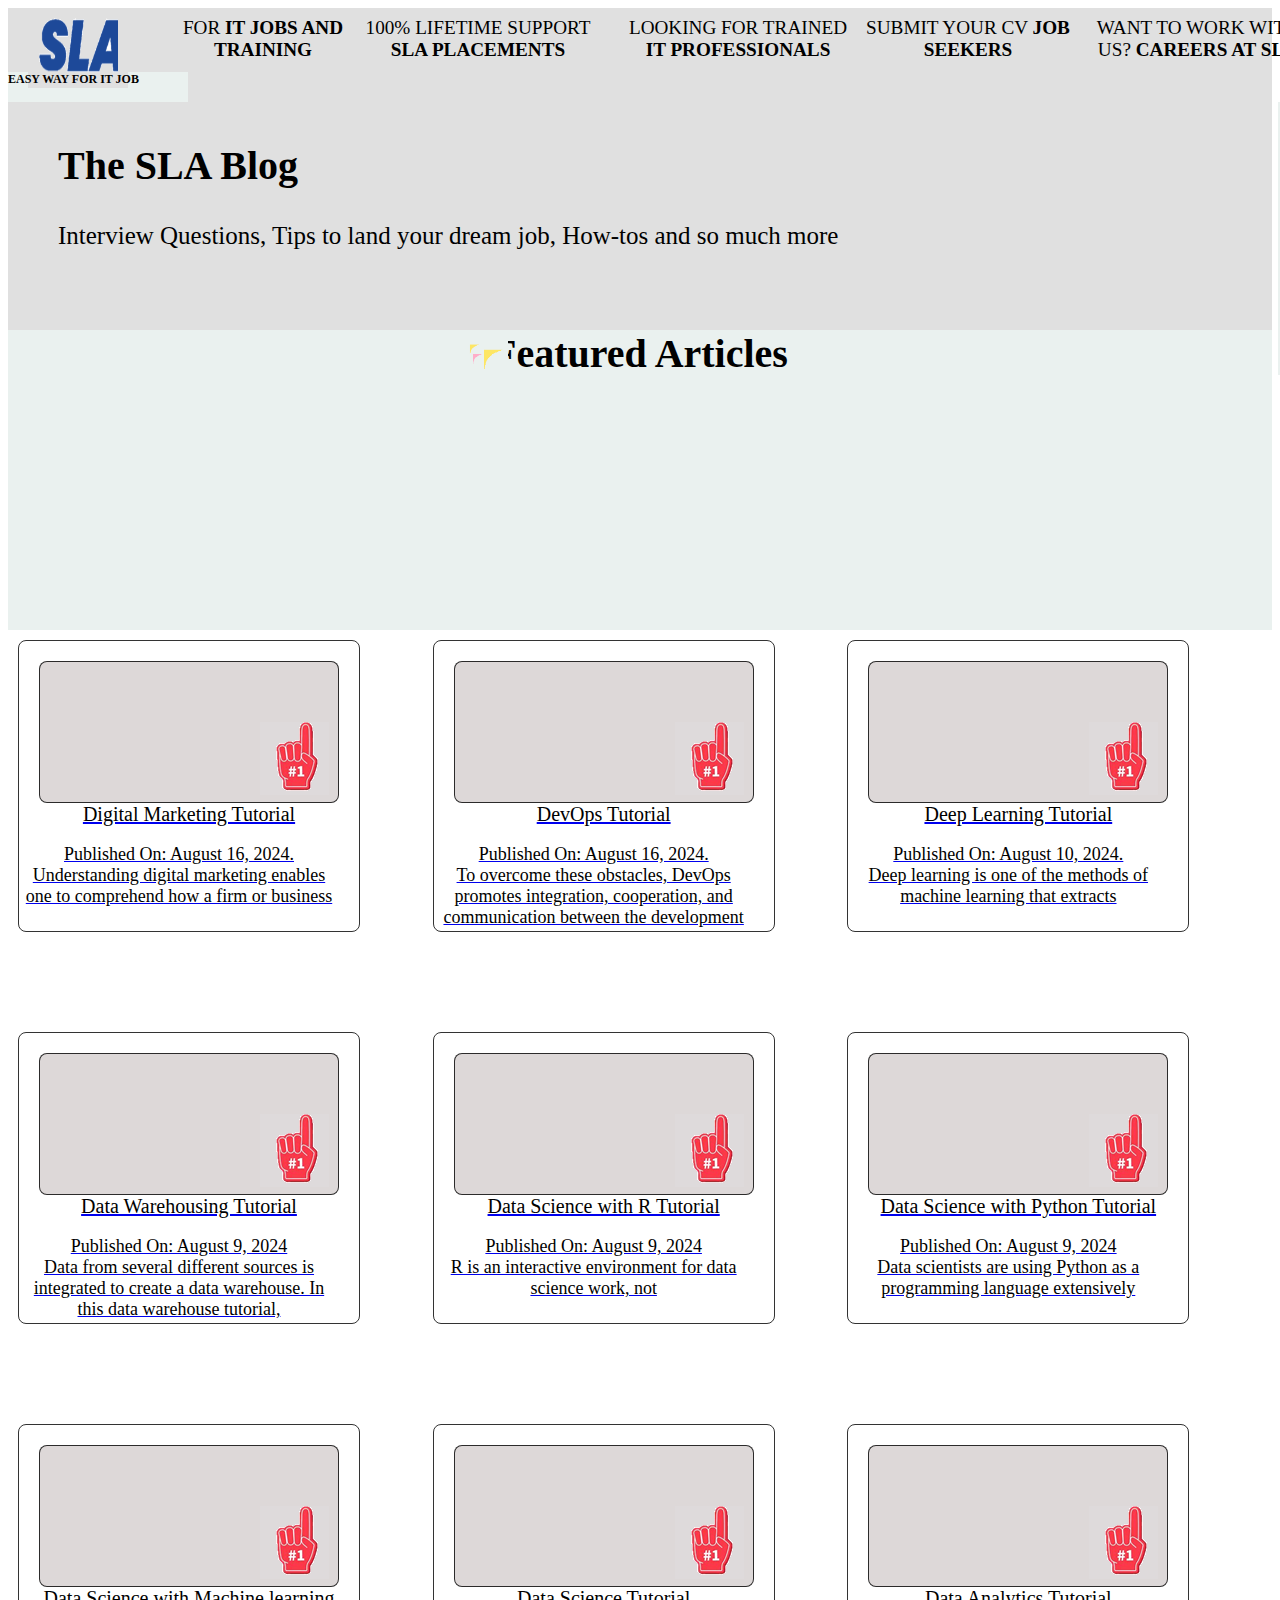
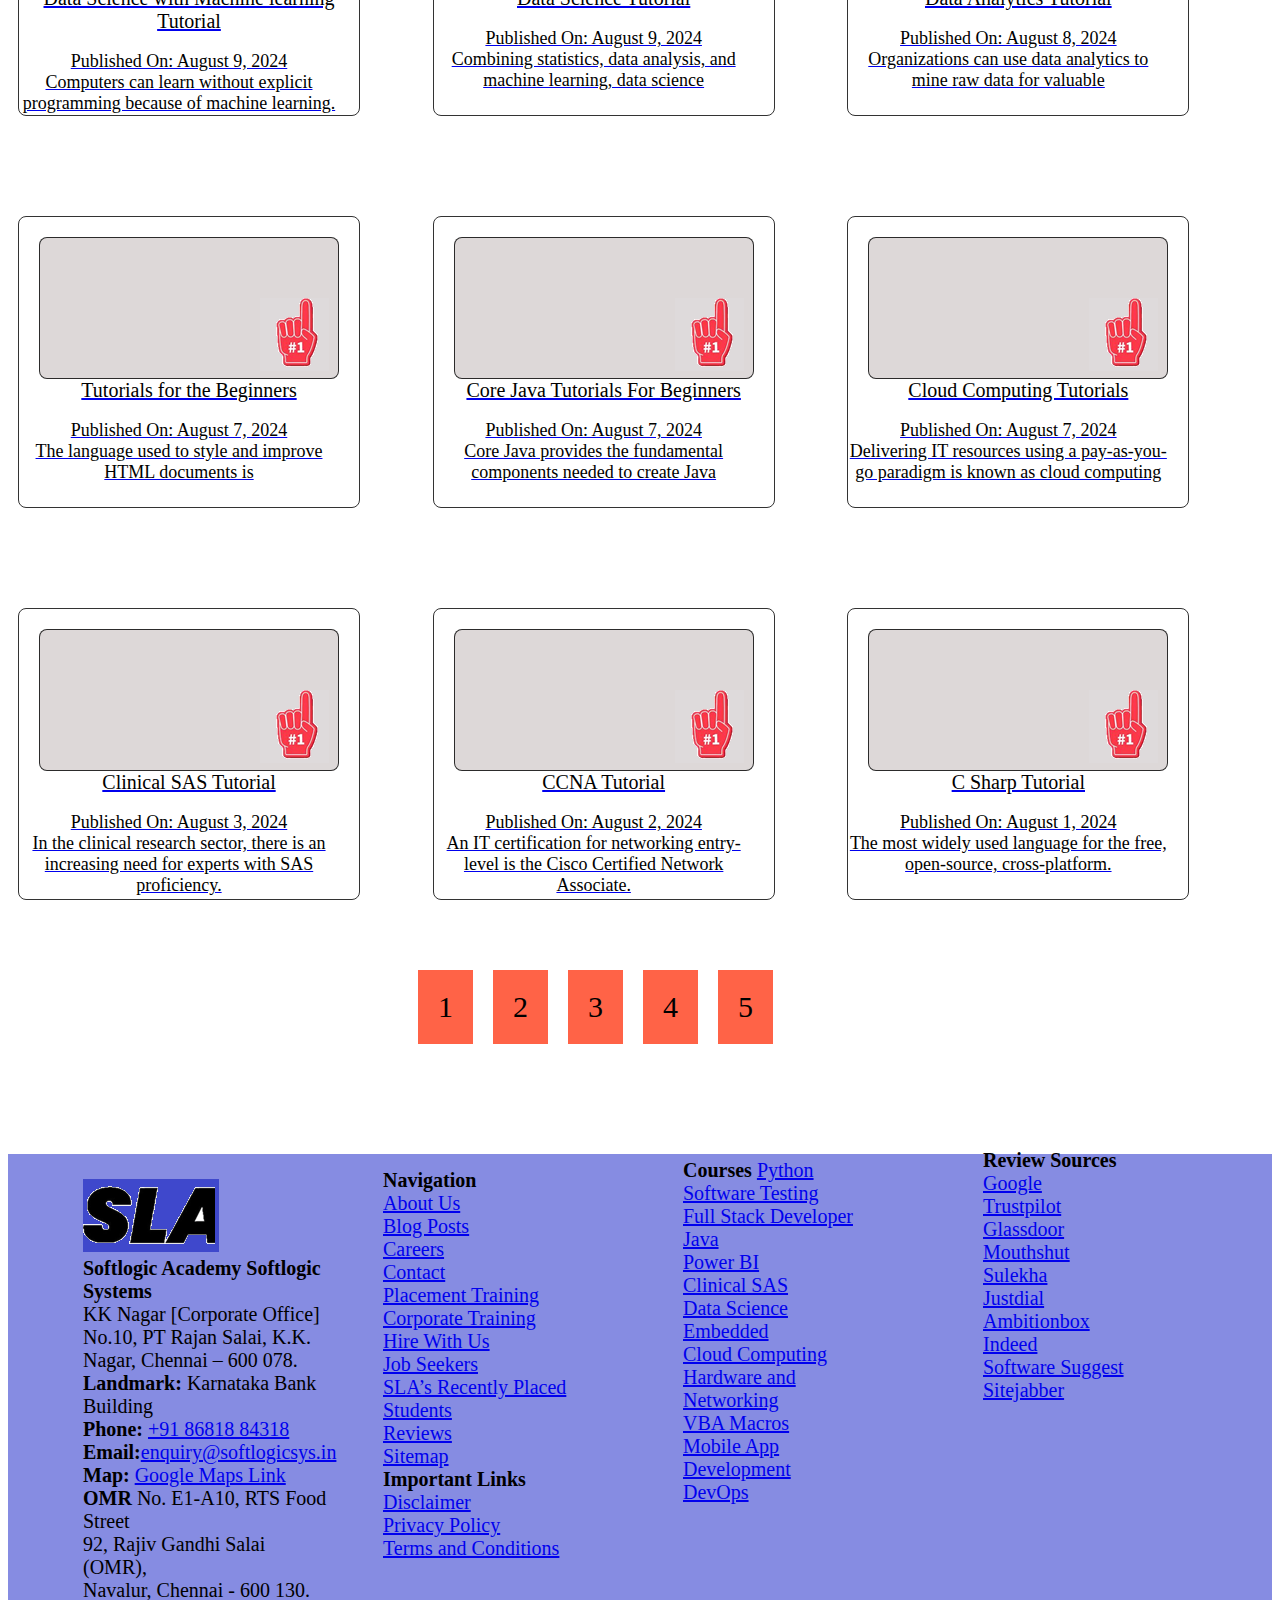
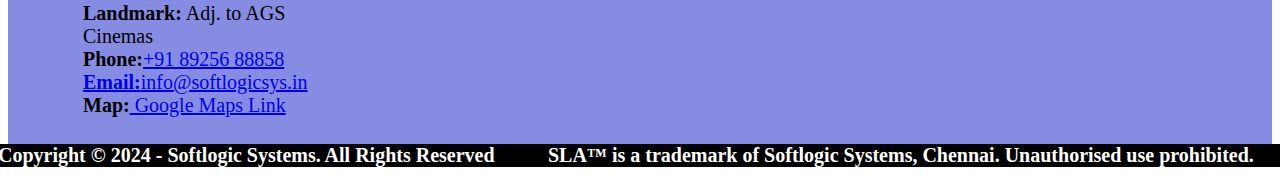
<file: slablog.html>
<!DOCTYPE html>
<html lang="en">
<head>
    <meta charset="UTF-8">
    <meta http-equiv="X-UA-Compatible" content="IE=edge">
    <meta name="viewport" content="width=device-width, initial-scale=1.0">
    <title>Document</title>
</head>
<style>
    #d1{background-color: rgb(224,224,224);
width: 100%;}

#d0{background-color: rgb(234, 241, 239);
width:180px;
height:30px;
color:black;
margin-top: -20px;
font-weight: 5px;
font-size: 12px;}
#i1{width: 100px;
height:80px;
margin-left: 20px;}
#d2{
border-color: black;
border-radius: 8px;
box-shadow: 10px;
height: 30px;
width: 220px;
margin-left: 130px;
margin-top: -100px;
text-align: center;
padding: 15px;
font-size: larger;}
#d2:hover{background-color: rgb(250, 29, 103);}
#d3{
border-color: black;
border-radius: 8px;
box-shadow: 10px;
height: 30px;
width: 230px;
margin-left: 340px;
margin-top: -60px;
text-align: center;
padding: 15px;
font-size: larger;}
#d3:hover{background-color: rgb(250, 29, 103);}
#d4{
border-color: black;
border-radius: 8px;
box-shadow: 10px;
height: 30px;
width: 230px;
margin-left: 600px;
margin-top: -60px;
text-align: center;
padding: 15px;
font-size: larger;}
#d4:hover{background-color: rgb(250, 29, 103);}
#d5{
border-color: black;
border-radius: 8px;
box-shadow: 10px;
height: 30px;
width: 210px;
margin-left: 840px;
margin-top: -60px;
text-align: center;
padding: 15px;
font-size: larger;}
#d5:hover{background-color: rgb(250, 29, 103);}
#d6{
border-color: black;
border-radius: 8px;
box-shadow: 10px;
height: 30px;
width: 210px;
margin-left: 1070px;
margin-top: -60px;
text-align: center;
padding: 15px;
font-size: larger;}
#d6:hover{background-color: rgb(250, 29, 103);}
#i3{margin-left: 1270px;}
#h1{font-size: 40px;
margin-left: 50px;
margin-top: 80px;}
#p1{font-size: 25px;
margin-left: 50px;}
#i4{height: 50px;
width: 50px;
margin-left: 450px;
margin-top: -80px;
margin-bottom: 80px;}
#h2{text-align: center;
font-size: 40px;
margin-top:80px;
}
#d7{ background-color: rgb(234, 241, 239);
height: 300px;}
.grid-container {
  display: grid;
  column-gap: -400px;
  grid-template-columns: auto auto auto;
border-radius: 8px;
  padding: 10px;
  row-gap: 100px;
  box-shadow: 10px;
}

.grid-item {

  border: 1px solid rgba(0, 0, 0, 0.8);
  padding: 20px;
  font-size: 20px;
  color: black;
  border-radius: 8px;
  width:300px;
  height: 250px;
  row-gap: 100px;
  text-align: center;}
  .grid-item:hover{width: 350px;
height:300px;}
.sub-grid{ background-color: rgba(212, 206, 206, 0.8);
  border: 1px solid rgba(0, 0, 0, 0.8);
  padding: 20px;
  font-size: 20px;
  color: black;
  height: 100px;
  border-radius: 8px;
  row-gap: 100px;
  text-align: center;}

  #d38{height: 40px;
    width:300px;
    font-size: 20px;
    margin-left: 450px;
    text-align: center;
    padding: 25px;
    background-color: rgb(240, 209, 34);
    color:black;
    border:solid;
    border-radius:8px;
    margin-top: 50px;
    box-shadow: 20px;}  
    #d39{height: 400px;
    width:250px;
    font-size: 20px;
    margin-left: 50px;
    text-align:left;
    padding: 25px;
    background-color:none;
    color:black;
    margin-top: 100px;
    box-shadow: 20px;}
    #d40{height: 400px;
    width:200px;
    font-size: 20px;
    margin-left:350px;
    text-align: left;
    padding: 25px;
    background-color:none;
    color:black;
    margin-top: -460px;
    box-shadow: 20px;}
    #d41{height: 400px;
    width:200px;
    font-size: 20px;
    margin-left: 650px;
    text-align: left;
    padding: 25px;
    background-color:none;
    color:black;
    margin-top: -460px;
    box-shadow: 20px;}
    #d42{height: 400px;
    width:200px;
    font-size: 20px;
    margin-left: 950px;
    text-align:left;
    padding: 25px;
    background-color: none;
    color:black;
    margin-top: -460px;
    box-shadow: 20px;}
    #d43{background-color: rgb(134, 140, 226);}
    #h22{color: black;
    font-size: 20px;
    text-align: left;
margin-top: 170px;
margin-left: -10px;
margin-right: -300px;}
    #h23{color: black;
    font-size: 20px;
    margin-left: 540px;
    margin-top: -50px;
    margin-right: -1000px;
    }
    .flex-container {
  display: flex;
  align-items: center;
  margin-left: 400px;
  margin-top: 50px;
}

.flex-container > div {
  background-color:tomato;
  align-items: center;
  margin: 10px;
  padding: 20px;
  font-size: 30px;
}
</style>
<body>
    <div id="d1">
    <a href="www.softlogicsys.in"><img id="i1" src="sla gray.png" ></a><div id="d0"><b>EASY WAY FOR IT JOB</b></div>
<a href="www.softlogicsys.in"><img id="i3" style="position: fixed;" src="quick enquiry.png"></a>
<div id="d2">
FOR <b>IT JOBS AND TRAINING</b></div>
<div id="d3">
100% LIFETIME SUPPORT <b>SLA PLACEMENTS</b></div>
<div id="d4">
LOOKING FOR TRAINED <b>IT PROFESSIONALS</b></div>
<div id="d5">
SUBMIT YOUR CV <b>JOB SEEKERS</b></div>
<div id="d6">
WANT TO WORK WITH US? <b>CAREERS AT SLA</b>
</div>
<h2 id="h1">The SLA Blog</h2>
<p id="p1">Interview Questions, Tips to land your dream job, How-tos and so much more</p>
<div id="d7">
<h2 id="h2">Featured Articles</h2><img id="i4" src="corners with green.png"></div>
</div>
<div class="grid-container">
  <a href="www.softlogicsys.in"><div class="grid-item"><div class="sub-grid"><img id="i5" src="One.png" style="margin-top: 40px;margin-left: 200px;"> </div>Digital Marketing Tutorial<br><p id="p1" style="font-size: large;color: black;margin-left: -20px;">Published On: August 16, 2024.
<br>Understanding digital marketing enables one to comprehend how a firm or business  </p></div></a>
<a href="www.softlogicsys.in">  <div class="grid-item"><div class="sub-grid"><img id="i5" src="One.png"style="margin-top: 40px;margin-left: 200px;"></div>DevOps Tutorial<br><p id="p1" style="font-size: large;color: black;margin-left: -20px;">Published On: August 16, 2024.<br>
  To overcome these obstacles, DevOps promotes integration, cooperation, and communication between the development</p></div></a>
  <a href="www.softlogicsys.in"> <div class="grid-item"><div class="sub-grid"><img id="i5" src="One.png"style="margin-top: 40px;margin-left: 200px;"></div>Deep Learning Tutorial<br><p id="p1" style="font-size: large;color: black;margin-left: -20px;">Published On: August 10, 2024.<br>Deep learning is one of the methods of machine learning that extracts</p></div></a>
    <a href="www.softlogicsys.in"> <div class="grid-item"><div class="sub-grid"><img id="i5" src="One.png"style="margin-top: 40px;margin-left: 200px;"></div>Data Warehousing Tutorial<br><p id="p1" style="font-size: large;color: black;margin-left: -20px;">Published On: August 9, 2024<br>Data from several different sources is integrated to create a data warehouse. In this data warehouse tutorial,</p></div></a>
      <a href="www.softlogicsys.in">  <div class="grid-item"><div class="sub-grid"><img id="i5" src="One.png"style="margin-top: 40px;margin-left: 200px;"></div>Data Science with R Tutorial<br><p id="p1" style="font-size: large;color: black;margin-left: -20px;">Published On: August 9, 2024<br>R is an interactive environment for data science work, not </p></div></a>
        <a href="www.softlogicsys.in"> <div class="grid-item"><div class="sub-grid"><img id="i5" src="One.png"style="margin-top: 40px;margin-left: 200px;"></div>Data Science with Python Tutorial<br><p id="p1" style="font-size: large;color: black;margin-left: -20px;">Published On: August 9, 2024<br>Data scientists are using Python as a programming language extensively</p></div></a>
          <a href="www.softlogicsys.in"> <div class="grid-item"><div class="sub-grid"><img id="i5" src="One.png"style="margin-top: 40px;margin-left: 200px;"></div>Data Science with Machine learning Tutorial<br><p id="p1" style="font-size: large;color: black;margin-left: -20px;">Published On: August 9, 2024<br>Computers can learn without explicit programming because of machine learning. </p></div></a>
            <a href="www.softlogicsys.in">  <div class="grid-item"><div class="sub-grid"><img id="i5" src="One.png"style="margin-top: 40px;margin-left: 200px;"></div>Data Science Tutorial<br><p id="p1" style="font-size: large;color: black;margin-left: -20px;">Published On: August 9, 2024<br>Combining statistics, data analysis, and machine learning, data science </p></div></a>
              <a href="www.softlogicsys.in"> <div class="grid-item"><div class="sub-grid"><img id="i5" src="One.png"style="margin-top: 40px;margin-left: 200px;"></div>Data Analytics Tutorial<br><p id="p1" style="font-size: large;color: black;margin-left: -20px;">Published On: August 8, 2024<br>Organizations can use data analytics to mine raw data for valuable </p></div></a>
                <a href="www.softlogicsys.in"> <div class="grid-item"><div class="sub-grid"><img id="i5" src="One.png"style="margin-top: 40px;margin-left: 200px;"></div>Tutorials for the Beginners<br><p id="p1" style="font-size: large;color: black;margin-left: -20px;">Published On: August 7, 2024<br>The language used to style and improve HTML documents is  </p></div></a>
                  <a href="www.softlogicsys.in"> <div class="grid-item"><div class="sub-grid"><img id="i5" src="One.png"style="margin-top: 40px;margin-left: 200px;"></div>Core Java Tutorials For Beginners<br><p id="p1" style="font-size: large;color: black;margin-left: -20px;">Published On: August 7, 2024<br>Core Java provides the fundamental components needed to create Java</p></div></a>
                    <a href="www.softlogicsys.in"> <div class="grid-item"><div class="sub-grid"><img id="i5" src="One.png"style="margin-top: 40px;margin-left: 200px;"></div>Cloud Computing Tutorials <br><p id="p1" style="font-size: large;color: black;margin-left: -20px;">Published On: August 7, 2024<br>Delivering IT resources using a pay-as-you-go paradigm is known as cloud computing</p></div></a>
                      <a href="www.softlogicsys.in"> <div class="grid-item"><div class="sub-grid"><img id="i5" src="One.png"style="margin-top: 40px;margin-left: 200px;"></div>Clinical SAS Tutorial<br><p id="p1" style="font-size: large;color: black;margin-left: -20px;">Published On: August 3, 2024<br>In the clinical research sector, there is an increasing need for experts with SAS proficiency.</p></div></a>
                        <a href="www.softlogicsys.in"> <div class="grid-item"><div class="sub-grid"><img id="i5" src="One.png"style="margin-top: 40px;margin-left: 200px;"></div>CCNA Tutorial<br><p id="p1" style="font-size: large;color: black;margin-left: -20px;">Published On: August 2, 2024<br>An IT certification for networking entry-level is the Cisco Certified Network Associate.</p></div></a>
                          <a href="www.softlogicsys.in"> <div class="grid-item"><div class="sub-grid"><img id="i5" src="One.png"style="margin-top: 40px;margin-left: 200px;"></div>C Sharp Tutorial<br><p id="p1" style="font-size: large;color: black;margin-left: -20px;">Published On: August 1, 2024<br>The most widely used language for the free, open-source, cross-platform.</p></div></a></div>
                          <div class="flex-container">
                            <div>1</div>
                            <div>2</div>
                            <div>3</div> 
                         <div>4</div>
                         <div>5</div></div>
                          <div id="d43">
                            <div id="d39"><img id="i59" src="sla logooo.jfif"><br><b>Softlogic Academy</b>
                                <b>Softlogic Systems</b><br>
                                KK Nagar [Corporate Office]<br>
                                No.10, PT Rajan Salai, K.K. Nagar, Chennai – 600 078.<br>
                               <b>Landmark:</b> Karnataka Bank Building<br>
                                <b>Phone:</b> <a href="www.softlogicsys.in">+91 86818 84318</a><br>
                                <b>Email:</b><a href="www.softlogicsys.in">enquiry@softlogicsys.in</a><br>
                                <b>Map:</b> <a href="www.softlogicsys.in">Google Maps Link</a><br>
                                <b>OMR</b>
                                No. E1-A10, RTS Food Street<br>
                                92, Rajiv Gandhi Salai (OMR),<br>
                                Navalur, Chennai - 600 130.<br>
                                <b>Landmark:</b> Adj. to AGS Cinemas<br>
                                <b>Phone:</b><a href="www.softlogicsys.in">+91 89256 88858<br>
                                <b>Email:</b><a href="www.softlogicsys.in">info@softlogicsys.in</a><br>
                                <b>Map:</b><a href="www.softlogicsys.in"> Google Maps Link</a></div>
                            <div id="d40">
                               <b> Navigation</b><br>
                            <a href="www.softlogicsys.in">About Us</a><br>
                            <a href="www.softlogicsys.in">Blog Posts</a><br>
                            <a href="www.softlogicsys.in">Careers</a><br>
                            <a href="www.softlogicsys.in">Contact</a><br>
                            <a href="www.softlogicsys.in">Placement Training</a><br>
                            <a href="www.softlogicsys.in">Corporate Training</a><br>
                            <a href="www.softlogicsys.in">Hire With Us</a><br>
                            <a href="www.softlogicsys.in">Job Seekers</a><br>
                            <a href="www.softlogicsys.in">SLA’s Recently Placed Students</a><br>
                            <a href="www.softlogicsys.in">Reviews</a><br>
                            <a href="www.softlogicsys.in">Sitemap</a><br>
                            <b>Important Links</b><br>
                            <a href="www.softlogicsys.in">Disclaimer</a><br>
                            <a href="www.softlogicsys.in">Privacy Policy</a><br>
                            <a href="www.softlogicsys.in">Terms and Conditions</a><br>
                            </div>
                            <div id="d41">
                              <b>  Courses</b>
                              <a href="www.softlogicsys.in">Python</a><br>
                                <a href="www.softlogicsys.in">Software Testing</a><br>
                                    <a href="www.softlogicsys.in">Full Stack Developer</a><br>
                                        <a href="www.softlogicsys.in">Java</a><br>
                                            <a href="www.softlogicsys.in">Power BI</a><br>
                                                <a href="www.softlogicsys.in">Clinical SAS</a><br>
                                                    <a href="www.softlogicsys.in">Data Science</a><br>
                                                        <a href="www.softlogicsys.in">Embedded</a><br>
                                                            <a href="www.softlogicsys.in">Cloud Computing</a><br>
                                                                <a href="www.softlogicsys.in">Hardware and Networking</a><br>
                                                                    <a href="www.softlogicsys.in">VBA Macros</a><br>
                                                                        <a href="www.softlogicsys.in">Mobile App Development</a><br>
                                                                            <a href="www.softlogicsys.in">DevOps</a>
                            </div>
                            <div id="d42">
                               <b> Review Sources</b><br>
                               <a href="www.softlogicsys.in">Google</a><br>
                                <a href="www.softlogicsys.in">Trustpilot</a><br>
                                    <a href="www.softlogicsys.in">Glassdoor</a><br>
                                        <a href="www.softlogicsys.in">Mouthshut</a><br>
                                            <a href="www.softlogicsys.in">Sulekha</a><br>
                                                <a href="www.softlogicsys.in">Justdial</a><br>
                                                    <a href="www.softlogicsys.in">Ambitionbox</a><br>
                                                        <a href="www.softlogicsys.in">Indeed</a><br>
                                                            <a href="www.softlogicsys.in">Software Suggest</a><br>
                                                                <a href="www.softlogicsys.in">Sitejabber</a><br>
                            </div>
                            <h4 id="h22" style="background-color: black;color: white;">Copyright © 2024 - Softlogic Systems. All Rights Reserved</h4>
                            <h4 id="h23" style="background-color: black;color: white;">SLA™ is a trademark of Softlogic Systems, Chennai. Unauthorised use prohibited.</h4>
                            </div>

                        </body>
</html>
</file>
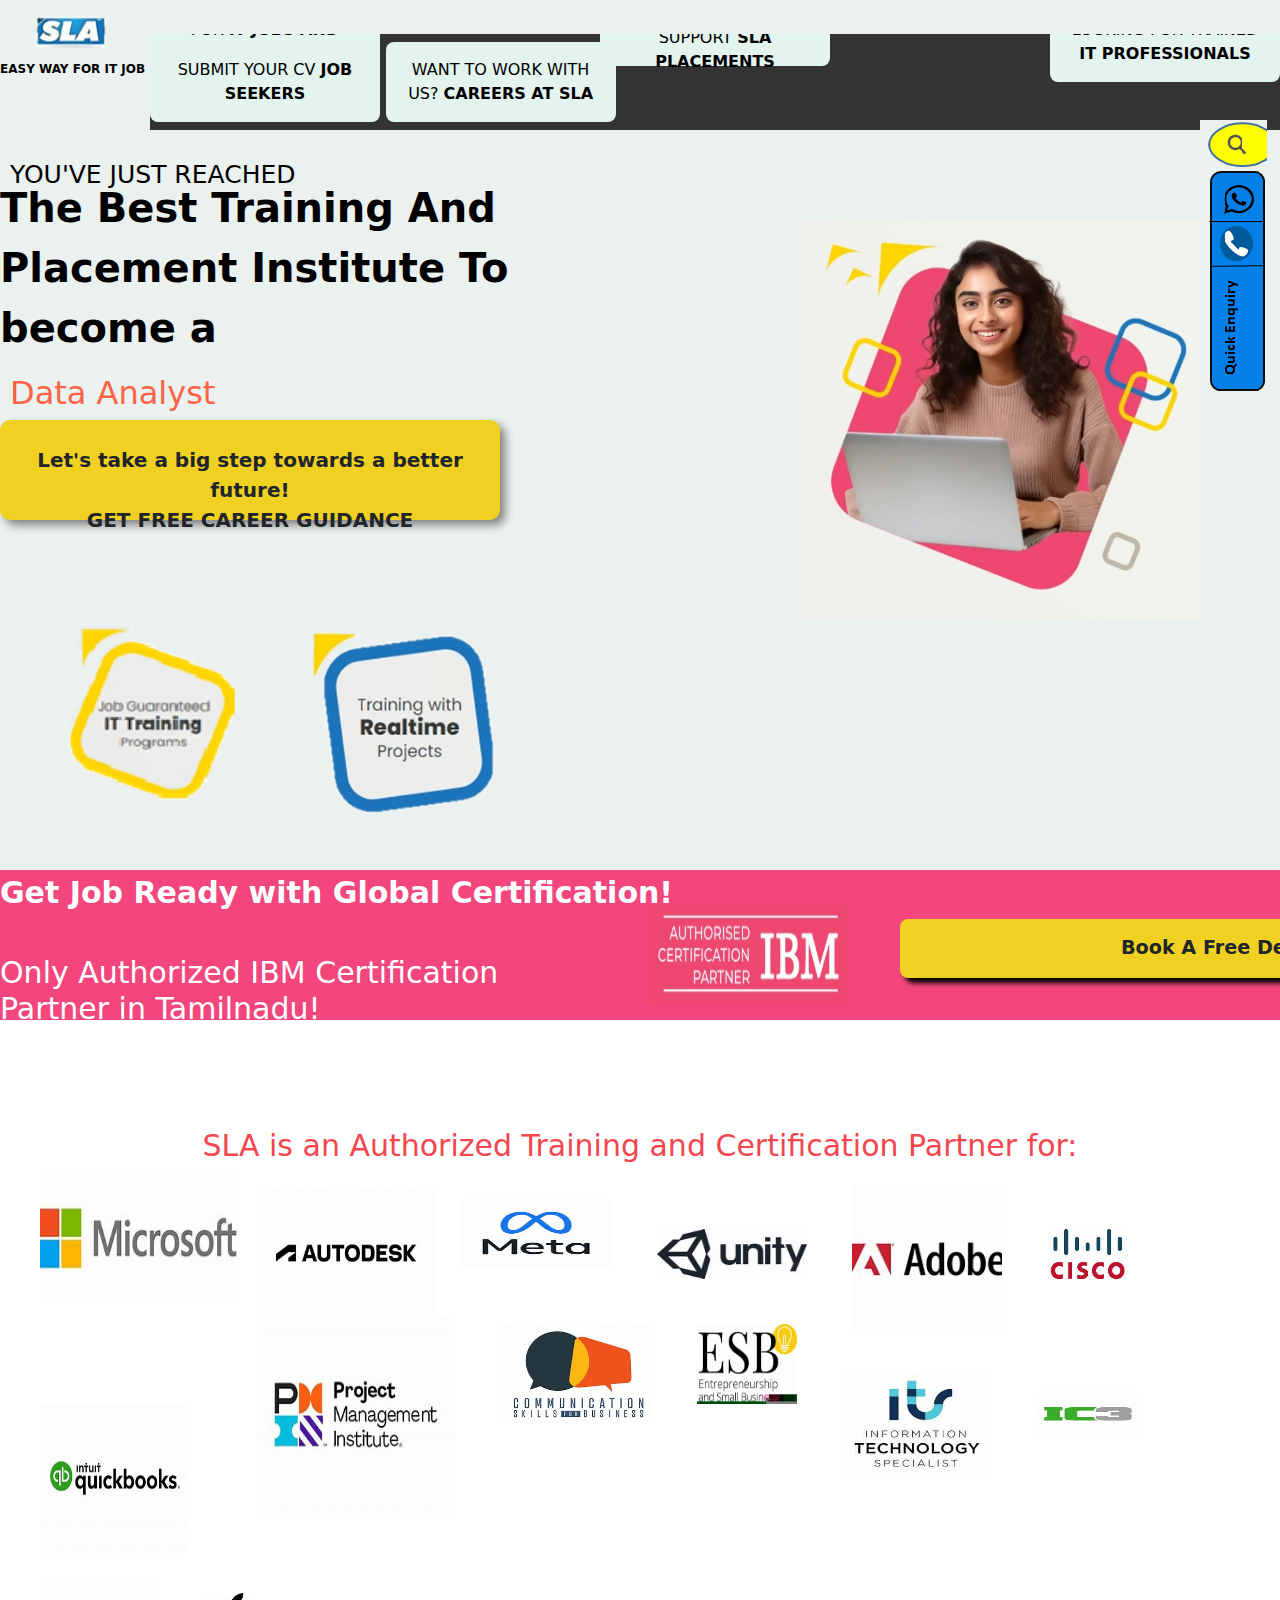
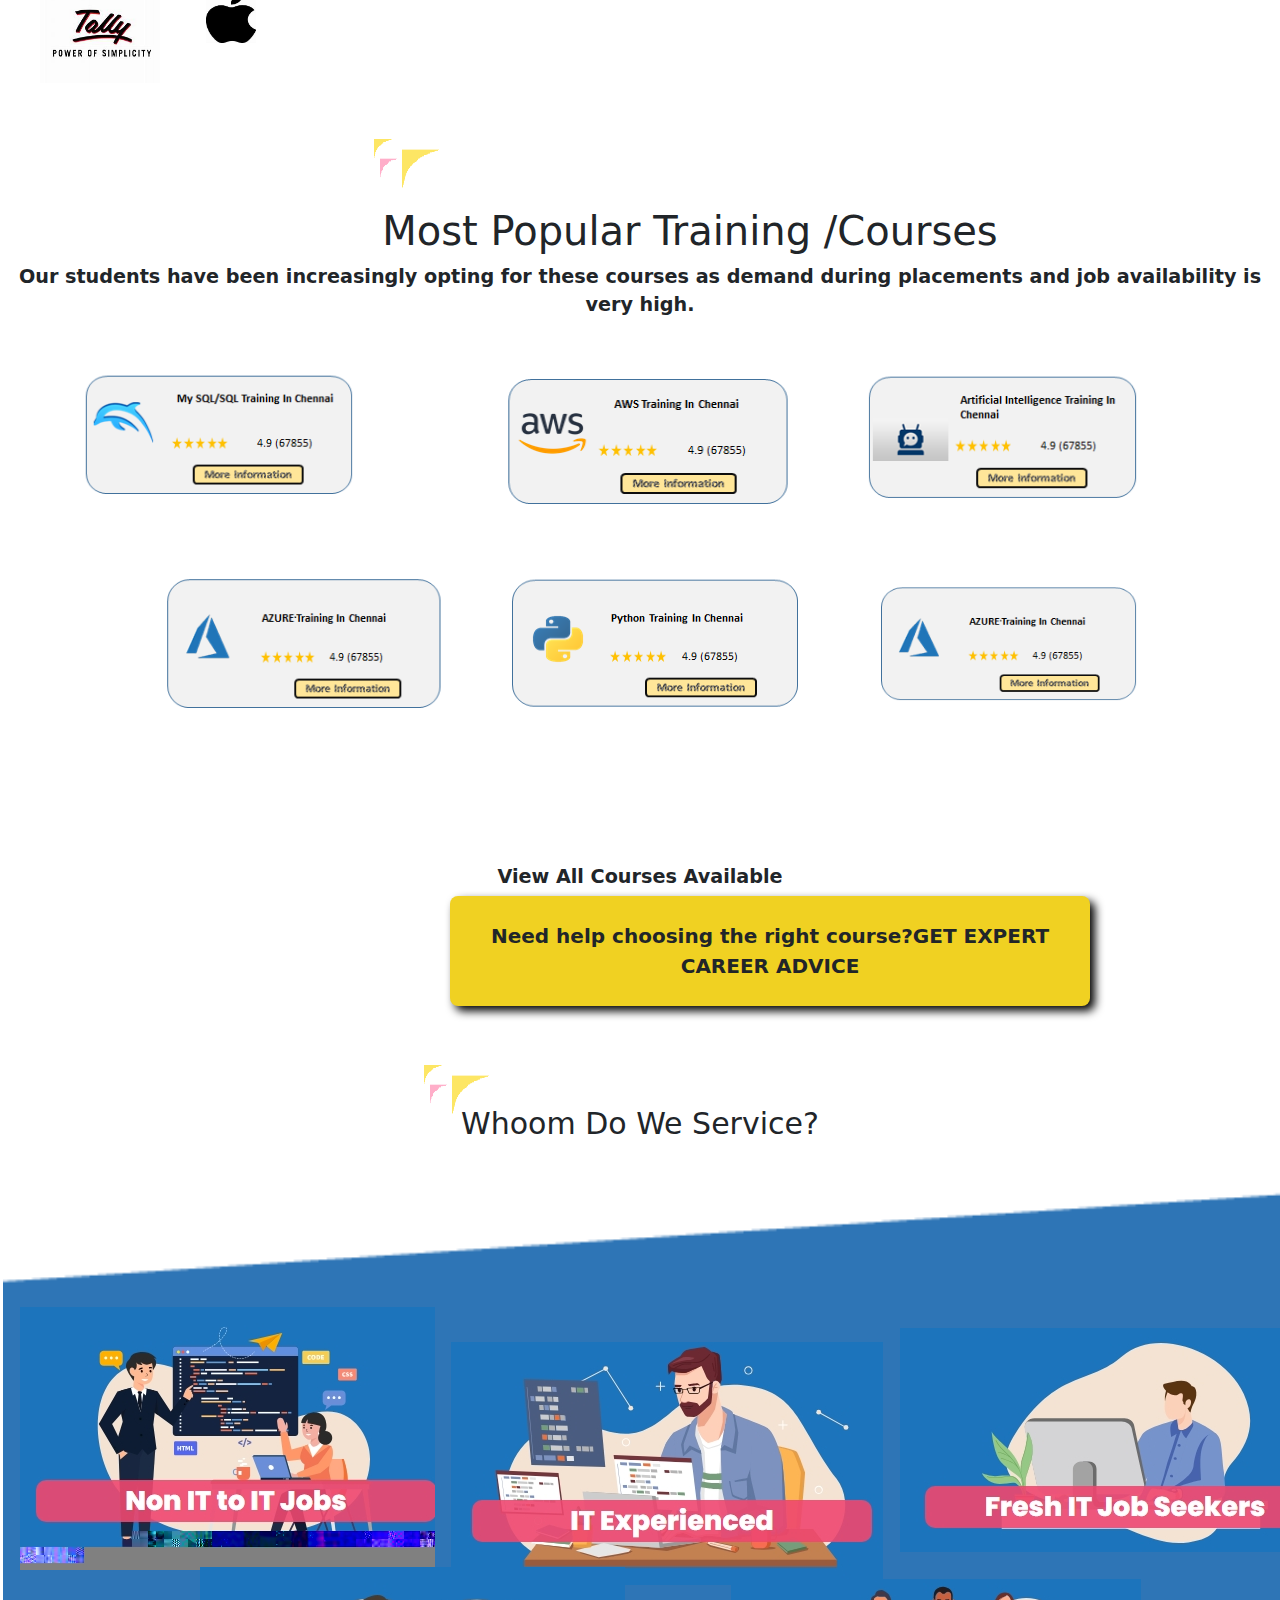
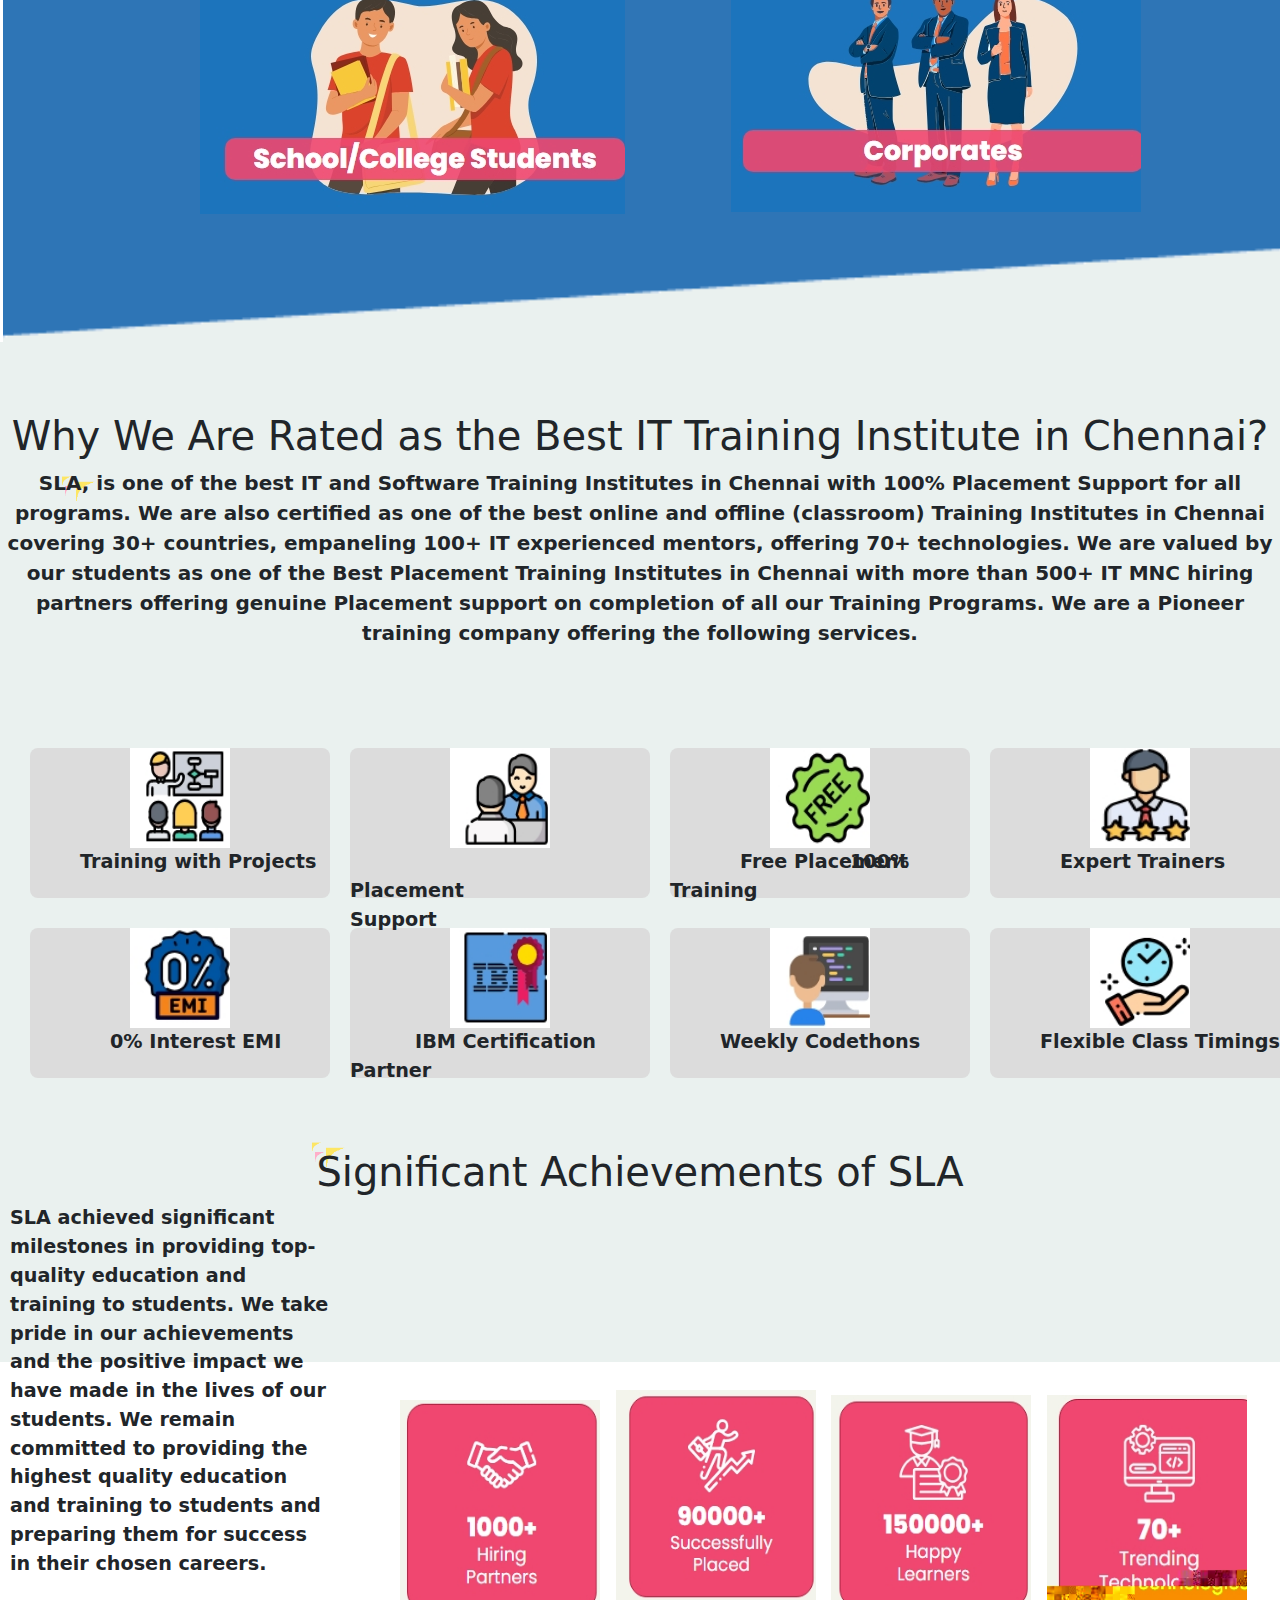
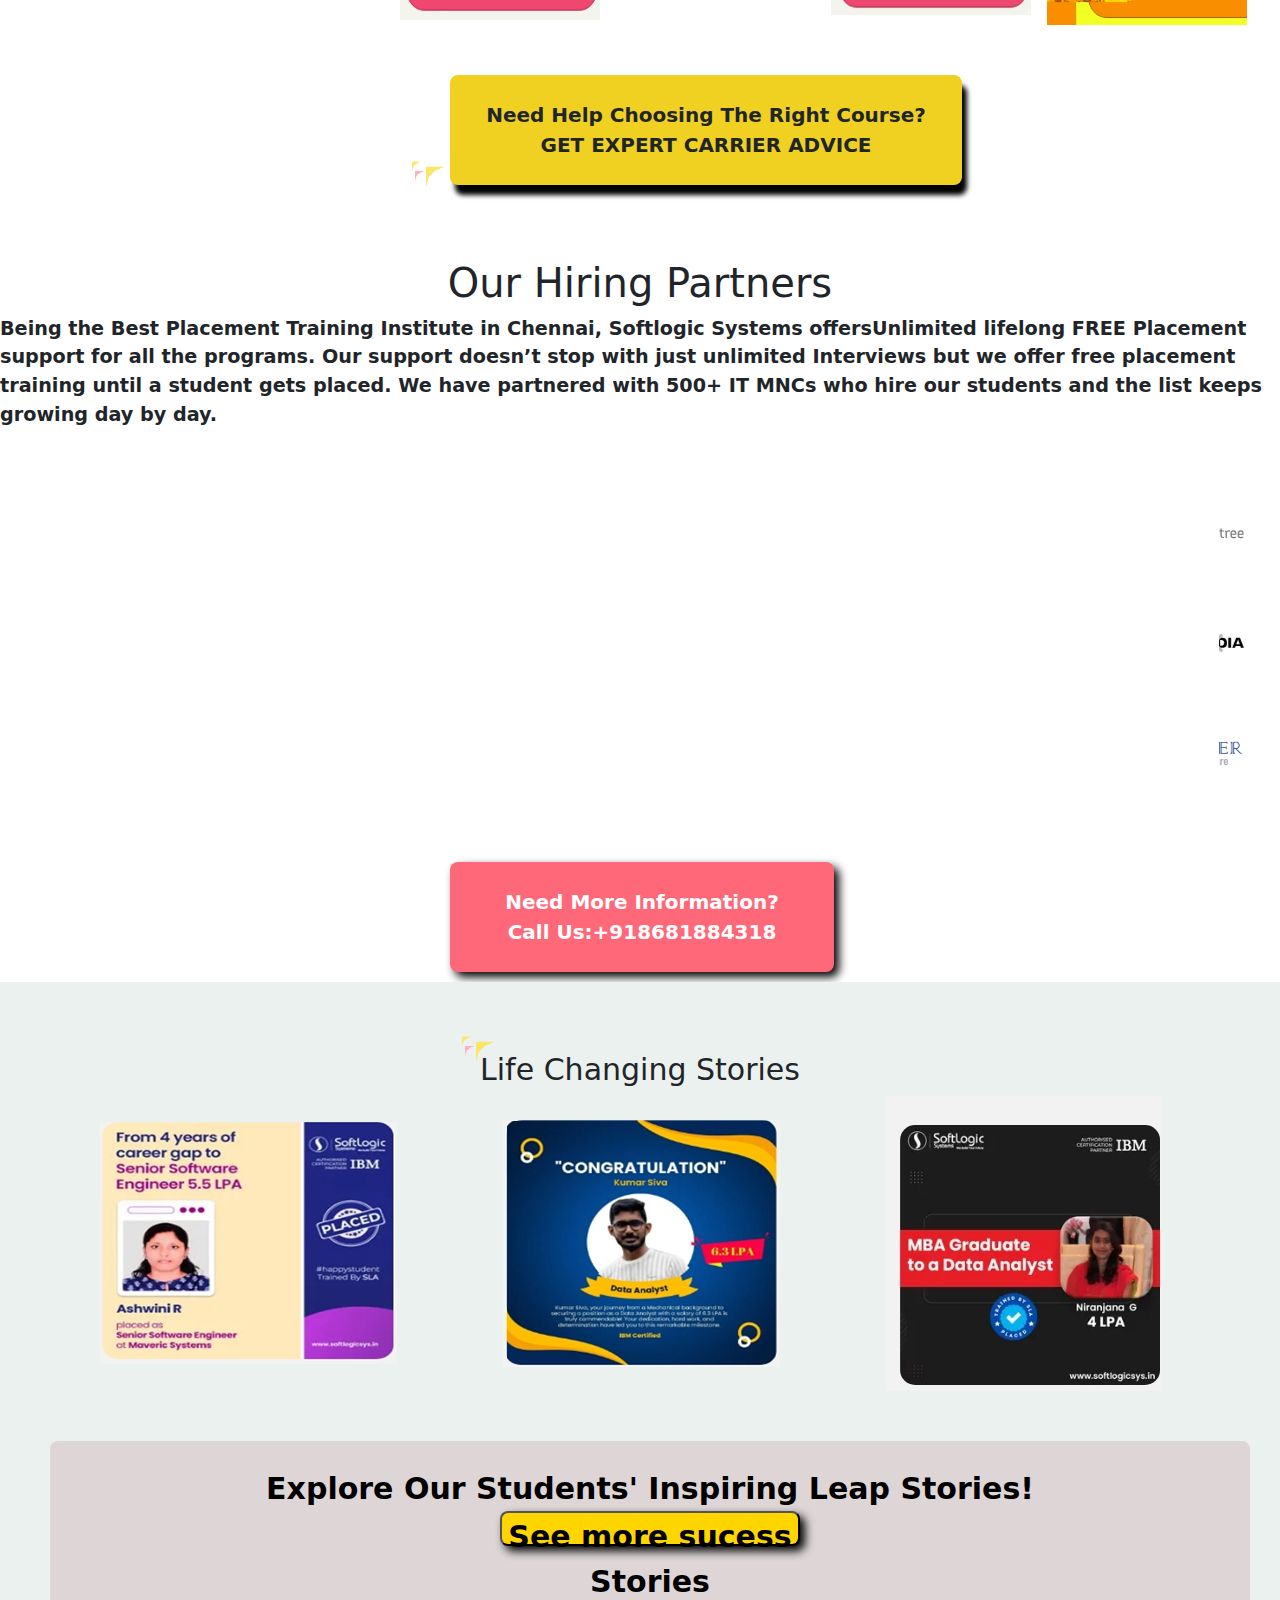
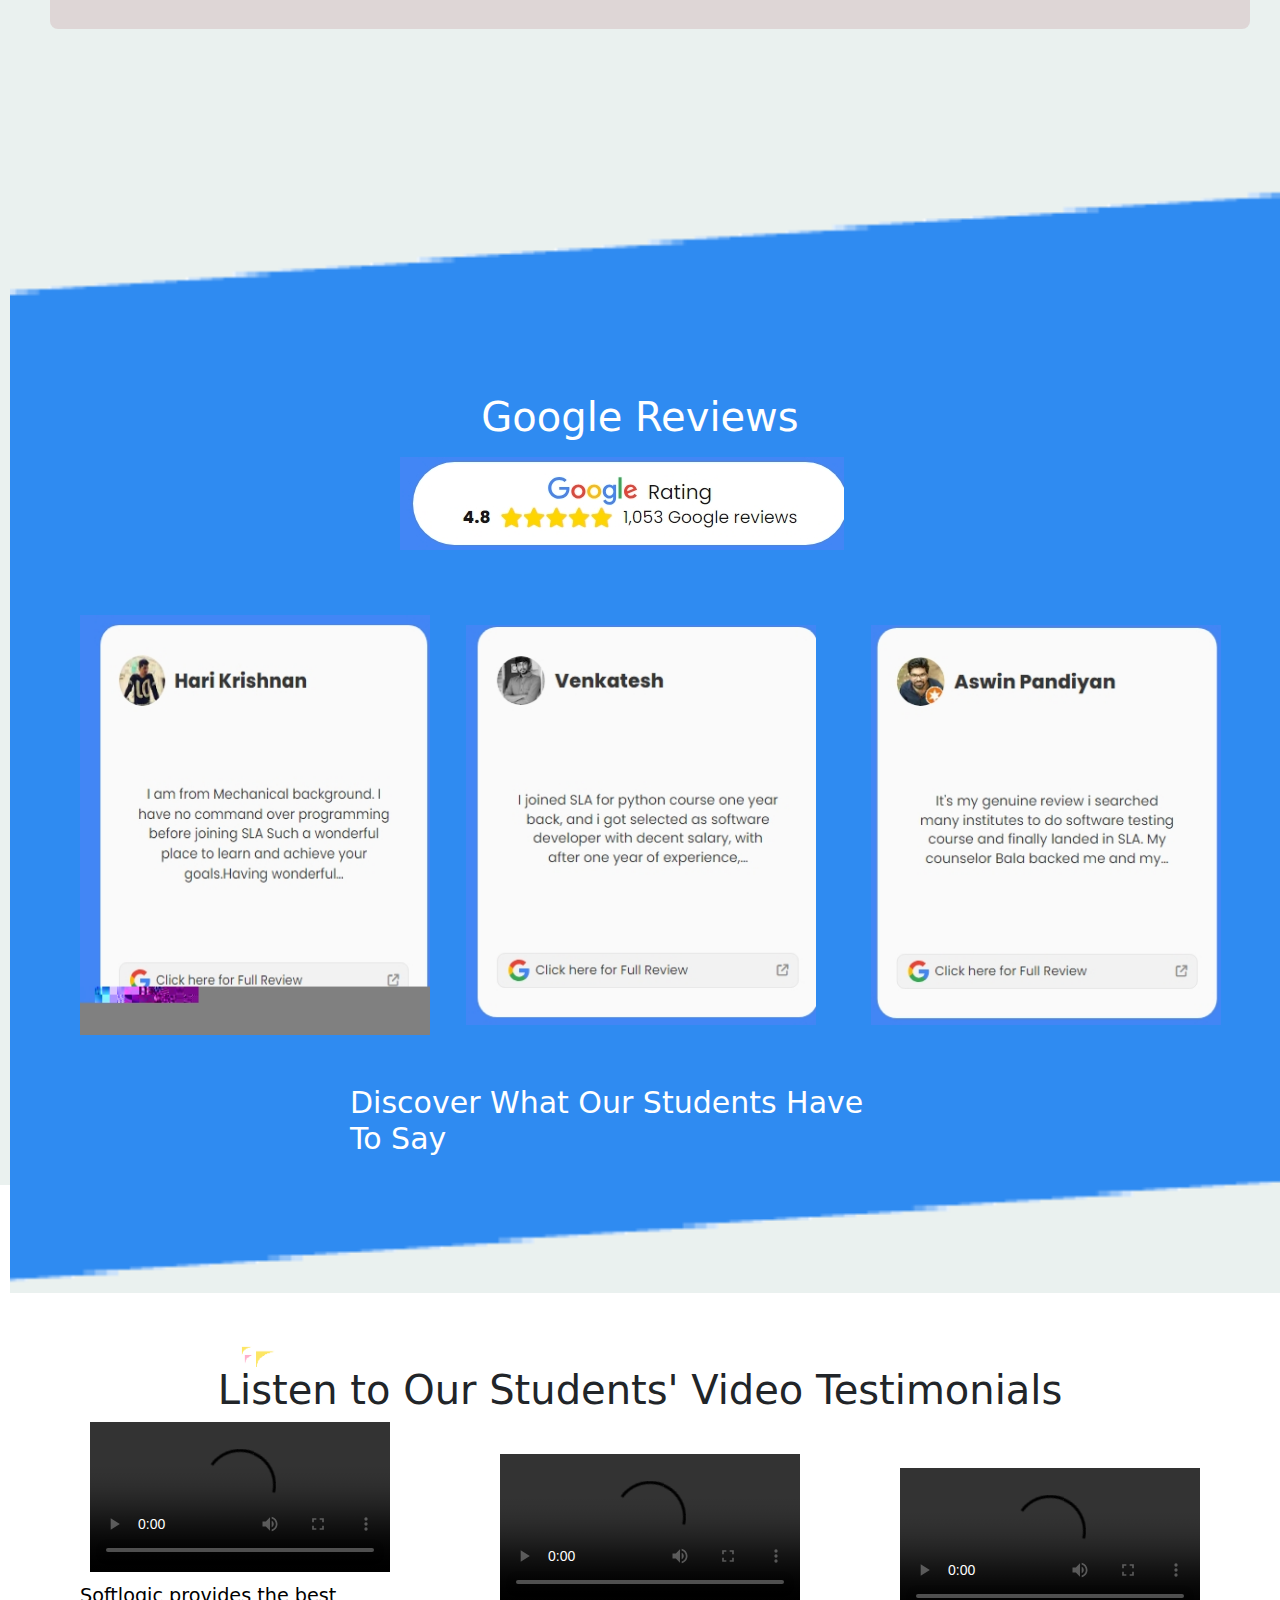
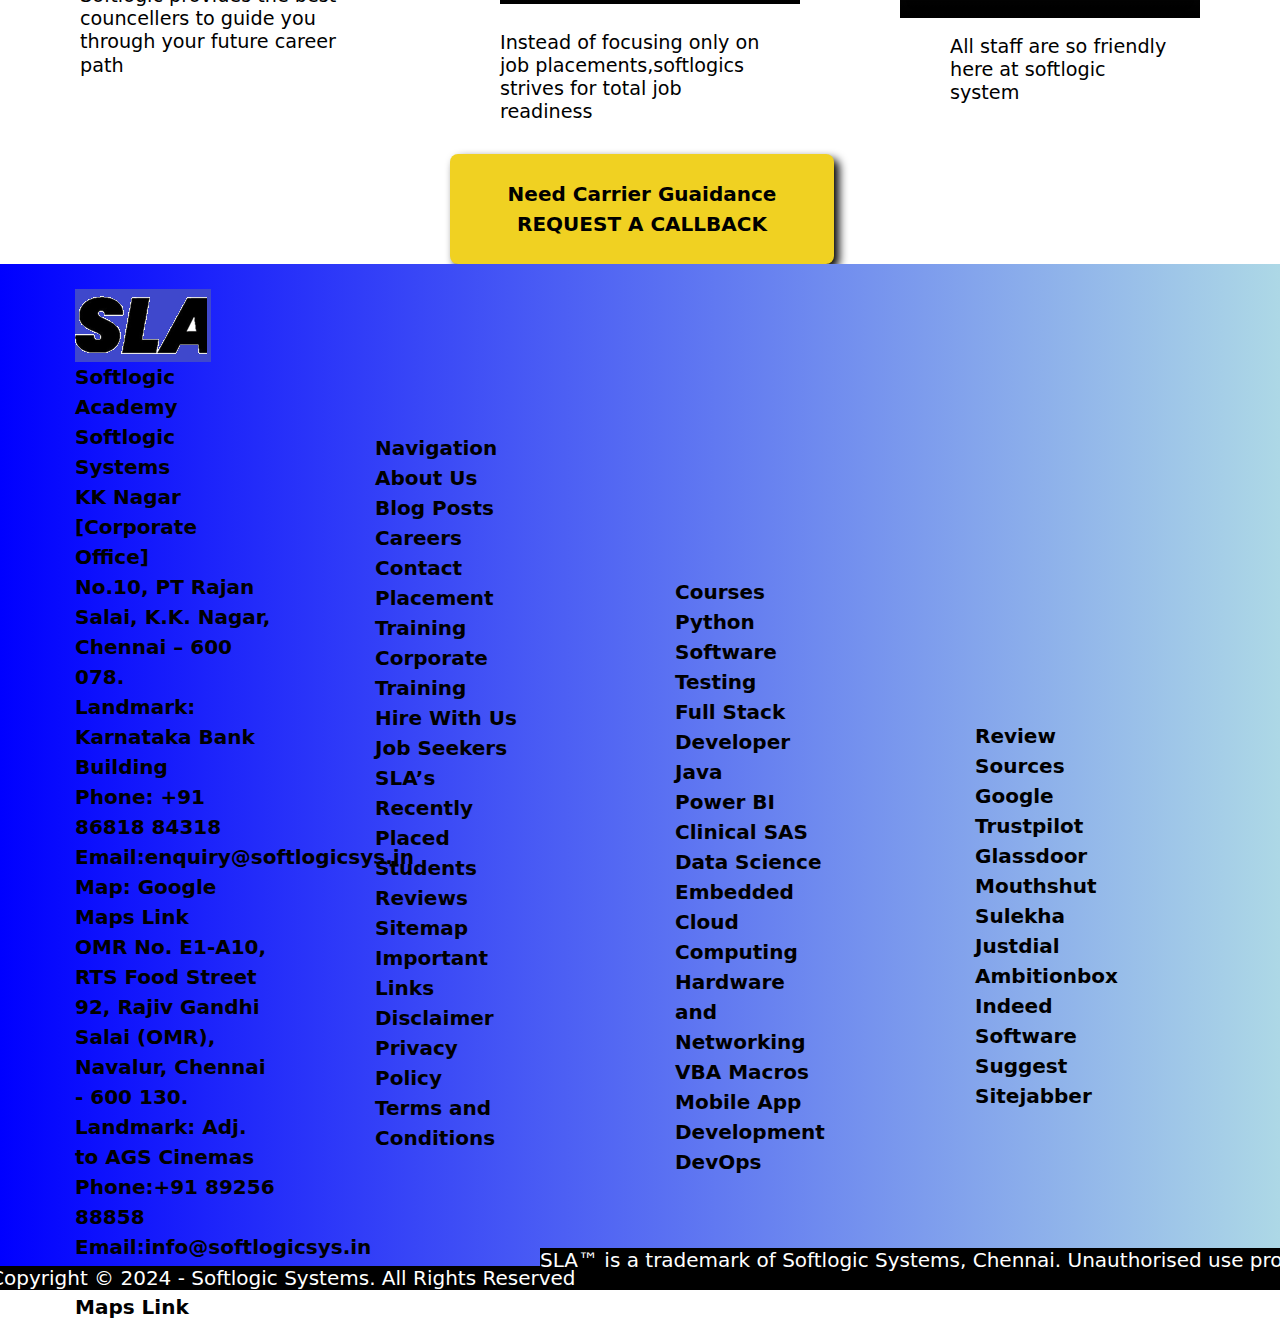
<file: softlogics - Copy.html>
<!DOCTYPE html>
<html lang="en">
<head>
    <meta charset="UTF-8">
    <meta name="viewport" content="width=device-width, initial-scale=1.0">
    <title>Document</title>
    <link rel="stylesheet" href="mystyle4.css">
    <link href="https://cdn.jsdelivr.net/npm/bootstrap@5.3.3/dist/css/bootstrap.min.css" rel="stylesheet" integrity="sha384-QWTKZyjpPEjISv5WaRU9OFeRpok6YctnYmDr5pNlyT2bRjXh0JMhjY6hW+ALEwIH" crossorigin="anonymous">
</head>
<style>

</style>

<body>
   <div id="d1">
<a href="www.softlogicsys.in"><img id="i1" src="sla-logo.png" ></a><div id="d0"><b>EASY WAY FOR IT JOB</b></div>
<div id="d45">
    <nav class="navbar">
    
    <button class="menu-toggle" id="mobile-menu">
        <span class="bar"></span>
        <span class="bar"></span>
        <span class="bar"></span>
    </button>
<div class="dropdown">
    <button class="dropbtn"> FOR <b>IT JOBS AND TRAINING</b></button>
    <div class="dropdown-content">
    <a href="E:\softlogics\it job.html">Job Seeker Courses</a>
   
    </div>
  </div>
  
  
  
    
  <div class="dropdown">
      <button class="dropbtn">100% LIFETIME SUPPORT <b>SLA PLACEMENTS</b></button>
      <div class="dropdown-content">
      <a href="#">PLACEMENTS</a>
      <a href="#">REVIEWS </a>
      <a href="#">RECENTLY PLACED STUDENTS</a>
      </div>
    </div>
    
  <div class="dropdown">
      <button class="dropbtn">LOOKING FOR TRAINED <b>IT PROFESSIONALS</button>
      <div class="dropdown-content">
      <a href="#">Corporate Training</a>
      <a href="#">Hire With US</a>
      
      </div>
    </div>
    
  <div class="dropdown">
      <button class="dropbtn"> SUBMIT YOUR CV <b>JOB SEEKERS</b></button>
      <div class="dropdown-content">
    
      </div>
    </div>
    
  <div class="dropdown">
      <button class="dropbtn"> WANT TO WORK WITH US? <b>CAREERS AT SLA</button>
      <div class="dropdown-content">

      </div>
    </div></div>
    <a href="javascript:void(0);" class="icon" style="background-color:black(241, 74, 83) ; " onclick="myFunction()">
        <i class="fa fa-bars "></i>
</nav>
  
   <h2 id="h6">YOU'VE JUST REACHED</h2>
   <p id="p1"><b>The Best Training And Placement Institute To become a </b></p><h2 id="h0"><span></span></h2>
   <h3 id="h7"></h3>
   <img id="i2" src="cta girl.jpeg">
<a href="www.softlogicsys.in"><img id="i3" src="quick enquiry.png"></a>
<div id="d7">Let's take a big step towards a better future!
    <p id="p2"><b>GET FREE CAREER GUIDANCE</p></b></div>
    <img id="i4" src="yellow rect.png">
    <img id="i5" src="blue rect.jpeg">
<div id="d10"><p id=p3>Get Job Ready with Global Certification!
</p>
<h3 id=h8>Only Authorized IBM Certification Partner in Tamilnadu!
</h3></div>
<img id=i6 src="ibm.jpeg"><div id=d11><b>Book A Free Demo</b></div></div>
<h2 id="h9">SLA is an Authorized Training and Certification Partner for:
</h2>
<div id="d12">
    <img id="i7" src="microsoft.jfif">
    <img id="i8" src="autodesk.jfif">
    <img id="i9" src="meta.jfif">
    <img id="i10" src="unity.jfif">
    <img id="i11" src="adobe logo.jfif">
    <img id="i12" src="cisco.jfif">
    <img id="i13" src="intuit.jfif">
<img id="i14" src="pms.jfif">
<img id="i15" src="communication.jfif">
<img id="i16" src="esb.jfif">
<img id="i17" src="its.jfif">
<img id="i18" src="ic3.jfif">
<img id="i19" src="tally.jfif">
<img id="i20" src="apple.jfif">
</div>
<img id="i0" src="corners.png">
<h2 id="h10">Most Popular Training /Courses</h2>
<p id ="p4">Our students have been increasingly opting for these courses as demand during placements and job availability is very high.
</p>
<div id="d13"><a href="www.softlogicsys.co"><img id="i21" src="sql.png"></a></div>
<div id="d14"><a href="www.softlogicsys.co"><img id="i22" src="aws.png"></a></div>
<div id="d15"><a href="www.softlogicsys.co"><img id="i23" src="ai.png"></a></div>
<div id="d16"><a href="www.softlogicsys.co"><img id="i24" src="azure.png"></a></div>
<div id="d17"><a href="www.softlogicsys.co"><img id="i25" src="python.png"></a></div>
<div id="d18"><a href="www.softlogicsys.co"><img id="i26" src="azure.png"></a></div>
<h4 id="h11"><b>View All Courses Available</b></h4>
<div id="d19">Need help choosing the right course?<b>GET EXPERT CAREER ADVICE</b></div>
<div id="d20"><img id="i00" src="corners.png">
    <h2 id="h12">Whoom Do We Service?</h2>   
    <img id="i27" src="blue bk.png"><div id="d44" style="background-color: rgb(234, 241, 239);">
    <img id="i28" src="non it jobs.jpeg">
    <img id="i29" src="it exp.jpeg">
    <img id="i30" src="fresh it jobs.jpeg"> 
    <img id="i31" src="school.jpeg">
    <img id="i32" src="corporates.jpeg"></div>

<img id="i41" src="corners with green.png">
<h1 id="h13">Why We Are Rated as the Best IT Training Institute in Chennai?
</h1>
<p id="p5">SLA, is one of the best <b>IT and Software Training Institutes in Chennai</b> with 100% Placement Support for all programs. We are also certified as one of the best online and offline (classroom) Training Institutes in Chennai covering 30+ countries, empaneling 100+ IT experienced mentors, offering 70+ technologies. We are valued by our students as one of the <b>Best Placement Training Institutes in Chennai</b> with more than 500+ IT MNC hiring partners offering genuine Placement support on completion of all our Training Programs. We are a Pioneer training company offering the following services.
</p>
<div id="d21"><img id="i33" src="training.jpeg"><b id="b1">Training with Projects</b></div>
<div id="d22"><img id="i34" src="100%.jpeg"><b id="b2"> 100% Placement Support</b></div>
<div id="d23"><img id="i35" src="free placement.jpeg"><b id="b3">Free Placement Training</b></div>
<div id="d24"><img id="i36" src="expert.jpeg"><b id="b4">Expert Trainers</b></div>
<div id="d25"><img id="i37" src="emi.jpeg"><b id="b5">0% Interest EMI</b></div>
<div id="d26"><img id="i38" src="ibm logo.jpeg"><b id="b6">IBM Certification Partner</b></div>
<div id="d27"><img id="i39" src="weekly.jpeg"><b id="b7">Weekly Codethons</b></div>
<div id="d28"><img id="i40" src="flexible.jpeg"><b id="b8">Flexible Class Timings</b></div></div>
<img id="i42" src="corners with green.png">
<h2 id="h14">Significant Achievements of SLA</h2>
<p id="p6"><b>SLA </b> achieved significant milestones in providing top-quality education and training to students. We take pride in our achievements and the positive impact we have made in the lives of our students. We remain committed to providing the highest quality education and training to students and preparing them for success in their chosen careers.
</p></div>
<div id="d29">
   <img id="i43" src="1000.jpeg">
    <img id="i44" src="90000.jpeg">
    <img id="i45" src="15000.jpeg">
    <img id="i46" src="70+.jpeg">
</div>
<div id="d30">Need Help Choosing The Right Course?<BR><b>GET EXPERT CARRIER ADVICE</b></div>
    <div id="d31">
<img id="i47" src="corners.png"><h2 id="h15">Our Hiring Partners</h2><p id="p7">Being the Best Placement Training Institute in Chennai, Softlogic Systems offers<b>Unlimited lifelong FREE Placement</b> support for all the programs. Our support doesn’t stop with just unlimited Interviews but we offer free placement training until a student gets placed. We have partnered with 500+ IT MNCs who hire our students and the list keeps growing day by day.</p>
<marquee><img id="i48" src="partners.jpeg"></marquee></div>
<div id="d32"><b>Need More Information?<br>Call Us:+918681884318</b></div>
    
<div id="d33">
    <img id="i49" src="corners with green.png"><h2 id="h16">Life Changing Stories</h2>
    <img id="i50" src="ashwini.jpeg">
    <img id="i51" src="kumar.jpeg">
    <img id="i52" src="niranjana.jpeg">
<div id="d34">Explore Our Students' Inspiring Leap Stories!<br>
    <button style="background-color:rgb(255, 213, 0);width:300px;height:35px;border-radius:8px;box-shadow: 5px 5px 10px black;"><b>See more sucess Stories</b></button></div>
<img id="i53" src="google blue.png"><h2 id="h24" style="font-size:40px;color: white;text-align: center;margin-top: -900px;margin-bottom: 800px;">Google Reviews</h2>
<img id="i54" src="google.jpeg">
<div id="d35">
    <a href="www.softlogicsys.in">  <img id="i57" src="harekrishnan.jpeg"></a>
  <a href="www.softlogicsys.in"> <img id="i55" src="venktesh.jpeg"></a>
  <a href="www.softlogicsys.in">   <img id="i56" src="ashwin.jpeg"></a></div>
<div id="d36"> 
    <h3 id="h17">Discover What Our Students Have To Say    </h3></div>
</div>
<img id="i58" src="corners.png">
<h2 id="h18">Listen to Our Students' Video Testimonials</h2>
<div id="d37">
    <video id="v1" width:600px height:500px controls><source src="https://youtu.be/goBQGqkOolw" type="video/mp4"></video>
    <h4 id=h19><a href="www.softlogicsys.in">Softlogic provides the best councellers to guide you through your future career path</h4></a>
    <video id="v2" width:600px height:500px controls ><source src="https://youtu.be/m4s2Cz0cxBs" type="video/mp4"></video>
    <h4 id="h20"><a href="www.softlogicsys.in">Instead of focusing only on job placements,softlogics strives for total job readiness</h4></a>
    <video id="v3" width:600px height:500px controls><source src="https://youtu.be/pE0k6XbPGWE" type="video/mp4"></video>
<h4 id="h21"><a href="www.softlogicsys.in">All staff are so friendly here at softlogic system</h4></a>
</div>

<div id="d38"><b>Need Carrier Guaidance<br>REQUEST A CALLBACK </b></div>
<div id="grad">
<div id="d39"><img id="i59" src="sla logooo.jfif"><br><b>Softlogic Academy</b>
    <b>Softlogic Systems</b><br>
    KK Nagar [Corporate Office]<br>
    No.10, PT Rajan Salai, K.K. Nagar, Chennai – 600 078.<br>
   <b>Landmark:</b> Karnataka Bank Building<br>
    <b>Phone:</b> <a href="www.softlogicsys.in">+91 86818 84318</a><br>
    <b>Email:</b><a href="www.softlogicsys.in">enquiry@softlogicsys.in</a><br>
    <b>Map:</b> <a href="www.softlogicsys.in">Google Maps Link</a><br>
    <b>OMR</b>
    No. E1-A10, RTS Food Street<br>
    92, Rajiv Gandhi Salai (OMR),<br>
    Navalur, Chennai - 600 130.<br>
    <b>Landmark:</b> Adj. to AGS Cinemas<br>
    <b>Phone:</b><a href="www.softlogicsys.in">+91 89256 88858<br>
    <b>Email:</b><a href="www.softlogicsys.in">info@softlogicsys.in</a><br>
    <b>Map:</b><a href="www.softlogicsys.in"> Google Maps Link</a></div>
<div id="d40">
   <b> Navigation</b><br>
<a href="e:\softlogics\about.html">About Us</a><br>
<a href="e:\softlogics\slablog.html">Blog Posts</a><br>
<a href="e:\softlogics\carriear.html">Careers</a><br>
<a href="e:\softlogics\contact.html">Contact</a><br>
<a href="www.softlogicsys.in">Placement Training</a><br>
<a href="www.softlogicsys.in">Corporate Training</a><br>
<a href="www.softlogicsys.in">Hire With Us</a><br>
<a href="www.softlogicsys.in">Job Seekers</a><br>
<a href="www.softlogicsys.in">SLA’s Recently Placed Students</a><br>
<a href="www.softlogicsys.in">Reviews</a><br>
<a href="www.softlogicsys.in">Sitemap</a><br>
<b>Important Links</b><br>
<a href="www.softlogicsys.in">Disclaimer</a><br>
<a href="www.softlogicsys.in">Privacy Policy</a><br>
<a href="www.softlogicsys.in">Terms and Conditions</a><br>
</div>
<div id="d41">
  <b>  Courses</b>
  <a href="www.softlogicsys.in">Python</a><br>
    <a href="www.softlogicsys.in">Software Testing</a><br>
        <a href="www.softlogicsys.in">Full Stack Developer</a><br>
            <a href="www.softlogicsys.in">Java</a><br>
                <a href="www.softlogicsys.in">Power BI</a><br>
                    <a href="www.softlogicsys.in">Clinical SAS</a><br>
                        <a href="www.softlogicsys.in">Data Science</a><br>
                            <a href="www.softlogicsys.in">Embedded</a><br>
                                <a href="www.softlogicsys.in">Cloud Computing</a><br>
                                    <a href="www.softlogicsys.in">Hardware and Networking</a><br>
                                        <a href="www.softlogicsys.in">VBA Macros</a><br>
                                            <a href="www.softlogicsys.in">Mobile App Development</a><br>
                                                <a href="www.softlogicsys.in">DevOps</a>
</div>
<div id="d42">
   <b> Review Sources</b><br>
   <a href="www.softlogicsys.in">Google</a><br>
    <a href="www.softlogicsys.in">Trustpilot</a><br>
        <a href="www.softlogicsys.in">Glassdoor</a><br>
            <a href="www.softlogicsys.in">Mouthshut</a><br>
                <a href="www.softlogicsys.in">Sulekha</a><br>
                    <a href="www.softlogicsys.in">Justdial</a><br>
                        <a href="www.softlogicsys.in">Ambitionbox</a><br>
                            <a href="www.softlogicsys.in">Indeed</a><br>
                                <a href="www.softlogicsys.in">Software Suggest</a><br>
                                    <a href="www.softlogicsys.in">Sitejabber</a><br>
</div>
<h4 id="h22" style="background-color: black;color: white;">Copyright © 2024 - Softlogic Systems. All Rights Reserved</h4>
<h4 id="h23" style="background-color: black;color: white;">SLA™ is a trademark of Softlogic Systems, Chennai. Unauthorised use prohibited.</h4>
</div>
<script>
const dropdownButtons = document.querySelectorAll('.dropbtn');

dropdownButtons.forEach(button => {
    button.addEventListener('click', function() {
        const dropdownContent = this.nextElementSibling;
        dropdownContent.style.display = dropdownContent.style.display === 'block' ? 'none' : 'block';
    });
});

// Close the dropdown if clicked outside
window.addEventListener('click', function(event) {
    if (!event.target.matches('.dropbtn') && !event.target.matches('.dropdown-content a')) {
        const dropdownContents = document.querySelectorAll('.dropdown-content');
        dropdownContents.forEach(content => {
            if (content.style.display === 'block') {
                content.style.display = 'none';
            }
        });
    }
});

</script>
</body>
</html>
</file>
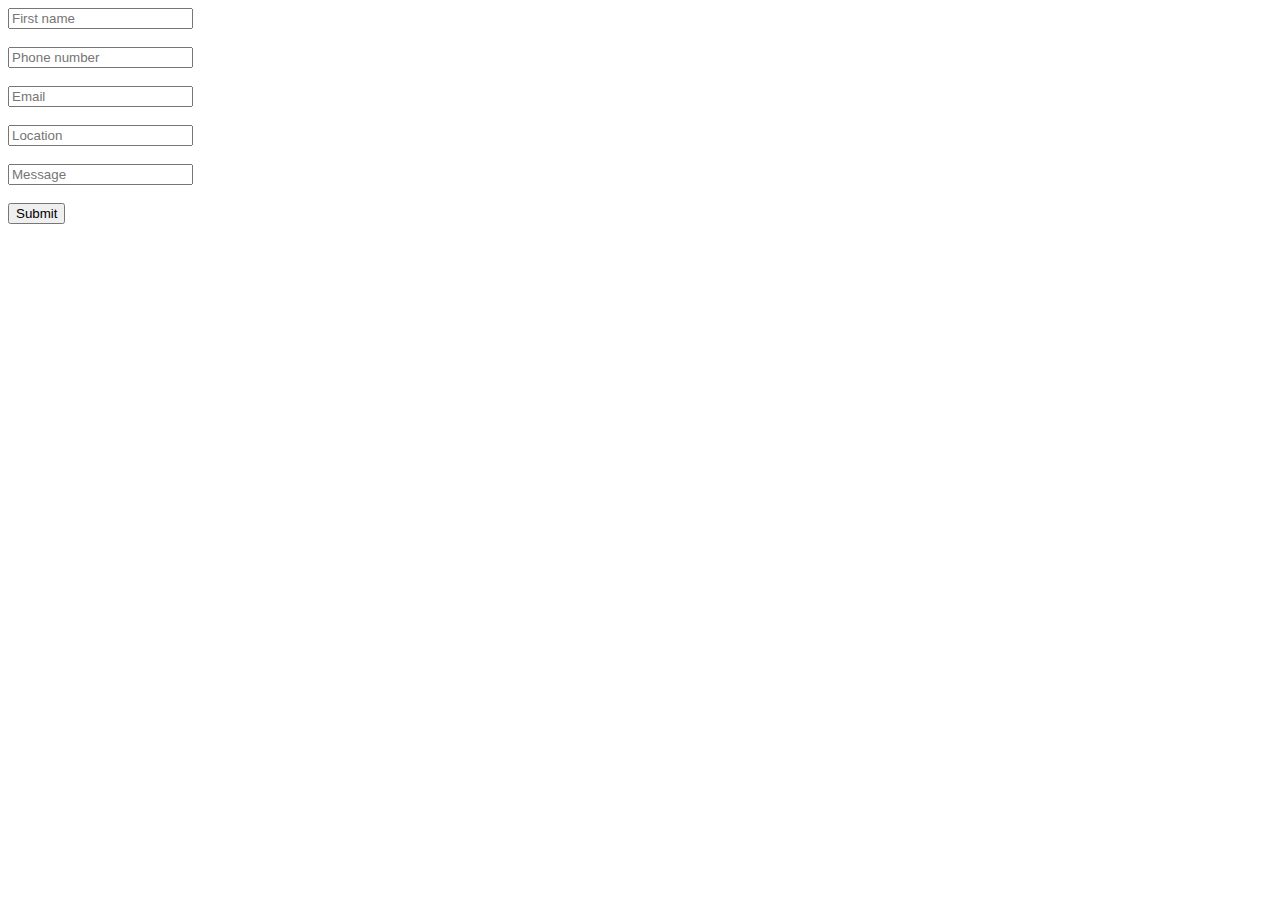
<file: Untitled-1.html>
<!DOCTYPE html>
<html lang="en">
<head>
    <meta charset="UTF-8">
    <meta name="viewport" content="width=
    , initial-scale=1.0">
    <title>Document</title>
</head>
<body>
    <div class="container">
<form name="Contact Form" method="post" action="https://script.google.com/macros/s/AKfycbxIepFQbufuABn3njugL2RC97WX8aR_mE_3axj_Jjvd5b4n4LtTZ9J1xHEm7MK1Vbtf/exec">
    
    <input type="text" name="First name"  placeholder="First name" required>
    <br><br>
    
    <input type="number" name="Phone number" placeholder="Phone number" required>
    <br><br>
   
    <input type="email" name="Email" placeholder="Email" required>
    <br><br>
   
    <input type="location" name="Location" placeholder="Location" required>
    <br><br>
   
    <input type="Message" name="Message" placeholder="Message">
    <br><br>
    <input id="i0"type="Submit" value="Submit">
</form>
    </div>
    <script>
		const scriptURL = 'https://script.google.com/macros/s/AKfycbxIepFQbufuABn3njugL2RC97WX8aR_mE_3axj_Jjvd5b4n4LtTZ9J1xHEm7MK1Vbtf/exec'

        const form = document.forms['contact-form']

        form.addEventListener('submit', e => {
        e.preventDefault()
        fetch(scriptURL, { method: 'POST', body: new FormData(form)})
       .then(response => alert("Thank you! your form is submitted successfully our team will reward you back." ))
       .then(() => { window.location.reload(); })
       .catch(error => console.error('Error!', error.message))
      })
	</script>

</body>
</html>
</file>
<file: mystyle4.css>
#d1{background-color: rgb(234, 241, 239);
width: 100%;}
#d0{background-color: rgb(234, 241, 239);
width:180px;
height:30px;
color:black;
margin-top: -20px;
font-weight: 5px;
font-size: 12px;}

#i1{width: 100px;
height:80px;
margin-left: 20px;}



#h6{margin-left: 10px;
font-size: 25px;
margin-top: 30px;
}
#p1{font-size: 40px;
margin-right: 700px;
margin-top: -20px;}
#i2{width:400px;
height:400px;
margin-left: 800px;
margin-top: -200px;}
#i3{margin-top: -300px;
margin-right: -200px;
position:fixed;}
#d7{height:100px;
width:500px;
margin-top: -200px;
border-style: none;
border-radius: 5px;

background-color: rgb(240, 209, 34);

border-radius: 10px;
text-align: center;
box-shadow: 5px 5px 10px gray;
font-size:20px;
padding: 25px;}
#i4{margin-left: 50px;
margin-top: 100px;
height:200px;
width:200px;}

#i5{margin-left: 50px;
margin-top:100px;
height:200px;
width:200px;
}
   
#h0{color: tomato;}
#h0:hover{color: red;
font-size: 30px;}

h0 { 
    display: flex; 
    justify-content: center; 
    color:red; 
} 

span::before { 
    content: "Data Analyst"; 
    animation: animate infinite 3s; 
    padding-left: 10px; 
} 

@keyframes animate { 

    0% { 
        content: "Data Analyst"; 
    } 

    50% { 
        content: "Data Scientist"; 
    } 

    75% { 
        content: "Software Devloper";} }
    
#d10{width:max-width;
    margin-top: 50px;
height:150px;
background-color: rgb(243, 70, 125);}
#i6{height: 100px;
width: 200px;
margin-left: 650px;
margin-top: -9%;
margin-bottom: 5%;}
#d11{background-color: rgb(240, 209, 34);
box-shadow: 5px 5px 5px black;
border-radius: 8px;

height: 30%;
width: 50%;
margin-top: -150px;
margin-left: 900px;
text-align: center;
padding: 15px;
font-size: larger;}
#p3{margin-top: 10px;
font-size: 30px;
color: white;}
#h8{margin-top: 40px;
    margin-right: 700px;
font-size: 30px;
color: white;}
#h9{font-size: 30px;
text-align: center;
color: rgb(243, 70, 79);
margin-top: 150px;}
#i7{width:200px;
height:130px;
margin-left: 40px;
margin-top: -30px;
margin-bottom: 30px;}
#i8{width:180px;
height:130px;
margin-left:10px;
margin-bottom: 30px;}
#i9{width:150px;
height:70px;
margin-left: 20px;
margin-bottom: 70px;}
#i10{width:150px;
height: 50px;
margin-left: 40px;
margin-top: 4%;
margin-bottom:80px;}
#i11{width:200px;
height: 200px;
margin-left: 40px;}
#i11{width: 150px;
height:150px;
margin-left:40px;
margin-top: 1%;
margin-bottom: 30px;}
#i12{width: 80px;
height:50px;
margin-left: 40px;
margin-top: 4%;
margin-bottom: 80px;}
#i13{width:150px;
height:150px;
margin-top: 3%;
margin-left: 40px;
margin-bottom: 30px;}
#i14{width: 200px;
height: 200px;
margin-left: 60px;
margin-bottom:50px;
margin-top: -70px;}
#i15{width: 150px;
height: 100px;
margin-left: 40px;
margin-bottom: 100px;
margin-top: -100px;}
#i16{width: 100px;
height: 80px;
margin-left: 40px;
margin-bottom: 120px;
margin-top: -100px;}
#i17{width: 150px;
height: 100px;
margin-left: 40px;
margin-bottom: 100px;}
#i18{width: 100px;
height: 50px;
margin-left: 40px;
margin-bottom:120px;}
#i19{width: 120px;
height: 100px;
margin-left: 40px;
margin-bottom: 100px;}
#i20{width: 50px;
height: 50px;
margin-left: 40px;
margin-bottom:130px;}
#h10{margin-left: 100px;
font-size: 40px;
text-align: center;}
#p4{text-align: center;
font-size: larger;
}
#d13{height:150px;
width:100%;
margin-left: 5%;
margin-top:50px;
}
#d14{height:100px;
width:100px;
margin-left: 500px;
margin-top: -145px;
}
#d15{height:100px;
width:100px;
margin-left: 850px;
margin-top: -110px;}
#d16{height:100px;
width:100px;
margin-left: 150px;
margin-top: 100px;}
#d17{height:200px;
width:100px;
margin-left: 500px;
margin-top: -100px;}
#d18{height:100px;
width:100px;
margin-left: 855px;
margin-top: -100px;}
#i21{ width: 300px;
  height: 140px;
  transition: width 1s, height 1s;
}

#i21:hover {
  width: 350px;
  height: 160px;
}
#i22{width:300px;
height:140px;
margin-top: 0px;
transition: width 1s, height 1s;
}

#i22:hover {
  width: 350px;
  height: 160px;
}
#i23{width:300px;
height:160px;
margin-top: 0px;
transition: width 1s, height 1s;}

#i23:hover {
  width: 350px;
  height: 180px;
}
#i24{width:300px;
    height:160px;
    transition: width 1s, height 1s;
}

#i24:hover {
  width: 350px;
  height: 180px;
}
#i25{margin-top: 10px;
    width:300px;
    height:140px;
margin-left:5px;
transition: width 1s, height 1s;}

#i25:hover {
  width: 350px;
  height: 160px;
}
#i26{width:280px;
height:140px;
margin-top: -90px;
margin-left: 10px;
transition: width 1s, height 1s;}


#i26:hover {
  width: 350px;
  height: 160px;
}


 #h11{text-align: center;
font-size: larger;
margin-top: 100px;}
#d19{height: 100%;
width:50%;
font-size: 20px;
margin-left: 450px;
text-align: center;
padding: 25px;
background-color: rgb(240, 209, 34);
border-radius:8px;
box-shadow: 5px 5px 10px black;}
#i0{margin-left: 350px;
    margin-top: -150px;
    margin-bottom: -80px;
height:100px;
width:100px;}
#i27{width:1320px;
height:800px;
margin-left:3px;
margin-top: -100px;}
#i28{margin-top: -650px;
margin-bottom: 1020px;
margin-left: 20px;}
#i29{margin-top: -600px;
    margin-bottom: 1020px;
margin-left:10px;}
#i30{margin-left: 900px;
margin-top: -1300px;
margin-bottom: 1055px;}
#i31{margin-left: 200px;
margin-top: -1100px;
margin-bottom: 1110px;}
#i32{margin-left: 100px;
margin-top: -1050px;
margin-bottom: 1150px;}
#i00{width: 100px;
height: 100px;
margin-left: 400px;
margin-top: 30px;}
#h12{font-size: 30px;
text-align: center;
margin-top: -30px;
margin-bottom:100px;}
#h13{text-align: center;
font-size: 40px;
margin-top: -1250px;}
#i41{margin-top: -900px;
margin-bottom: 1150px;
margin-left: 50px;
width: 50px;
height: 50px;}
#p5{text-align: center;
font-size:20px;
}
#d21{width: 300px;
height:150px;
border-radius: 8px;
margin-left: 30px;
margin-top: 100px;
background-color:gainsboro}
#b1{font-size: larger;
margin-left: 50px;}
#i33{width:100px;
height:100px;
margin-left: 100px;}
#d22{width: 300px;
    height:150px;
    border-radius: 8px;
    background-color:gainsboro;
margin-top: -150px;
margin-left: 350px;}
#b2{font-size: larger;
    width:100px;
margin-left: 20px;
margin-right: 300px;}
#i34{width:100px;
height:100px;
margin-left: 100px;}
 #d23{width: 300px;
        height:150px;
        border-radius: 8px;
        background-color:gainsboro;
    margin-left:670px;
margin-top: -150px;}
#b3{font-size: larger;
    margin-left: 70px;}
#i35{width:100px;
    height:100px;
    margin-left: 100px;}
   
    #d24{width: 300px;
            height:150px;
            border-radius: 8px;
            background-color:gainsboro;
        margin-left:990px;
    margin-top: -150px;}
    #b4{font-size: larger;
        margin-left: 70px;}
    #i36{width:100px;
        height:100px;
        margin-left: 100px;}
#d25{width: 300px;
    margin-top: 30px;
     height:150px;
     border-radius: 8px;
     margin-left: 30px;
                background-color:gainsboro} 
                #b5{font-size: larger;
                    margin-left: 80px;}
                #i37{width:100px;
                    height:100px;
                    margin-left: 100px;}
#d26{width: 300px;
 margin-left: 350px;
 margin-top: -150px;
    height:150px;
                    border-radius: 8px;
                    background-color:gainsboro}   
                    #b6{font-size: larger;
                        margin-left:65px;}
                    #i38{width:100px;
                        height:100px;
                        margin-left: 100px;}  
 #d27{width: 300px;
 margin-left: 670px;
 margin-top: -150px;
    height:150px;
                    border-radius: 8px;
                    background-color:gainsboro}       
                    #b7{font-size: larger;
                        margin-left: 50px;}
         
                    #i39{width:100px;
                            height:100px;
                            margin-left: 100px;}        
 #d28{width: 300px;
    margin-left: 990px;
    margin-top: -150px;
                        height:150px;
                        border-radius: 8px;
                        background-color:gainsboro}
     #i40{width:100px;
                            height:100px;
                            margin-left: 100px;}
                            #b8{font-size: larger;
                                margin-left: 50px;}
  #i42{width:50px;
height:50px;
margin-left: 300px;
margin-top: 50px;}
#h14{font-size: 40px;
text-align: center;
margin-top: -30px;}
#p6{font-size: larger;
margin-left: 10px;
margin-right: 950px;}  
#i43{width: 200px;
height:220px;
margin-left: 400px;
margin-top: -200px;}
#i44{width: 200px;
    height:210px;
    margin-left:10px;
    margin-top: -220px;
margin-bottom: 10px;}
    #i45{width: 200px;
        height:220px;
        margin-left:10px;
        margin-top: -200px;
    margin-bottom: 10px;}
        #i46{width: 200px;
            height:230px;
            margin-left:10px;
            margin-top: -200px;}
       #d30{height: 50%;
            width:40%;
            font-size: 20px;
            margin-left: 450px;
            text-align: center;
            padding: 25px;
            border-style: none;
            background-color: rgb(240, 209, 34);
            border-radius:8px;
            margin-top: 50px;
            box-shadow: 5px 10px 5px black;}                    
 #d31{background-color:white;
 margin-top: 50px;}
            #i47{width: 50px;
height:50px;
margin-left: 400px;
margin-top: -200px;
margin-bottom: -50px;}
#h15{font-size: 40px;
text-align: center;}
#p7{font-size: larger;}                           
#i48{margin-top: 50px;}
#d32{height: 40%;
    width:30%;
    font-size: 20px;
    margin-left: 450px;
    text-align: center;
    padding: 25px;
    background-color: rgb(255, 104, 121);
    color: white;

    border-radius:8px;
    margin-top: 50px;
    box-shadow:5px 5px 10px black}   
    #d33{background-color: rgb(234, 241, 239);
    margin-top: 10px;
    }
    #i49{width: 50px;
    height: 50px;
margin-left: 450px;
margin-top: 40px;}
#h16{text-align: center;
font-size: 30px;
margin-top: -20px;}
#i50{margin-left: 100px;}
#i51{margin-left: 100px;}
#i52{margin-left: 100px;}
#d34{width:1200px;
height:50%;
margin-top: 50px;
margin-left: 50px;
background-color: rgb(222, 214, 214);
border-radius: 8px;
color: black;
font-size: 30px;
padding: 25px;
text-align: center;}
.button{width:100%;
  height: 50%;
background-color: yellow;}
#i53{
margin-left:10px;
height:1200px;
margin-top:5%}
#i54{margin-left: 400px;
margin-top: -800px;
margin-bottom: 700px;}
#i55{margin-top: -650px;
height:400px;
width:350px;
margin-bottom: 1000px;
margin-left: 30px;}
#i56{margin-top: -650px;
height:400px;
width:350px;
margin-bottom:1000px;
margin-left:50px;}
#i57{margin-top: -650px;
height:420px;
width:350px;
margin-bottom: 1000px;
margin-left:80px;}
#h17{margin-top: -950px;
margin-left: 350px;
margin-bottom: 800px;
font-size: 30px;
color: white;}
#d36{
    width: 900px;
    height: 100px;
    background-color:none;
}
#b2{margin-top: -500px;
margin-bottom: 600px;
margin-left: 500px;}
#i58{margin-left: 230px;
margin-top: 150px;
margin-bottom: -60px;
width:50px;}
#h18{font-size: 40px;
text-align: center;
margin-top: 50px;
}
#v1{margin-left: 90px;
margin-bottom: -15px;}
#v2{margin-left: 500px;
margin-top: -450px;
margin-bottom: 140px;}
#v3{margin-left: 900px;
margin-top: -300px;
margin-bottom: 130px;}

#h19{font-size: larger;
    margin-left: 80px;
    margin-right: 900px;
    margin-top: 20px;
margin-bottom: 50px;}
    
#h20{font-size: larger;
    margin-left: 500px;
    margin-top: -120px;
    margin-right: 500px;}
#h21{font-size: larger;
    margin-left: 950px;
    margin-top: -120px;
    margin-right: 100px}
    #d38{height: 40%;
    width:30%;
    font-size: 20px;
    margin-left: 450px;
    text-align: center;
    padding: 25px;
    background-color: rgb(240, 209, 34);
    color:black;
    border-radius:8px;
    margin-top: 50px;
    box-shadow: 5px 5px 10px black}  
    #d39{height: 400px;
    width:250px;
    font-size: 20px;
    margin-left: 50px;
    text-align:left;
    padding: 25px;
    background-color:none;
    color:black;
    margin-top: 0%;
    box-shadow: 20px;}
    #d40{height: 400px;
    width:200px;
    font-size: 20px;
    margin-left:350px;
    text-align: left;
    padding: 25px;
    background-color:none;
    color:black;
    margin-top: -20%;
    box-shadow: 20px;}
    #d41{height: 400px;
    width:200px;
    font-size: 20px;
    margin-left: 650px;
    text-align: left;
    padding: 25px;
    background-color:none;
    color:black;
    margin-top: -20%;
    box-shadow: 20px;}
    #d42{height: 400px;
    width:200px;
    font-size: 20px;
    margin-left: 950px;
    text-align:left;
    padding: 25px;
    background-color: none;
    color:black;
    margin-top:-20%;
    box-shadow: 20px;}
    #grad{background-image:linear-gradient(-90deg, lightblue,blue);}
    #h22{color: black;
    font-size: 20px;
    text-align: left;
margin-top: 170px;
margin-left: -10px;
margin-right: -300px;}
    #h23{color: black;
    font-size: 20px;
    margin-left: 540px;
    margin-top: -50px;
    margin-right: -1000px;
    }
    
    ul {
  list-style-type: none;
  margin: 0;
  padding: 0;
  overflow: hidden;
}

li {
  float: left;
}

li  {
  display:inline-block;
  padding: 8px;
  
}
#dd{display:inline-block;}
#d45{margin-left: 150px;
margin-top: -30px;}
.dropbtn {width: 230px;
    height: 80px;
  background-color:rgb(227, 243, 238);
  color: black;
  padding: 16px;
  font-size: 16px;
  border: none;
  cursor: pointer;
  margin-top: -100px;
border-radius: 8px;

}

.dropdown {
  position: relative;
  display: inline-block;
}
.navbar {
  background-color: #333;
  overflow: hidden;
}
.navbar {width: 100%;
  display: flex;
  justify-content: space-between;
  align-items: center;
  padding: 1rem 2rem;
  background-color: #333;
  color: #fff;
  margin-top: -5%;
}

.logo {
  font-size: 1.5rem;
  color:white;
}
.logo-links a{color: white;}
.nav-links {
  display: flex;
  list-style: none;
}

.nav-links li {
  margin: 0 1rem;
}

.nav-links a {
  color: #fff;
  text-decoration: none;
  font-size: 1rem;
  transition: color 0.3s;
}

.nav-links a:hover {
  color: #f0a500;
}

.menu-toggle {
  display: none;
  background: none;
  border: none;
  cursor: pointer;
}

.bar {
  display: block;
  width: 25px;
  height: 3px;
  margin: 3px auto;
  background-color:transparent;
}
.dropdown-content {
  display: none;
  position: absolute;
  background-color: #f9f9f9;
  min-width: 160px;
  box-shadow: 0px 8px 16px 0px rgba(0,0,0,0.2);
  z-index: 1;
border-radius:8px;
}

.dropdown-content a {
  color: black;
  padding: 12px 16px;
  text-decoration: none;
  display: block;
}

.dropdown-content a:hover {background-color: #ee1e1e}

.dropdown:hover .dropdown-content {
  display: block;
}

.dropdown:hover .dropbtn {
  background-color: #eb2626;
}
a:link{color: black;
text-decoration: none;}
@media (max-width: 768px) {
#i2{width: 100%;
margin-left: 10%;}
.dropbtn {
  width: 100%;
  padding: 14px;
}

.dropdown-content {
  position: relative;
  display: block;
  width: 100%;
}

.dropdown-content a {
  text-align: center;
  padding: 14px;
}

#h6{margin-left: 10px;
  font-size: 25px;
  margin-top: 30px;
  }
  #p1{font-size: 40px;
  margin-right: 1%;
  margin-top: 5%;}
  #i2{width:90%;
  height:90%;
  margin-left: 8%;
  margin-top: 5%;}
  #i3{margin-top: -300px;
  margin-right: -200px;
  position:fixed;}
  #d7{height:20%;
  width:100%;
  margin-top: 10%;
  border-style: none;
  border-radius: 5px;
  
  background-color: rgb(240, 209, 34);
  
  border-radius: 10px;
  text-align: center;
  box-shadow: 5px 5px 10px gray;
  font-size:20px;
  padding: 25px;}
  #i4{margin-left: 5%;
  margin-top: 10%;
  height:40%;
  width:40%;}
  
  #i5{margin-left: 5%;
  margin-top:10%;
  height:40%;
  width:40%;
  }
     
  #h0{color: tomato;}
  #h0:hover{color: red;
  font-size: 30px;}
  
  h0 { 
      display: flex; 
      justify-content: center; 
      color:red; 
  } 
  
  span::before { 
      content: "Data Analyst"; 
      animation: animate infinite 3s; 
      padding-left: 10px; 
  } 
  
  @keyframes animate { 
  
      0% { 
          content: "Data Analyst"; 
      } 
  
      50% { 
          content: "Data Scientist"; 
      } 
  
      75% { 
          content: "Software Devloper";} }
      
  #d10{width:100%;
      margin-top: 5%;
  height:300px;
  background-color: rgb(243, 70, 125);}
  #i6{height: 100%;
  width: 50%;
  margin-left: 0%;
  margin-top: -15%;
  margin-bottom: 50%;}
  #d11{background-color: rgb(240, 209, 34);
  box-shadow: 5px 5px 5px black;
  border-radius: 8px;
  
  height: 30%;
  width: 50%;
  margin-top:-70%;
  margin-left:50%;
  text-align: center;
  padding: 15px;
  font-size: larger;}
  #p3{margin-top: 5%;
  font-size: x-large;
  color: white;}
  #h8{margin-top: 5%;
      margin-right: 2%;
  font-size: 30px;
  color: white;}
  #h9{font-size: 30px;
  text-align: center;
  color: rgb(243, 70, 79);
  margin-top: 5%;}
  #i7{width:70%;
  height:70%;
  margin-left: 20%;
  margin-top: 5%;
  margin-bottom: 30px;}
  #i8{width:40%;
  height:100%;
  margin-left:1%;
  margin-bottom: 30px;}
  #i9{width:50%;
  height:50%;
  margin-left: 2%;
  margin-bottom: 70px;}
  #i10{width:40%;
  height: 50%;
  margin-left:2%;
  margin-top: 5%;
  margin-bottom:80px;}
  #i11{width:40%;
  height: 50%;
  margin-left: 4%;}
  #i11{width: 40%;
  height:50%;
  margin-left:2%;
  margin-top: 5%;
  margin-bottom: 30px;}
  #i12{width: 40%;
  height:50%;
  margin-left: 2%;
  margin-top: 3%;
  margin-bottom: 80px;}
  #i13{width:50%;
  height:80%;
  margin-top: 5%;
  margin-left: 2%;
  margin-bottom: 30px;}
  #i14{width: 50%;
  height: 100%;
  margin-left: 2%;
  margin-bottom:50px;
  margin-top:5%;}
  #i15{width: 150px;
  height: 100px;
  margin-left: 40px;
  margin-bottom: 100px;
  margin-top: -100px;}
  #i16{width: 100px;
  height: 80px;
  margin-left: 40px;
  margin-bottom: 120px;
  margin-top: -100px;}
  #i17{width: 150px;
  height: 100px;
  margin-left: 40px;
  margin-bottom: 100px;}
  #i18{width: 100px;
  height: 50px;
  margin-left: 40px;
  margin-bottom:120px;}
  #i19{width: 120px;
  height: 100px;
  margin-left: 40px;
  margin-bottom: 100px;}
  #i20{width: 50px;
  height: 50px;
  margin-left: 40px;
  margin-bottom:130px;}
  #h10{margin-left: 5%;
    margin-top: -20%;
  font-size: 40px;
  text-align: center;}
  #p4{text-align: center;
  font-size: larger;
  }
  #d13{height:50%;
  width:50%;
  margin-left:1%;
  margin-top:5%;
  }
  #d14{height:20%;
  width:20%;
  margin-left: 5%;
  margin-top: 5%;
  }
  #d15{height:20%;
  width:20%;
  margin-left: 5%;
  margin-top: 5%;}
  #d16{height:20%;
  width:20%;
  margin-left: 5%;
  margin-top: 5%;}
  #d17{height:20%;
  width:20%;
  margin-left: 5%;
  margin-top: 5%;}
  #d18{height:80%;
  width:80%;
  margin-left: 5%;
  margin-top: 25%;}
  #i21{ width: 33%;
    height: 30%;
    transition: width 1s, height 1s;
  }
  
  #i21:hover {
    width: 350px;
    height: 160px;
  }
  #i22{width:300px;
  height:140px;
  margin-top: 0px;
  transition: width 1s, height 1s;
  }
  
  #i22:hover {
    width: 350px;
    height: 160px;
  }
  #i23{width:300px;
  height:160px;
  margin-top: 0px;
  transition: width 1s, height 1s;}
  
  #i23:hover {
    width: 350px;
    height: 180px;
  }
  #i24{width:300px;
      height:160px;
      transition: width 1s, height 1s;
  }
  
  #i24:hover {
    width: 350px;
    height: 180px;
  }
  #i25{margin-top: 10px;
      width:300px;
      height:140px;
  margin-left:5px;
  transition: width 1s, height 1s;}
  
  #i25:hover {
    width: 350px;
    height: 160px;
  }
  #i26{width:280px;
  height:140px;
  margin-top: -90px;
  margin-left: 10px;
  transition: width 1s, height 1s;}
  
  
  #i26:hover {
    width: 350px;
    height: 160px;
  }
  
  
   #h11{text-align: center;
  font-size: larger;
  margin-top: 100px;}
  #d19{height: 50%;
  width:100%;
  font-size: 20px;
  margin-left:5%;
  text-align: center;
  padding: 25px;
  background-color: rgb(240, 209, 34);
  border-radius:8px;
  box-shadow: 5px 5px 10px black;}
  #i0{margin-left: -10%;
      margin-top: -25%;
      margin-bottom: 5%;
  height:50%;
  width:50%;}
  #i27{width:100%;
  height:1000%;
  margin-left:0%;
  margin-top: -35%;
z-index: index -1;;}
  #i28{margin-top:-45%;
  margin-bottom: 5%;
  margin-left: 0%;}
  #i29{margin-top: -5%;
      margin-bottom: 5%;
  margin-left:0%;}
  #i30{margin-left: 0%;
  margin-top: -5%;
  margin-bottom: 5%;}
  #i31{margin-left: 0%;
  margin-top: -5%;
  margin-bottom: 5%;}
  #i32{margin-left:0%;
  margin-top: -5%;
  margin-bottom: 5%;}
  #i00{width: 50%;
  height: 50%;
  margin-left: 0%;
  margin-top: 5%;}
  #h12{font-size: 30px;
  text-align: center;
  margin-top: 5%;
  margin-bottom:10%;}
  #h13{text-align: center;
  font-size: 40px;
  margin-top: -25%;}
  #i41{margin-top: -900px;
  margin-bottom: 1150px;
  margin-left: 50px;
  width: 50px;
  height: 50px;}
  #p5{text-align: center;
  font-size:20px;
  }
  #d21{width: 100%;
  height:120%;
  border-radius: 8px;
  margin-left: 3%;
  margin-top: 5%;
  background-color:gainsboro}
  #b1{font-size: larger;
  margin-left: 50px;}
  #i33{width:100px;
  height:100px;
  margin-left: 100px;}
  #d22{width: 100%;
      height:100%;
      border-radius: 8px;
      background-color:gainsboro;
  margin-top: 5%;
  margin-left: 3%;}
  #b2{font-size: larger;
      width:100px;
  margin-left: 20px;
  margin-right: 300px;}
  #i34{width:100px;
  height:100px;
  margin-left: 100px;}
   #d23{width: 100%;
          height:100%;
          border-radius: 8px;
          background-color:gainsboro;
      margin-left:3%;
  margin-top: 5%;}
  #b3{font-size: larger;
      margin-left: 70px;}
  #i35{width:100px;
      height:100px;
      margin-left: 100px;}
     
      #d24{width: 100%;
              height:100%;
              border-radius: 8px;
              background-color:gainsboro;
          margin-left:3%;
      margin-top: 5%;}
      #b4{font-size: larger;
          margin-left: 70px;}
      #i36{width:100px;
          height:100px;
          margin-left: 100px;}
  #d25{width: 100%;
      margin-top: 5%;
       height:100%;
       border-radius: 8px;
       margin-left: 3%;
                  background-color:gainsboro} 
                  #b5{font-size: larger;
                      margin-left: 80px;}
                  #i37{width:100px;
                      height:100px;
                      margin-left: 100px;}
  #d26{width: 100%;
   margin-left: 3%;
   margin-top: 5%;
      height:100%;
                      border-radius: 8px;
                      background-color:gainsboro}   
                      #b6{font-size: larger;
                          margin-left:65px;}
                      #i38{width:100px;
                          height:100px;
                          margin-left: 100px;}  
   #d27{width: 100%;
   margin-left: 3%;
   margin-top: 5%;
      height:100%;
                      border-radius: 8px;
                      background-color:gainsboro}       
                      #b7{font-size: larger;
                          margin-left: 50px;}
           
                      #i39{width:100px;
                              height:100px;
                              margin-left: 100px;}        
   #d28{width: 100%;
      margin-left: 3%;
      margin-top: 5%;
                          height:100%;
                          border-radius: 8px;
                          background-color:gainsboro}
       #i40{width:100px;
                              height:100px;
                              margin-left: 100px;}
                              #b8{font-size: larger;
                                  margin-left: 50px;}
    #i42{width:50px;
  height:50px;
  margin-left: 300px;
  margin-top: 50px;}
  #h14{font-size: 40px;
  text-align: center;
  margin-top: 5%;}
  #p6{font-size: larger;
  margin-left: 2%;
  margin-right: 2%;}  
  #i43{width: 100%;
  height:100%;
  margin-left: 4%;
  margin-top: 5%;}
  #i44{width: 100%;
      height:100%;
      margin-left:5%;
      margin-top: 5%;
  margin-bottom: 10px;}
      #i45{width: 100%;
          height:100%;
          margin-left:5%;
          margin-top: 5%;
      margin-bottom: 10px;}
          #i46{width:100%;
              height:100%;
              margin-left:5%;
              margin-top: 5%;}
         #d30{height: 50%;
              width:100%;
              font-size: 20px;
              margin-left: 5%;
              text-align: center;
              padding: 25px;
              border-style: none;
              background-color: rgb(240, 209, 34);
              border-radius:8px;
              margin-top: 50px;
              box-shadow: 5px 10px 5px black;}                    
   #d31{background-color:white;
   margin-top: 50px;}
              #i47{width: 50%;
  height:50%;
  margin-left: 5%;
  margin-top: 5%;
  margin-bottom: 5%;}
  #h15{font-size: 40px;
  text-align: center;}
  #p7{font-size: larger;}                           
  #i48{margin-top: 50px;}
  #d32{height: 50%;
      width:100%;
      font-size: 20px;
      margin-left:5%;
      text-align: center;
      padding: 25px;
      background-color: rgb(255, 104, 121);
      color: white;
  
      border-radius:8px;
      margin-top: 50px;
      box-shadow:5px 5px 10px black}   
      #d33{background-color: rgb(234, 241, 239);
      margin-top: 10px;
      }
      #i49{width: 50%;
      height: 50%;
  margin-left: 5%;
  margin-top: 5%;}
  #h16{text-align: center;
  font-size: 30px;
  margin-top: -20px;}
  #i50{margin-left:5%;}
  #i51{margin-left: 5%;
  margin-top: 5%;}
  #i52{margin-left: 5%;}
  #d34{width:100%;
  height:80%;
  margin-top: 5%;
  margin-left: 5%;
  background-color: rgb(222, 214, 214);
  border-radius: 8px;
  color: black;
  font-size: 30px;
  padding: 25px;
  text-align: center;}
  .button{width:300px;
    height: 50%;
  background-color: yellow;}
  #i53{width: 100%;
  margin-left:0%;
  height:1200%;
  margin-top:10%;}
  #i54{margin-left:0%;
    width: 100%;
  margin-top: 5%;
  margin-bottom: 0px;}
  #i55{margin-top: 5%;
  height:100%;
  width:100%;
  margin-bottom:0%;
  margin-left: 0%;}
  #i56{margin-top: 5%;
  height:100%;
  width:100%;
  margin-bottom:0%;
  margin-left:0%;}
  #i57{margin-top:5%;
  height:100%;
  width:100%;
  margin-bottom:0%;
  margin-left:5%;}
  #h17{margin-top: 5%;
  margin-left: 5%;
  margin-bottom:0%;
  font-size: 30px;
  color: white;}
  #d36{
      width: 90%;
      height: 100%;
      background-color:none;
  }
  #b2{margin-top: 5%;
  margin-bottom: 6%;
  margin-left: 5%;}
  #i58{margin-left: 5%;
  margin-top: 5%;
  margin-bottom: 5%;
  width:50%;}
  #h18{font-size: 40px;
  text-align: center;
  margin-top: 5%;
  }
  #v1{margin-left: 5%;
  margin-bottom: 5%;}
  #v2{margin-left: 5%;
  margin-top: 5%;
  margin-bottom: 5%;}
  #v3{margin-left:5%;
  margin-top: 5%;
  margin-bottom: 5%;}
  
  #h19{font-size: larger;
      margin-left: 5%;
      margin-right:5%;
      margin-top: 5%;
  margin-bottom: 5%;}
      
  #h20{font-size: larger;
      margin-left: 5%;
      margin-top: 5%;
      margin-right: 5%;}
  #h21{font-size: larger;
      margin-left: 5%;
      margin-top: 5%;
      margin-right: 5%;}
      #d38{height: 40%;
      width:100%;
      font-size: 20px;
      margin-left: 5%;
      text-align: center;
      padding: 25px;
      background-color: rgb(240, 209, 34);
      color:black;
      border-radius:8px;
      margin-top: 5%;
      box-shadow: 5px 5px 10px black}  
      #d39{height: 100%;
      width:100%;
      font-size: 20px;
      margin-left: 5%;
      text-align:left;
      padding: 25px;
      background-color:none;
      color:black;
      margin-top: 5%;
      box-shadow: 20px;}
      #d40{height: 100%;
      width:100%;
      font-size: 20px;
      margin-left:5%;
      text-align: left;
      padding: 25px;
      background-color:none;
      color:black;
      margin-top:5%;
      box-shadow: 20px;}
      #d41{height: 100%;
      width:100%;
      font-size: 20px;
      margin-left: 5%;
      text-align: left;
      padding: 25px;
      background-color:none;
      color:black;
      margin-top: 5%;
      box-shadow: 20px;}
      #d42{height: 100%;
      width:100%;
      font-size: 20px;
      margin-left:5%;
      text-align:left;
      padding: 25px;
      background-color: none;
      color:black;
      margin-top: 5%;
      box-shadow: 20px;}
      #grad{background-image:linear-gradient(-90deg, lightblue,blue);}
      #h22{color: black;
      font-size: 20px;
      text-align: left;
  margin-top: 5%;
  margin-left:5%;
  margin-right: 5%;}
      #h23{color: black;
      font-size: 20px;
      margin-left:5%;
      margin-top: 5%;
      margin-right: 5%;
      }
      
      ul {
    list-style-type: none;
    margin: 0;
    padding: 0;
    overflow: hidden;
  }
  
  li {
    float: left;
  }
  
  li  {
    display:inline-block;
    padding: 8px;
    
  }
  #dd{display:inline-block;}
  #d45{margin-left: 150px;
  margin-top: -30px;}
  .dropbtn {width: 230px;
      height: 80px;
    background-color:rgb(227, 243, 238);
    color: black;
    padding: 16px;
    font-size: 16px;
    border: none;
    cursor: pointer;
    margin-top: -100px;
  border-radius: 8px;
  
  }
  
  .dropdown {
    position: relative;
    display: inline-block;
  }
  .navbar {
    background-color: #333;
    overflow: hidden;
  }
  .navbar {width: 100%;
    display: flex;
    justify-content: space-between;
    align-items: center;
    padding: 1rem 2rem;
    background-color: #333;
    color: #fff;
    margin-top: -5%;
  }
  
  .logo {
    font-size: 1.5rem;
    color:white;
  }
  .logo-links a{color: white;}
  .nav-links {
    display: flex;
    list-style: none;
  }
  
  .nav-links li {
    margin: 0 1rem;
  }
  
  .nav-links a {
    color: #fff;
    text-decoration: none;
    font-size: 1rem;
    transition: color 0.3s;
  }
  
  .nav-links a:hover {
    color: #f0a500;
  }
  
  .menu-toggle {
    display: none;
    background: none;
    border: none;
    cursor: pointer;
  }
  
  .bar {
    display: block;
    width: 25px;
    height: 3px;
    margin: 3px auto;
    background-color:transparent;
  }


























}
</file>
